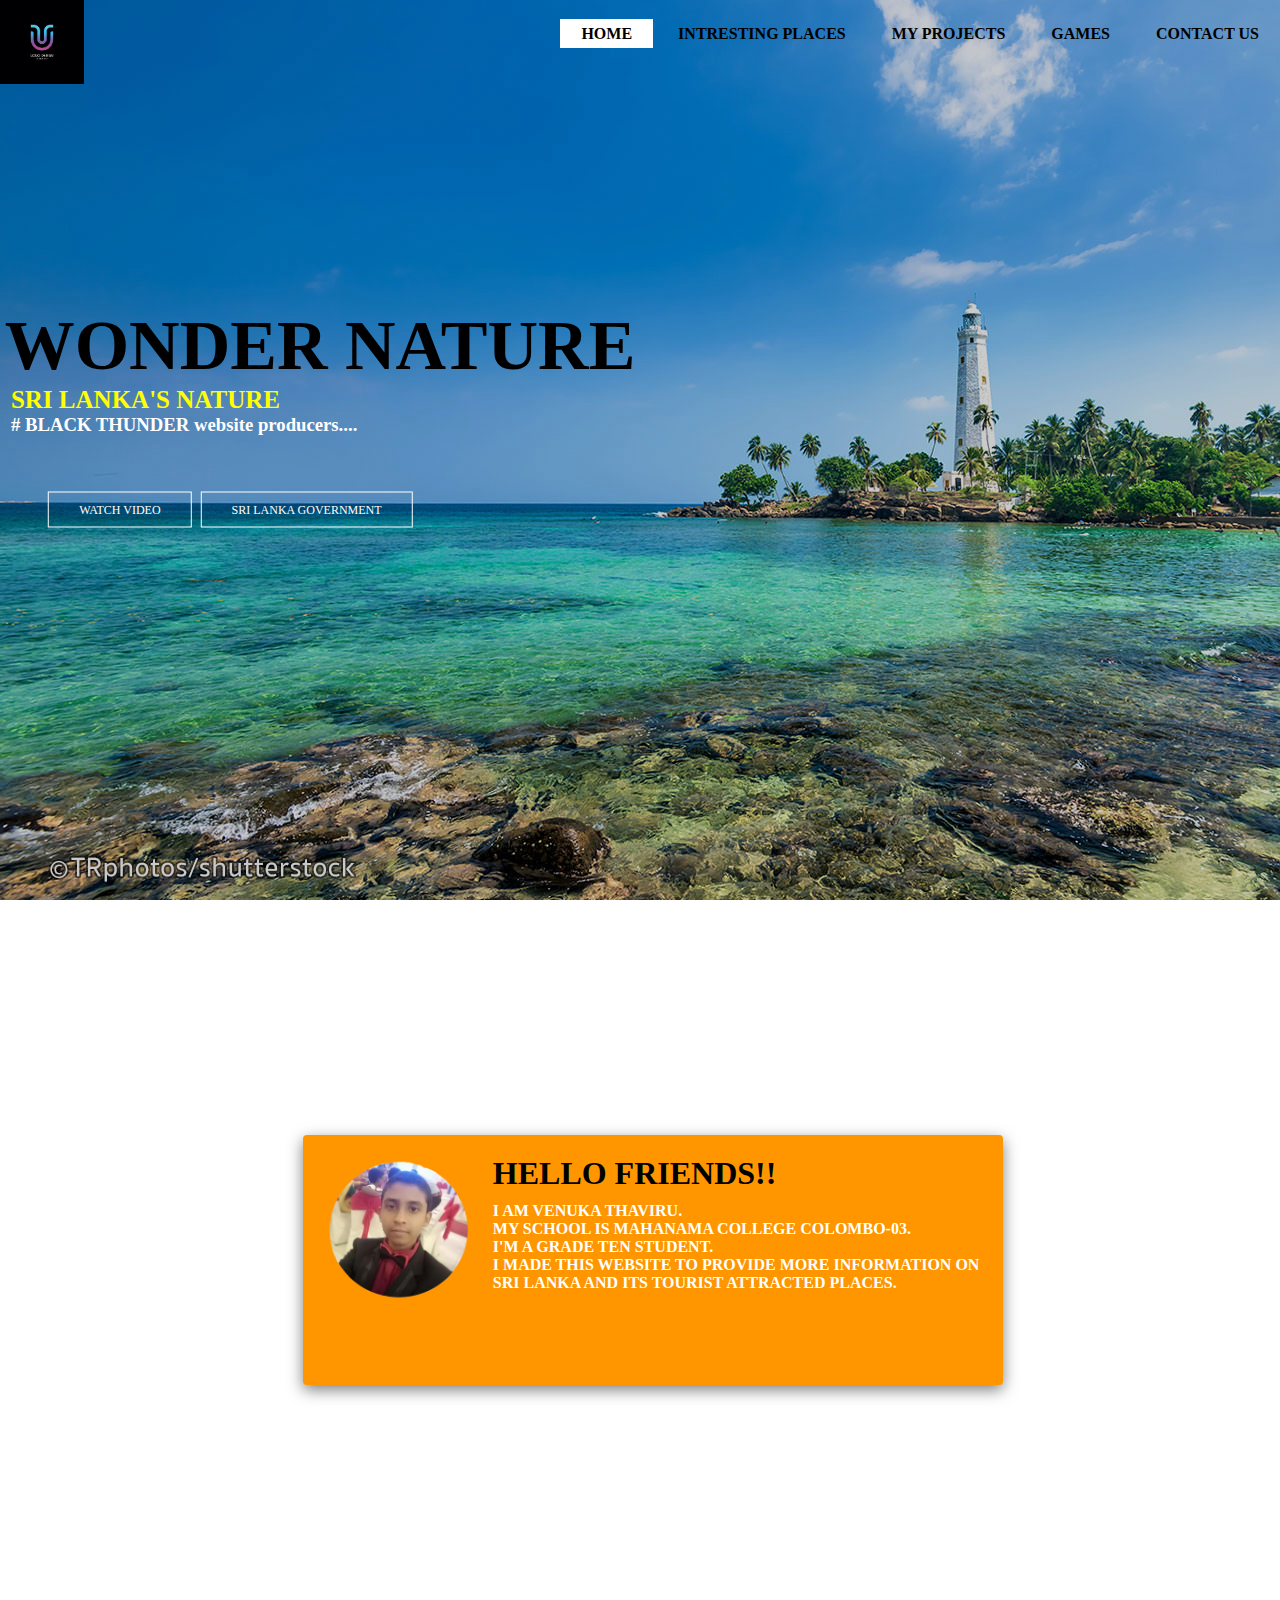
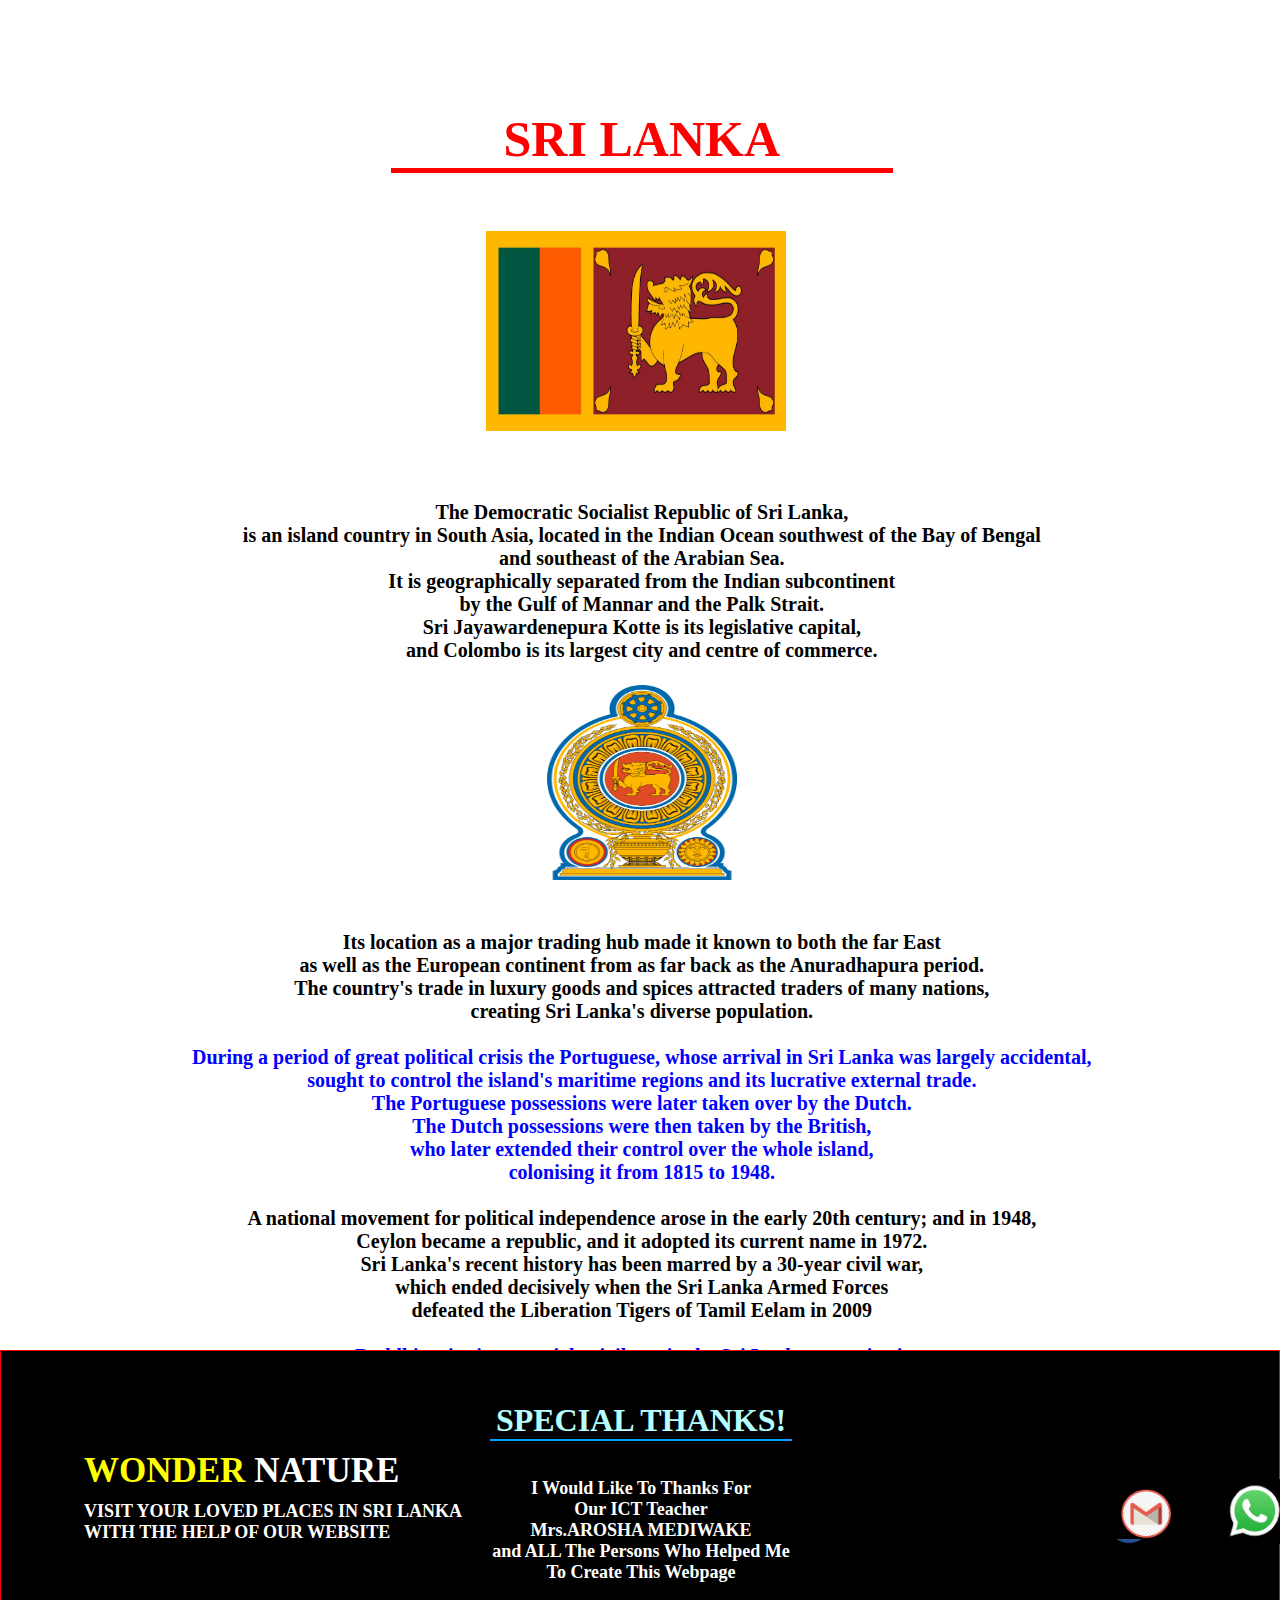
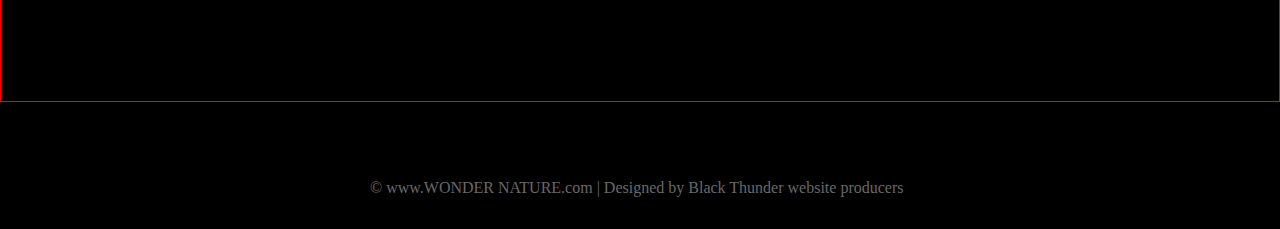
<file: index.html>
<!DOCTYPE html>

<html>


<head>
     <title>WONDER NATURE | HOME</title>
	 <link rel="stylesheet" type="text/css" href="css/style.css">
</head> 

<body>
 <body bgcolor="#fff">    
     <header>
	     <div class="main">
		     <div class="logo">
			     <img src="12345.jpg" border="2">
			 </div>	 
		     <ul>
			     <li class="active"><a href="index.html"><b>HOME</b></a></li>
				 <li><a href="int.html"><b>INTRESTING PLACES</b></a></li>
				 <li><a href="pro.html"><b> MY PROJECTS</b></a></li>
				 <li><a href="games.html"><b>GAMES</b></a></li>
				 <li><a href="contact1.html"><b>CONTACT US</b></a></li>			 
			 </ul>			 
         </div>
         <div class="title" >
             <h1>WONDER NATURE<h1>
			 <h2> &nbsp;SRI LANKA'S NATURE</h2>	 
			 <h3># BLACK THUNDER website producers....</h3>
         </div>
		 
		 <div class="button">
		     </br></br><a href="1234.mp4" class="btn">WATCH VIDEO</a>&nbsp;&nbsp;
			 <a href="https://www.gov.lk" class="btn">SRI LANKA GOVERNMENT</a>
		 </div>	 
         <div class="box">
		     <div class="imgBx">
			     <img src="logo1.jpg">
			 </div>
		 <div class="content">	 
			 <h1>HELLO FRIENDS!!</h1>
			 <p><b>I AM VENUKA THAVIRU.</br>MY SCHOOL IS MAHANAMA COLLEGE COLOMBO-03. 
			 </br>I'M A GRADE TEN STUDENT.</br>I MADE THIS WEBSITE TO PROVIDE MORE INFORMATION ON </br>SRI LANKA AND ITS TOURIST ATTRACTED PLACES.</b>
			 </p>
		 </div>
		 </div>


     <div class="text">
         <center><font color="red"><h5>SRI LANKA</font>
		 <hr width="500px" size="5px" color="red"></br>
		 <img src="81.jpg" width="300" height="200">&nbsp;</br></br>
		 <p><font color="black">The Democratic Socialist Republic of Sri Lanka, </br>is an island country in South Asia, 
		 located in the Indian Ocean southwest of the Bay of Bengal </br>and southeast of the Arabian Sea.</br>
		 It is geographically separated from the Indian subcontinent </br>by the Gulf of Mannar and the Palk Strait. </br>
		 Sri Jayawardenepura Kotte is its legislative capital, </br>and Colombo is its largest city and centre of commerce.</font></br></br><img src="12.png" width="190" height="195"></br>
         </br></br><font color="black">Its location as a major trading hub made it known to both the far East </br>as well as the European continent from as far back as the Anuradhapura period. </br>
         The country's trade in luxury goods and spices attracted traders of many nations,</br> creating Sri Lanka's diverse population.</font></br></br>During a period of great political crisis the Portuguese, 
         whose arrival in Sri Lanka was largely accidental, </br>sought to control the island's maritime regions and its lucrative external trade. </br>
         The Portuguese possessions were later taken over by the Dutch. </br>The Dutch possessions were then taken by the British, </br>
         who later extended their control over the whole island,</br> colonising it from 1815 to 1948.</br><font color="black"></br>
         A national movement for political independence arose in the early 20th century; and in 1948,</br> Ceylon became a republic, and it adopted its current name 
         in 1972.</br> Sri Lanka's recent history has been marred by a 30-year civil war, </br>which ended decisively when the Sri Lanka Armed Forces</br> defeated 
         the Liberation Tigers of Tamil Eelam in 2009</font></br></br>Buddhism is given special privileges in the Sri Lankan constitution.</br>
         Sri Lanka is home to many cultures, languages and ethnicities. </br>The majority of the population are from the Sinhalese ethnicity, </br>
         while a large minority of Tamils have also played an influential role in the island's history. </br>Moors, Burghers, Malays, Chinese, and the indigenous Vedda
         are also established groups.</br></br>
		 <font color="red">Officail Languages - </font><font color="black">Sinhala and Tamil&nbsp;&nbsp;&nbsp;&nbsp;&nbsp;&nbsp;&nbsp;&nbsp;&nbsp;&nbsp;</font></br>
		 <font color="red">Recognised Language - </font><font color="black">English&nbsp;&nbsp;&nbsp;&nbsp;&nbsp;&nbsp;&nbsp;&nbsp;
		 &nbsp;&nbsp;&nbsp;&nbsp;&nbsp;&nbsp;&nbsp;&nbsp;&nbsp;&nbsp;&nbsp;&nbsp;&nbsp;</font></br>
		 <font color="red">Ethnic groups - </font></font><font color="black">Sinhalese, Sri Lankan Tamils,&nbsp; </br>
		 &nbsp;&nbsp;&nbsp;&nbsp;&nbsp;&nbsp;&nbsp;&nbsp;&nbsp;&nbsp;&nbsp;&nbsp;
		 &nbsp;&nbsp;&nbsp;&nbsp;&nbsp;&nbsp;&nbsp;&nbsp;&nbsp;&nbsp;&nbsp;&nbsp;
		 &nbsp;&nbsp;&nbsp;&nbsp;&nbsp;&nbsp;Sri Lankan Moors, Indian Tamils, 
		 </br>&nbsp;&nbsp;&nbsp;&nbsp;&nbsp;&nbsp;&nbsp;&nbsp;&nbsp;&nbsp;&nbsp;&nbsp;&nbsp;&nbsp;
		 &nbsp;&nbsp;&nbsp;&nbsp;&nbsp;&nbsp;&nbsp;&nbsp;&nbsp;&nbsp;&nbsp;&nbsp;&nbsp;&nbsp;&nbsp;&nbsp;&nbsp;&nbsp;&nbsp;
		 &nbsp;&nbsp;&nbsp;&nbsp;&nbsp;&nbsp;&nbsp;&nbsp;&nbsp;&nbsp;&nbsp;&nbsp;&nbsp;&nbsp;&nbsp;&nbsp;&nbsp;&nbsp;&nbsp;
		 &nbsp;&nbsp;&nbsp;&nbsp;&nbsp;&nbsp;&nbsp;&nbsp;&nbsp;&nbsp;&nbsp;&nbsp;Others (Burghers, Malays, Veddas, Chinese, Indians)</font></br>
		 <font color="red">&nbsp;&nbsp;&nbsp;&nbsp;&nbsp;&nbsp;&nbsp;&nbsp;&nbsp;Religions - </font>
		 <font color="black"> Buddhism, Hinduism, Islam, Christianity</font></br>
         </p></h5></center>
	 </div> 
  <!-- footer -->   
	 <div class="footer">
	     <div class="footer-content">
		     <h1><font color="yellow"> WONDER </font><font color="white">NATURE</font></h1>
			 <h2><font color="white"> VISIT YOUR LOVED PLACES IN SRI LANKA</br>WITH THE HELP OF OUR WEBSITE</font></h2>
			 <img src="601.jpg" width="110" height="70">
			 <h6><img src="600.jpg" width="90" height="50"></h6>
			 <h3><img src="1.png" width="65" height="65"></h3>
		     <center><h3><font color="#b6feff">SPECIAL THANKS!</font><hr color="#00a2ff" width="300">
			 </br><p><font color="white">I Would Like To Thanks For </br>Our ICT Teacher </br>Mrs.AROSHA MEDIWAKE </br>and
			 ALL The Persons Who Helped Me </br>To Create This Webpage</font></p></h3></center>
		 </div>

         <div class="footer-bottom">
		     &copy; www.WONDER NATURE.com | Designed by Black Thunder website producers
         </div> 		  
	 </div>
   <!-- // footer --> 
	 
</body>
</html>
</file>
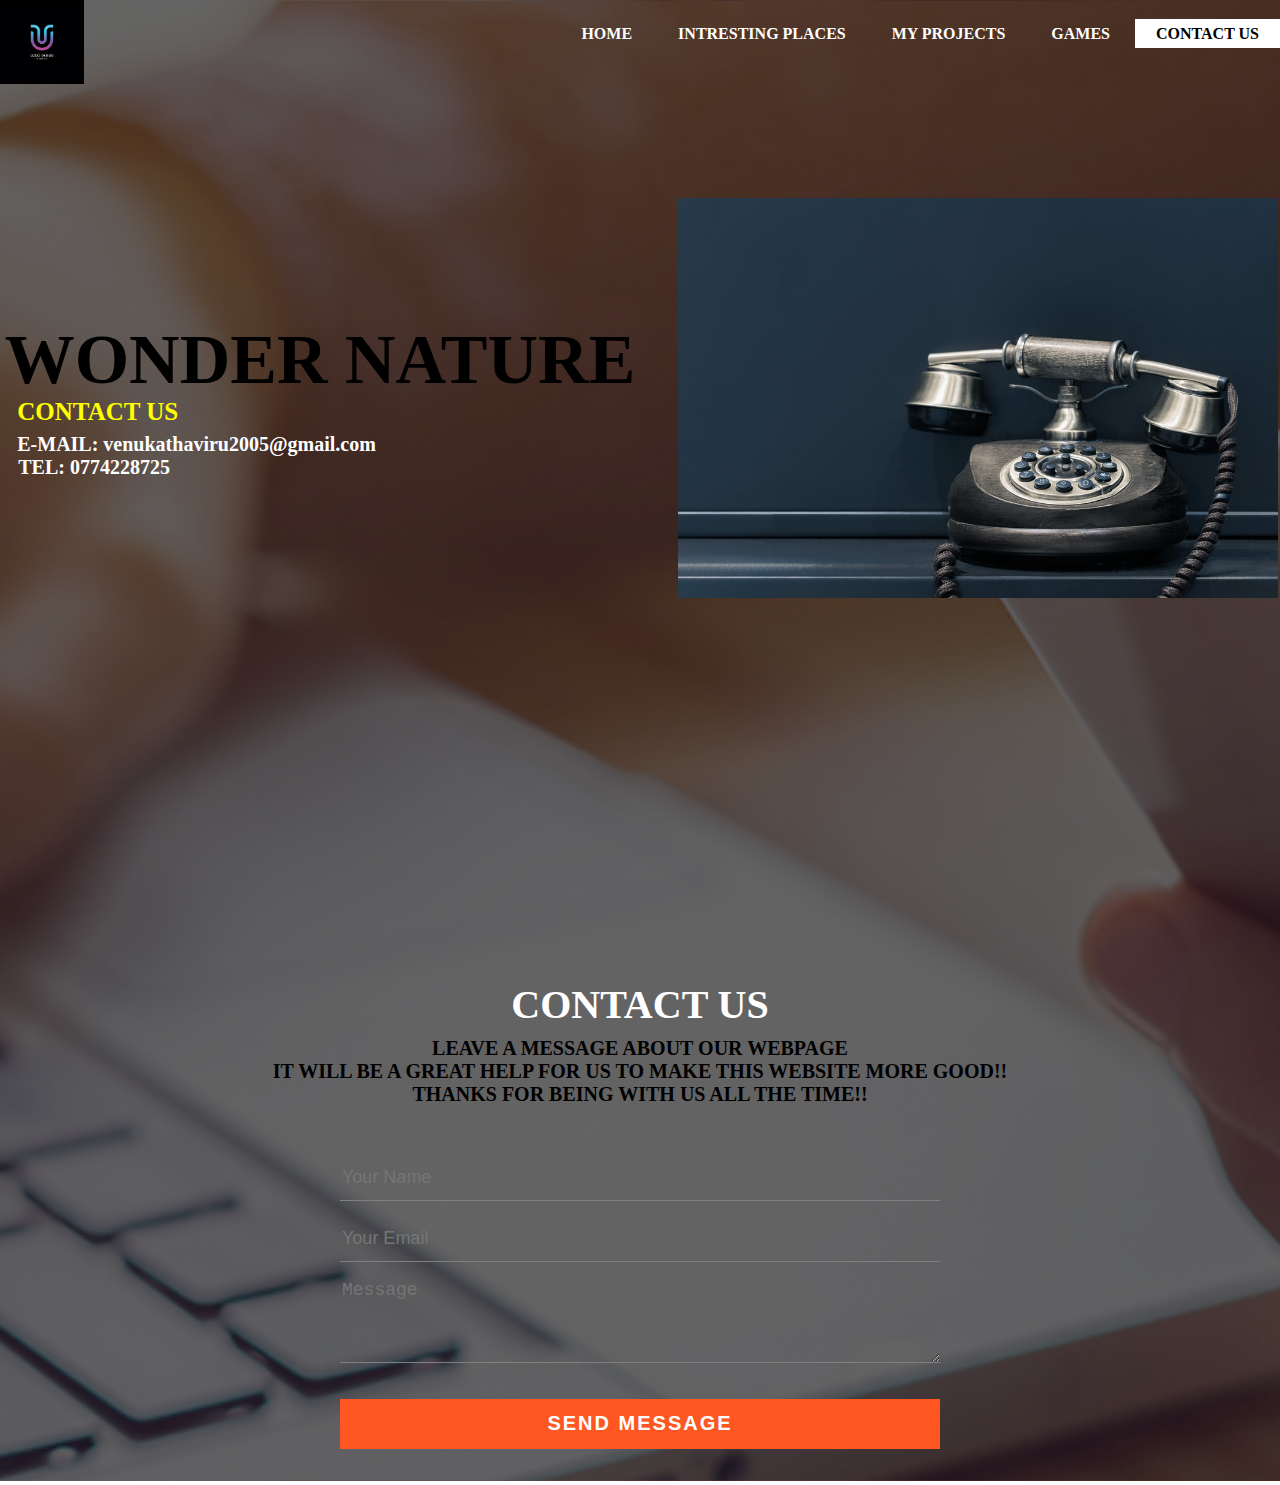
<file: contact1.html>
<html>
     <head>
         <title>WONDER NATURE | CONTACT</title>
		 <link rel="stylesheet" type="text/css" href="css/style5.css">
     </head>
     <body>
	     <header>
		 <div class="main">
		     <div class="logo">
			     <img src="12345.jpg" border="2">
			 </div>	 
		     <ul>
			     <li><a href="index.html"><b>HOME</b></a></li>
				 <li><a href="int.html"><b>INTRESTING PLACES</b></a></li>
				 <li><a href="pro.html"><b> MY PROJECTS</b></a></li>
				 <li><a href="games.html"><b>GAMES</b></a></li>
				 <li class="active"><a href="contact1.html"><b>CONTACT US</b></a></li>	
			 </ul>			 
         </div>
		 </header>
	     <div class="title">
		     <h3>WONDER NATURE</h3>
			 <h4>CONTACT US</h4>
			 <h5>E-MAIL: venukathaviru2005@gmail.com</br>TEL: 0774228725&nbsp;&nbsp;&nbsp;&nbsp;&nbsp;&nbsp;&nbsp;&nbsp;&nbsp;
			 &nbsp;&nbsp;&nbsp;&nbsp;&nbsp;&nbsp;&nbsp;&nbsp;&nbsp;&nbsp;&nbsp;&nbsp;&nbsp;&nbsp;&nbsp;&nbsp;&nbsp;&nbsp;&nbsp;
			 &nbsp;&nbsp;&nbsp;&nbsp;&nbsp;&nbsp;&nbsp;&nbsp;&nbsp;&nbsp;&nbsp;</h5>
	     </div>
		 
		 <div class="wrapper">
		     <img src="1543.gif" width="200" height="200">
		 </div>
		 <div class="image">
		     <img src="66.jpg" width="600" height="400">
		 </div>
		 
	     <div class="contact-title"> 
             <h1>CONTACT US</h1>
             <h2>LEAVE A MESSAGE ABOUT OUR WEBPAGE</br>IT WILL BE A GREAT HELP FOR US TO MAKE THIS WEBSITE MORE GOOD!!</br>THANKS FOR BEING WITH US ALL THE TIME!!</h2>			 
         </div>
<?php
     $name = $_POST['name'];
	 $visitor_email = $_POST['email'];
	 $message = $_POST['message'];
	 
	 
	 $email_from = 'EasyTutorial@avinashkar.com';
	 
	 $email_subject = "New Form Submission from WONDER NATURE.com";
	 
	 $email_body = "User Name: $name.\n".
	                  "User Email: $visitor_email.\n".
					      "User Message: $message.\n";


     $to = "venukathaviru2005@gmail.com";

     $headers = "From: $email_from \r\n";

     $headers = "Reply-To: $visitor_email \r\n";

     mail($to,$email_subject,$email_body,$headers);

     header("Location: contact1.php?mailsend");	 


?>		 
		 <div class="contact-form">
		 
		     <form id="contact-form" method="post" action="contact-form-handler.php">
			     <input name="name" type="text" class="form-control" placeholder="Your Name" required></br>
				 
				 <input name="email" type="email" class="form-control" placeholder="Your Email" required></br>
				  
				 <textarea name="message" class="form-control" placeholder="Message" rows="4" required></textarea></br>
				   
				 <input type="submit" class="form-control submit" value="SEND MESSAGE">
				    
	         </form>
			 
	     </div>		 
	 </body>
</html>
</file>
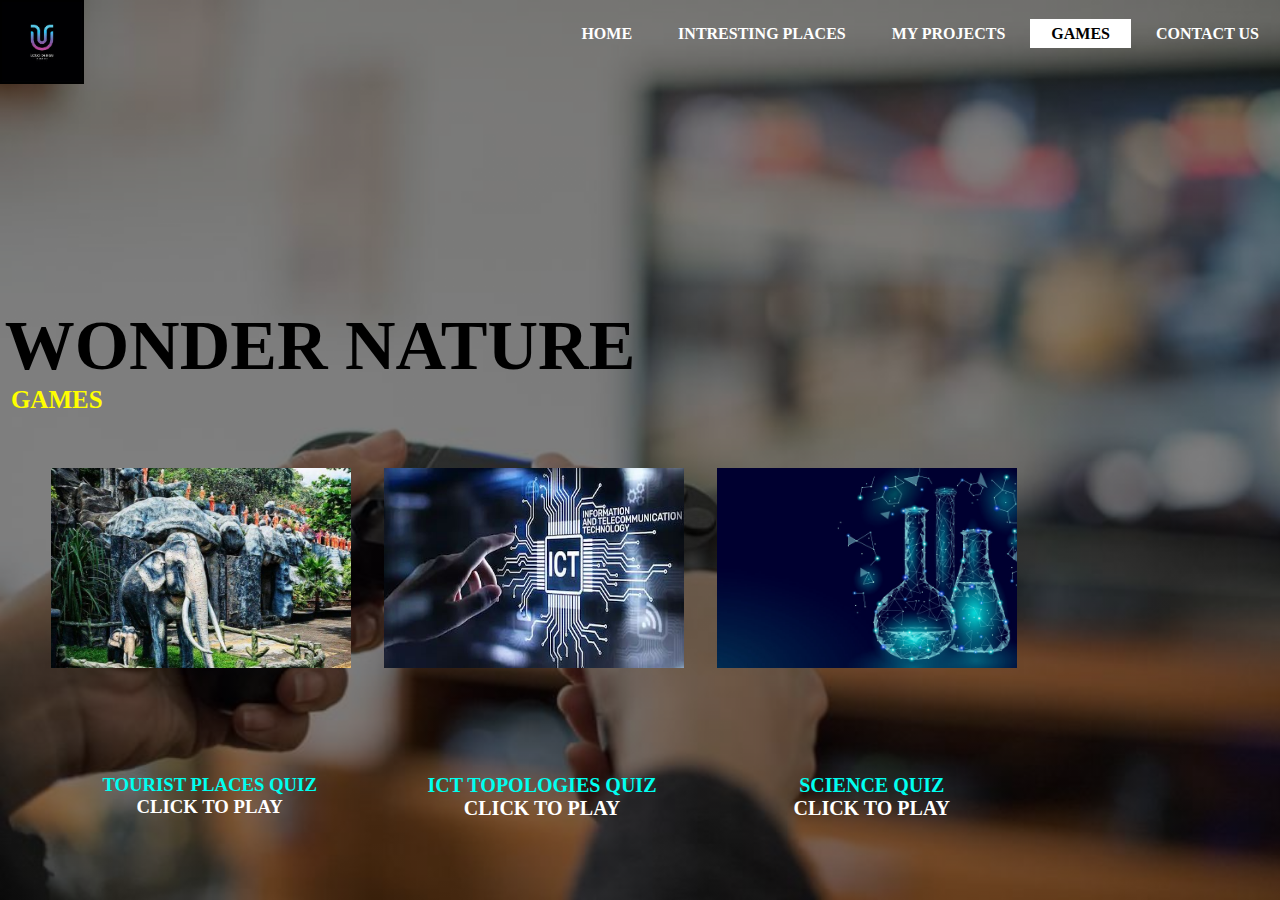
<file: games.html>
<!DOCTYPE html>
<html>


<head>
     <title>WONDER NATURE | GAMES</title>
	 <link rel="stylesheet" type="text/css" href="css/style4.css">
</head> 

<body>
     <header>
	     <div class="main">
		     <div class="logo">
			     <img src="12345.jpg" border="2">
			 </div>	
		     <ul>
			     <li><a href="index.html"><b>HOME</b></a></li>
				 <li><a href="int.html"><b>INTRESTING PLACES</b></a></li>
				 <li><a href="pro.html"><b> MY PROJECTS</b></a></li>
				 <li class="active"><a href="games.html"><b>GAMES</b></a></li>
				 <li><a href="contact1.html"><b>CONTACT US</b></a></li>	
			 </ul>			 
         </div>
         <div class="title" >
             <h1>WONDER NATURE<h1>
			 <h2> &nbsp;GAMES</h2>
         </div>
		 <div class="wrapper">
		 <a href="srilanka.html"> <img src="200.jpg" width="300" height="200"><h3><center><font color="#00fff0">TOURIST PLACES QUIZ</font></br>CLICK TO PLAY</center></h3></a>
         </div>
		 <div class="image">
		 <a href="srilanka1.html"> <img src="603.jpg" width="300" height="200"><h4><center><font color="#00fff0">ICT TOPOLOGIES QUIZ</font></br>CLICK TO PLAY</center></h4></a>
         </div>
		 <div class="form">
		 <a href="srilanka5.html"> <img src="34.jpg" width="300" height="200"><h5><center><font color="#00fff0">SCIENCE QUIZ</font></br>CLICK TO PLAY</center></h5></a>
         </div>
</body>		 

</html>
</file>
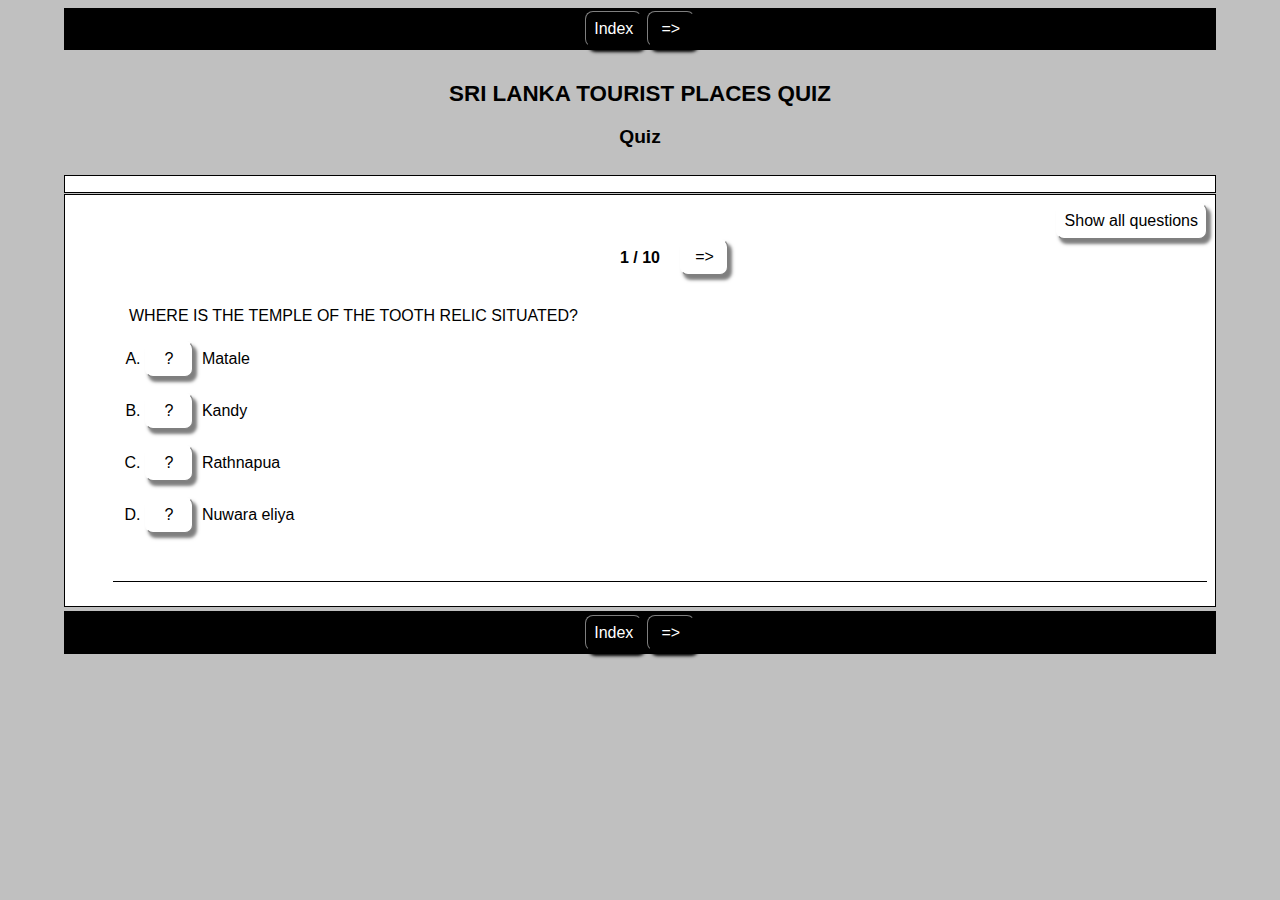
<file: srilanka.html>
<!DOCTYPE html>
<html xmlns="http://www.w3.org/1999/xhtml" lang="en" xml:lang="en" prefix="dc: http://purl.org/dc/elements/1.1/">
<head><meta name="author" content="Created with Hot Potatoes by Half-Baked Software, registered to black thunder."/><meta name="keywords" content="Hot Potatoes, Hot Potatoes, Half-Baked Software, Windows, University of Victoria"/>
<meta http-equiv="Content-Type" content="text/html; charset=UTF-8"/>

<meta name="dc:creator" content="black thunder" />
<meta name="dc:title" content="SRI LANKA TOURIST PLACES QUIZ" />



<title>
SRI LANKA TOURIST PLACES QUIZ
</title>

<!-- Made with executable version 7.0 Release 2 Build 0 -->

<!-- The following insertion allows you to add your own code directly to this head tag from the configuration screen -->



<style>


/* This is the CSS stylesheet used in the exercise. */
/* Elements in square brackets are replaced by data based on configuration settings when the exercise is built. */

/* BeginCorePageCSS */

/* Made with executable version 7.0 Release 2 Build 0 */



/* CSS variables for colours. */
:root{
	--strFontFace:       Geneva,Arial,sans-serif;
	--strFontSize:       medium;
	--strTextColor:      #000000;
	--strTitleColor:     #000000;

	--strFuncLightColor: #ffffff;
	--strFuncShadeColor: #7f7f7f;
	--strLinkColor:      #0000FF;
	--strVLinkColor:     #0000CC;
	
	--strNavBarColor:    #000000;
	--strNavLightColor:  #7f7f7f;
	--strNavShadeColor:  #000000;
	--strNavTextColor:   #ffffff;
	
	--strPageBGColor:    #C0C0C0;
	--strExBGColor:      #FFFFFF;
}

body{
	font-family: var(--strFontFace);
	background-color: var(--strPageBGColor);
	color: var(--strTextColor);
 
	margin-right: 5%;
	margin-left: 5%;
	font-size: var(--strFontSize);
	padding-bottom: 0.5em;
}

p{
	text-align: left;
	margin: 0px;
	font-size: 1em;
}

table,div,span,td{
	font-size: 1em;
	color: var(--strTextColor);
}

div.Titles{
	padding: 0.5em;;
	text-align: center;
	color: var(--strTitleColor);
}

button{
	font-family: var(--strFontFace);
	font-size: 1em;
	display: inline;
}

.ExerciseTitle{
	font-size: 140%;
	color: var(--strTitleColor);
}

.ExerciseSubtitle{
	font-size: 120%;
	color: var(--strTitleColor);
}

div.StdDiv, div.ExerciseContainer, div.ReadingContainer{
	background-color: var(--strExBGColor);
	text-align: center;
	font-size: 1em;
	color: var(--strTextColor);
	padding: 0.5em;
	border-style: solid;
	border-width: 1px 1px 1px 1px;
	border-color: var(--strTextColor);
	margin-bottom: 1px;
}

div.ReadingContainer, div.ExerciseContainer{
	min-width: 15em;
	flex-grow: 1;
	flex-basis: 0;
	margin: 1px;
}

div#ContainerDiv{
	margin: -1px;
	padding: 0;
	border: none;
	display: flex;
	flex-direction: row;
	flex-wrap: wrap;
	justify-content: space-between;
}

/* EndCorePageCSS */

.RTLText{
	text-align: right;
	font-size: 150%;
	direction: rtl;
	font-family: "Simplified Arabic", "Traditional Arabic", "Times New Roman", var(--strFontFace); 
}

.CentredRTLText{
	text-align: center;
	font-size: 150%;
	direction: rtl;
	font-family: "Simplified Arabic", "Traditional Arabic", "Times New Roman", var(--strFontFace); 
}

button p.RTLText{
	text-align: center;
}

.RTLGapBox{
	text-align: right;
	font-size: 150%;
	direction: rtl;
	font-family: "Times New Roman", var(--strFontFace);
}

.Guess{
	font-weight: bold;
}

.CorrectAnswer{
	font-weight: bold;
}

div#Timer{
	padding: 0.25em;
	margin-left: auto;
	margin-right: auto;
	text-align: center;
	color: var(--strTitleColor);
}

span#TimerText{
	padding: 0.25em;
	border-width: 1px;
	border-style: solid;
	font-weight: bold;
	display: none;
	color: var(--strTitleColor);
}

span.Instructions{

}

div.ExerciseText{

}

.FeedbackText, .FeedbackText span.CorrectAnswer, .FeedbackText span.Guess, .FeedbackText span.Answer{
	color: var(--strTitleColor);
}

.LeftItem{
	font-size: 1em;
	color: var(--strTextColor);
	text-align: left;
}

.RightItem{
	font-weight: bold;
	font-size: 1em;
	color: var(--strTextColor);
	text-align: left;
}

span.CorrectMark{

}

input, textarea{
	font-family: var(--strFontFace);
	font-size: 120%;
}

select{
	font-size: 1em;
}

div.Feedback {
	background-color: var(--strPageBGColor);
	left: 33%;
	width: 34%;
	top: 33%;
	z-index: 1;
	border-style: solid;
	border-width: 1px;
	padding: 5px;
	text-align: center;
	color: var(--strTitleColor);
	position: absolute;
	display: none;
	font-size: 1em;
}




div.ExerciseDiv{
	color: var(--strTextColor);
}

/* JMatch standard output table. */
table.MatchTable{
	margin: 2em auto; 
	border-width: 0;
}

/* JMatch flashcard styles */
table.FlashcardTable{
	background-color: transparent;
	color: var(--strTextColor);
	border-color: var(--strTextColor);
	margin-left: auto;
	margin-right: auto;
	margin-top: 2em;
	margin-bottom: 2em;
	/*width: 90%;*/
	position: relative;
	text-align: center;
	padding: 0px;
}

table.FlashcardTable tr{
	border-style: none;
	margin: 0px;
	padding: 0px;
	background-color: var(--strExBGColor);
}

table.FlashcardTable td.Showing{
	font-size: 140%;
	text-align: center;
	width: 50%;
	display: table-cell;
	padding: 2em;
	margin: 0px;
	border-style: solid;
	border-width: 1px;
	border-radius: 0.5em;
	color: var(--strTextColor);
	box-shadow: 0.2em 0.3em 0.2em var(--strNavShadeColor);
	background-color: var(--strPageBGColor);
}

table.FlashcardTable td.Hidden{
	display: none;
}

/* JMix styles */
div.JMixDrag, div.JMatchDrag{
	padding: 0;
	background-color: var(--strPageBGColor);
	border-style: none;
}

div#GuessDiv{
	padding: 0.5em;
	margin-bottom: 2em;
}

div#SegmentDiv{
	margin-top: 2em;
	margin-bottom: 2em;
	text-align: center;
}

a.ExSegment{
	font-size: 120%;
	font-weight: bold;
	text-decoration: none;
	color: var(--strTextColor);
	display: inline-block;
	padding: 0.5em;
	border: solid 1pt gray;
	margin-bottom: 0.5em;
}

span.RemainingWordList{
	font-style: italic;
}

div.DropLine {
	position: absolute;
	text-align: left;
	border-bottom-style: solid;
	border-bottom-width: 1px;
	border-bottom-color: var(--strTitleColor);
	width: 80%;
	left: 10%;
}

/* JCloze styles */

.ClozeWordList{
	text-align: center;
	font-weight: bold;
}

div.ClozeBody{
	text-align: left;
	margin-top: 2em;
	margin-bottom: 2em;
	line-height: 2.0
}

span.GapSpan{
	font-weight: bold;
}

/* JCross styles */

table.CrosswordGrid{
	margin: auto auto 1em auto;
	border-collapse: collapse;
	padding: 0px;
	background-color: #000000;
}

table.CrosswordGrid tbody tr td{
	width: 1.5em;
	height: 1.5em;
	text-align: center;
	vertical-align: middle;
	font-size: 140%;
	padding: 1px;
	margin: 0px;
	border-style: solid;
	border-width: 1px;
	border-color: #000000;
	color: #000000;
}

table.CrosswordGrid span{
	color: #000000;
}

table.CrosswordGrid td.BlankCell{
	background-color: #000000;
	color: #000000;
}

table.CrosswordGrid td.LetterOnlyCell{
	text-align: center;
	vertical-align: middle;
	background-color: #ffffff;
	color: #000000;
	font-weight: bold;
}

table.CrosswordGrid td.NumLetterCell{
	text-align: left;
	vertical-align: top;
	background-color: #ffffff;
	color: #000000;
	padding: 1px;
	font-weight: bold;
}

.NumLetterCellText{
	cursor: pointer;
	color: #000000;
}

.GridNum{
	vertical-align: super;
	font-size: 66%;
	font-weight: bold;
	text-decoration: none;
	color: #000000;
}

.GridNum:hover, .GridNum:visited{
	color: #000000;
}

table#Clues{
	margin: auto;
	vertical-align: top;
}

table#Clues td{
	vertical-align: top;
}

table.ClueList{
  margin: auto;
}

td.ClueNum{
	text-align: right;
	font-weight: bold;
	vertical-align: top;
}

td.Clue{
	text-align: left;
}

div#ClueEntry{
	text-align: left;
	margin-bottom: 1em;
}

/* Keypad styles */

div.Keypad{
	text-align: center;
	display: none; /* initially hidden, shown if needed */
	margin-bottom: 0.5em;
}

div.Keypad button{
	font-family: var(--strFontFace);
	font-size: 120%;
	background-color: #ffffff;
	color: #000000;
	width: 2em;
	border-style: solid;
	border-width: 1px;
	border-radius: 0.5em;
	color: var(--strTextColor);
	box-shadow: 0.2em 0.3em 0.2em var(--strTextColor);
}

/* JQuiz styles */

div.QuestionNavigation{
	text-align: center;
}

.QNum{
	margin: 0em 1em 0.5em 1em;
	font-weight: bold;
	vertical-align: middle;
}

textarea{
	font-family: var(--strFontFace);
}

.QuestionText{
	text-align: left;
	margin: 0px;
	font-size: 1em;
}

.Answer{
	font-size: 120%;
}

.PartialAnswer{
	font-size: 120%;
	letter-spacing: 0.1em;
	color: var(--strTitleColor);
}

.Highlight{
	color: #000000;
	background-color: #ffff00;
	font-weight: bold;
	font-size: 120%;
}

ol.QuizQuestions{
	text-align: left;
	list-style-type: none;
}

li.QuizQuestion{
	padding: 1em;
	border-style: solid;
	border-width: 0px 0px 1px 0px;
}

ol.MCAnswers{
	text-align: left;
	list-style-type: upper-alpha;
	padding: 1em;
}

ol.MCAnswers li{
	margin-bottom: 1em;
}

ol.MSelAnswers{
	text-align: left;
	list-style-type: lower-alpha;
	padding: 1em;
}

div.ShortAnswer{
	padding: 1em;
}

.FuncButton {
	border-style: solid;
	border-radius: 0.5em;
	padding: 0.5em;
	min-width: 3em;

	border-left-color: var(--strFuncLightColor);
	border-top-color: var(--strFuncLightColor);
	border-right-color: var(--strFuncShadeColor);
	border-bottom-color: var(--strFuncShadeColor);
	color: var(--strTextColor);
	background-color: var(--strExBGColor);

	border-width: 1pt;
	cursor: pointer;	
	box-shadow: 0.2em 0.3em 0.2em var(--strFuncShadeColor);
}

.FuncButton:active {
	box-shadow: none;
}

.FuncButton:hover{
	color: var(--strExBGColor);
	background-color: var(--strTextColor);
}

/*BeginNavBarStyle*/

div.NavButtonBar{
	background-color: var(--strNavBarColor);
	text-align: center;
	margin: 0.25rem 0;
	clear: both;
	font-size: 1em;
	padding: 0.2em;
	box-sizing: border-box;
}

.NavButton {
	border-style: solid;
	border-radius: 0.5em;
	padding: 0.5em;
	min-width: 3em;
	
	border-left-color: var(--strNavLightColor);
	border-top-color: var(--strNavLightColor);
	border-right-color: var(--strNavShadeColor);
	border-bottom-color: var(--strNavShadeColor); 
	background-color: var(--strNavBarColor);
	color: var(--strNavTextColor);

	border-width: 1pt;
	cursor: pointer;	
	box-shadow: 0.2em 0.3em 0.2em var(--strNavShadeColor);
}

.NavButton:active {
	box-shadow: none;
}

.NavButton:hover{
	color: var(--strNavBarColor);
	background-color: var(--strNavTextColor);
}

/*EndNavBarStyle*/

a{
	color: var(--strLinkColor);
}

a:visited{
	color: var(--strVLinkColor);
}

a:hover{
	color: var(--strLinkColor);
}

div.CardStyle {
	position: absolute;
	font-family: var(--strFontFace);
	font-size: 1em;
	border-style: solid;
	border-radius: 0.5em;
	padding: 0.5em;
	min-width: 2em;
	border-width: 1pt;
	color: var(--strTextColor);
	box-shadow: 0.2em 0.3em 0.2em var(--strTextColor);
	background-color: var(--strExBGColor);
	left: -50px;
	top: -50px;
	overflow: visible;
	touch-action: none;
	user-select: none;
	box-sizing: border-box;
}

div.CardStyleCentered{
	text-align: center;
}

.rtl{
	text-align: right;
	font-size: 140%;
}


</style>

<script>

//<![CDATA[

<!--




//CODE FOR HANDLING NAV BUTTONS AND FUNCTION BUTTONS

function FocusAButton(){
	if (document.getElementById('CheckButton1') != null){
		document.getElementById('CheckButton1').focus();
	}
	else{
		if (document.getElementById('CheckButton2') != null){
			document.getElementById('CheckButton2').focus();
		}
		else{
			document.getElementsByTagName('button')[0].focus();
		}
	}
}




//CODE FOR HANDLING DISPLAY OF POPUP FEEDBACK BOX

var topZ = 1000;

function ShowMessage(Feedback){
	var Output = Feedback + '<br /><br />';
	document.getElementById('FeedbackContent').innerHTML = Output;
	var FDiv = document.getElementById('FeedbackDiv');
	topZ++;
	FDiv.style.zIndex = topZ;
	FDiv.style.top = TopSettingWithScrollOffset(30) + 'px';

	FDiv.style.display = 'block';

	ShowElements(false, 'input');
	ShowElements(false, 'select');
	ShowElements(false, 'object');
	ShowElements(true, 'object', 'FeedbackContent');

//Focus the OK button
	setTimeout("document.getElementById('FeedbackOKButton').focus()", 50);
	
//
}

function ShowElements(Show, TagName, ContainerToReverse){
// added third argument to allow objects in the feedback box to appear
//IE bug -- hide all the form elements that will show through the popup
//FF on Mac bug : doesn't redisplay objects whose visibility is set to visible
//unless the object's display property is changed

	//get container object (by Id passed in, or use document otherwise)
	TopNode = document.getElementById(ContainerToReverse);
	var Els;
	if (TopNode != null) {
		Els = TopNode.getElementsByTagName(TagName);
	} else {
		Els = document.getElementsByTagName(TagName);
	}

	for (var i=0; i<Els.length; i++){
		if (TagName == "object") {
			//manipulate object elements in all browsers
			if (Show == true){
				Els[i].style.visibility = 'visible';
			}
			else{
				Els[i].style.visibility = 'hidden';
			}
		} 
	}
}



function HideFeedback(){
	document.getElementById('FeedbackDiv').style.display = 'none';
	ShowElements(true, 'input');
	ShowElements(true, 'select');
	ShowElements(true, 'object');
}


//GENERAL UTILITY FUNCTIONS AND VARIABLES

//PAGE DIMENSION FUNCTIONS
function PageDim(){
//Get the page width and height
	this.W = 600;
	this.H = 400;
	this.W = document.getElementsByTagName('body')[0].offsetWidth;
	this.H = document.getElementsByTagName('body')[0].offsetHeight;
}

var pg = null;

function GetPageXY(El) {
	var XY = {x: 0, y: 0};
	while(El){
		XY.x += El.offsetLeft;
		XY.y += El.offsetTop;
		El = El.offsetParent;
	}
	return XY;
}

function GetScrollTop(){
	if (typeof(window.pageYOffset) == 'number'){
		return window.pageYOffset;
	}
	else{
		if ((document.body)&&(document.body.scrollTop)){
			return document.body.scrollTop;
		}
		else{
			if ((document.documentElement)&&(document.documentElement.scrollTop)){
				return document.documentElement.scrollTop;
			}
			else{
				return 0;
			}
		}
	}
}

function GetViewportHeight(){
	if (typeof window.innerHeight != 'undefined'){
		return window.innerHeight;
	}
	else{
		if (((typeof document.documentElement != 'undefined')&&(typeof document.documentElement.clientHeight !=
     'undefined'))&&(document.documentElement.clientHeight != 0)){
			return document.documentElement.clientHeight;
		}
		else{
			return document.getElementsByTagName('body')[0].clientHeight;
		}
	}
}

function TopSettingWithScrollOffset(TopPercent){
	var T = Math.floor(GetViewportHeight() * (TopPercent/100));
	return GetScrollTop() + T; 
}

//CODE FOR AVOIDING LOSS OF DATA WHEN BACKSPACE KEY INVOKES history.back()
var InTextBox = false;

function SuppressBackspace(e){ 
	if (InTextBox == true){return;}
	thisKey = e.keyCode;

	var Suppress = false;

	if (thisKey == 8) {
		Suppress = true;
		e.preventDefault();
	}
}

window.addEventListener('keypress',SuppressBackspace,false);

function ReduceItems(InArray, ReduceToSize){
	var ItemToDump=0;
	var j=0;
	while (InArray.length > ReduceToSize){
		ItemToDump = Math.floor(InArray.length*Math.random());
		InArray.splice(ItemToDump, 1);
	}
}

function Shuffle(InArray){
	var Num;
	var Temp = new Array();
	var Len = InArray.length;

	var j = Len;

	for (var i=0; i<Len; i++){
		Temp[i] = InArray[i];
	}

	for (i=0; i<Len; i++){
		Num = Math.floor(j  *  Math.random());
		InArray[i] = Temp[Num];

		for (var k=Num; k < (j-1); k++) {
			Temp[k] = Temp[k+1];
		}
		j--;
	}
	return InArray;
}

function WriteToInstructions(Feedback) {
	document.getElementById('InstructionsDiv').innerHTML = Feedback;

}




function EscapeDoubleQuotes(InString){
	return InString.replace(/"/g, '&quot;')
}

function TrimString(InString){
        var x = 0;

        if (InString.length != 0) {
                while ((InString.charAt(InString.length - 1) == '\u0020') || (InString.charAt(InString.length - 1) == '\u000A') || (InString.charAt(InString.length - 1) == '\u000D')){
                        InString = InString.substring(0, InString.length - 1)
                }

                while ((InString.charAt(0) == '\u0020') || (InString.charAt(0) == '\u000A') || (InString.charAt(0) == '\u000D')){
                        InString = InString.substring(1, InString.length)
                }

                while (InString.indexOf('  ') != -1) {
                        x = InString.indexOf('  ')
                        InString = InString.substring(0, x) + InString.substring(x+1, InString.length)
                 }

                return InString;
        }

        else {
                return '';
        }
}

function FindLongest(InArray){
	if (InArray.length < 1){return -1;}

	var Longest = 0;
	for (var i=1; i<InArray.length; i++){
		if (InArray[i].length > InArray[Longest].length){
			Longest = i;
		}
	}
	return Longest;
}

//SELECTION OBJECT FOR TYPING WITH KEYPAD
var selObj = null;
            
SelObj = function(box){
	this.box = box;
	this.selStart = this.box.selectionStart;
	this.selEnd = this.box.selectionEnd;
	this.selText = this.box.value.substring(this.selStart, this.selEnd);
	return this;
}

function setSelText(newText){
	var caretPos = this.selStart + newText.length;
	var newValue = this.box.value.substring(0, this.selStart);
	newValue += newText;
	newValue += this.box.value.substring(this.selEnd, this.box.value.length);
	this.box.value = newValue;
	this.box.setSelectionRange(caretPos, caretPos);
	this.box.focus();
}
SelObj.prototype.setSelText = setSelText;

function setSelSelectionRange(start, end){
	this.box.setSelectionRange(start, end);
}
SelObj.prototype.setSelSelectionRange = setSelSelectionRange;

//UNICODE CHARACTER FUNCTIONS
function IsCombiningDiacritic(CharNum){
	var Result = (((CharNum >= 0x0300)&&(CharNum <= 0x370))||((CharNum >= 0x20d0)&&(CharNum <= 0x20ff)));
	Result = Result || (((CharNum >= 0x3099)&&(CharNum <= 0x309a))||((CharNum >= 0xfe20)&&(CharNum <= 0xfe23)));
	return Result;
}

function IsCJK(CharNum){
	return ((CharNum >= 0x3000)&&(CharNum < 0xd800));
}

//SETUP FUNCTIONS
//BROWSER WILL REFILL TEXT BOXES FROM CACHE IF NOT PREVENTED
function ClearTextBoxes(){
	var NList = document.getElementsByTagName('input');
	for (var i=0; i<NList.length; i++){
		if ((NList[i].id.indexOf('Guess') > -1)||(NList[i].id.indexOf('Gap') > -1)){
			NList[i].value = '';
		}
		if (NList[i].id.indexOf('Chk') > -1){
			NList[i].checked = '';
		}
	}
}







//JQUIZ CORE JAVASCRIPT CODE

var CurrQNum = 0;
var CorrectIndicator = '&#x2714;';
var IncorrectIndicator = '&#x2718;';
var YourScoreIs = 'Your score is ';

//New for 6.2.2.0
var CompletedSoFar = 'Questions completed so far: ';
var ExerciseCompleted = 'You have completed the exercise.';
var ShowCompletedSoFar = true;

var ContinuousScoring = true;
var CorrectFirstTime = 'Questions answered correctly first time: ';
var ShowCorrectFirstTime = true;
var ShuffleQs = false;
var ShuffleAs = false;
var DefaultRight = 'Correct!';
var DefaultWrong = 'Sorry! Try again.';
var QsToShow = 10;
var Score = 0;
var Finished = false;
var Qs = null;
var QArray = new Array();
var ShowingAllQuestions = false;
var ShowAllQuestionsCaption = 'Show all questions';
var ShowOneByOneCaption = 'Show questions one by one';
var State = new Array();
var Feedback = '';
var TimeOver = false;
var strInstructions = '';
var Locked = false;

//The following variable can be used to add a message explaining that
//the question is finished, so no further marking will take place.
var strQuestionFinished = '';

function CompleteEmptyFeedback(){
	var QNum, ANum;
	for (QNum=0; QNum<I.length; QNum++){
//Only do this if not multi-select
		if (I[QNum][2] != '3'){
  		for (ANum = 0; ANum<I[QNum][3].length; ANum++){
  			if (I[QNum][3][ANum][1].length < 1){
  				if (I[QNum][3][ANum][2] > 0){
  					I[QNum][3][ANum][1] = DefaultRight;
  				}
  				else{
  					I[QNum][3][ANum][1] = DefaultWrong;
  				}
  			}
  		}
		}
	}
}

function SetUpQuestions(){
	var AList = new Array(); 
	var QList = new Array();
	var i, j;
	Qs = document.getElementById('Questions');
	while (Qs.getElementsByTagName('li').length > 0){
		QList.push(Qs.removeChild(Qs.getElementsByTagName('li')[0]));
	}
	var DumpItem = 0;
	if (QsToShow > QList.length){
		QsToShow = QList.length;
	}
	while (QsToShow < QList.length){
		DumpItem = Math.floor(QList.length*Math.random());
		for (j=DumpItem; j<(QList.length-1); j++){
			QList[j] = QList[j+1];
		}
		QList.length = QList.length-1;
	}
	if (ShuffleQs == true){
		QList = Shuffle(QList);
	}
	if (ShuffleAs == true){
		var As;
		for (var i=0; i<QList.length; i++){
			As = QList[i].getElementsByTagName('ol')[0];
			if (As != null){
  			AList.length = 0;
				while (As.getElementsByTagName('li').length > 0){
					AList.push(As.removeChild(As.getElementsByTagName('li')[0]));
				}
				AList = Shuffle(AList);
				for (j=0; j<AList.length; j++){
					As.appendChild(AList[j]);
				}
			}
		}
	}
	
	for (i=0; i<QList.length; i++){
		Qs.appendChild(QList[i]);
		QArray[QArray.length] = QList[i];
	}

//Show the first item
	QArray[0].style.display = '';
	
//Now hide all except the first item
	for (i=1; i<QArray.length; i++){
		QArray[i].style.display = 'none';
	}		
	SetQNumReadout();
	
	SetFocusToTextbox();
}

function SetFocusToTextbox(){
//if there's a textbox, set the focus in it
	if (QArray[CurrQNum].getElementsByTagName('input')[0] != null){
		QArray[CurrQNum].getElementsByTagName('input')[0].focus();
//and show a keypad if there is one
		if (document.getElementById('CharacterKeypad') != null){
			document.getElementById('CharacterKeypad').style.display = 'block';
		}
	}
	else{
  	if (QArray[CurrQNum].getElementsByTagName('textarea')[0] != null){
  		QArray[CurrQNum].getElementsByTagName('textarea')[0].focus();	
//and show a keypad if there is one
			if (document.getElementById('CharacterKeypad') != null){
				document.getElementById('CharacterKeypad').style.display = 'block';
			}
		}
//This added for 6.0.4.11: hide accented character buttons if no textbox
		else{
			if (document.getElementById('CharacterKeypad') != null){
				document.getElementById('CharacterKeypad').style.display = 'none';
			}
		}
	}
}

function ChangeQ(ChangeBy){
//The following line prevents moving to another question until the current
//question is answered correctly. Uncomment it to enable this behaviour. 
//	if (State[CurrQNum][0] == -1){return;}
	if (((CurrQNum + ChangeBy) < 0)||((CurrQNum + ChangeBy) >= QArray.length)){return;}
	QArray[CurrQNum].style.display = 'none';
	CurrQNum += ChangeBy;
	QArray[CurrQNum].style.display = '';
//Undocumented function added 10/12/2004
	ShowSpecialReadingForQuestion();
	SetQNumReadout();
	SetFocusToTextbox();
}

var HiddenReadingShown = false;
function ShowSpecialReadingForQuestion(){
//Undocumented function for showing specific reading text elements which change with each question
//Added on 10/12/2004
	if (document.getElementById('ReadingDiv') != null){
		if (HiddenReadingShown == true){
			document.getElementById('ReadingDiv').innerHTML = '';
		}
		if (QArray[CurrQNum] != null){
//Fix for 6.0.4.25
			var Children = QArray[CurrQNum].getElementsByTagName('div');
			for (var i=0; i<Children.length; i++){
			if (Children[i].className=="HiddenReading"){
					document.getElementById('ReadingDiv').innerHTML = Children[i].innerHTML;
					HiddenReadingShown = true;
//Hide the ShowAllQuestions button to avoid confusion
					if (document.getElementById('ShowMethodButton') != null){
						document.getElementById('ShowMethodButton').style.display = 'none';
					}
				}
			}	
		}
	}
}

function SetQNumReadout(){
	document.getElementById('QNumReadout').innerHTML = (CurrQNum+1) + ' / ' + QArray.length;
	if ((CurrQNum+1) >= QArray.length){
		if (document.getElementById('NextQButton') != null){
			document.getElementById('NextQButton').style.visibility = 'hidden';
		}
	}
	else{
		if (document.getElementById('NextQButton') != null){
			document.getElementById('NextQButton').style.visibility = 'visible';
		}
	}
	if (CurrQNum <= 0){
		if (document.getElementById('PrevQButton') != null){
			document.getElementById('PrevQButton').style.visibility = 'hidden';
		}
	}
	else{
		if (document.getElementById('PrevQButton') != null){
			document.getElementById('PrevQButton').style.visibility = 'visible';
		}
	}
}

var I=new Array();
I[0]=new Array();I[0][0]=100;
I[0][1]='';
I[0][2]='0';
I[0][3]=new Array();
I[0][3][0]=new Array('Matale','',0,0,1);
I[0][3][1]=new Array('Kandy','',1,100,1);
I[0][3][2]=new Array('Rathnapua','',0,0,1);
I[0][3][3]=new Array('Nuwara eliya','',0,0,1);
I[1]=new Array();I[1][0]=100;
I[1][1]='';
I[1][2]='0';
I[1][3]=new Array();
I[1][3][0]=new Array('Sigiriya','',1,100,1);
I[1][3][1]=new Array('Dambulla Temple cave','',0,0,1);
I[1][3][2]=new Array('Adam\'s peak','',0,0,1);
I[1][3][3]=new Array('Hortan Plain','',0,0,1);
I[2]=new Array();I[2][0]=100;
I[2][1]='';
I[2][2]='0';
I[2][3]=new Array();
I[2][3][0]=new Array('55km','',0,0,1);
I[2][3][1]=new Array('3,254m','',0,0,1);
I[2][3][2]=new Array('2,243m','',1,100,1);
I[2][3][3]=new Array('1,520m','',0,0,1);
I[3]=new Array();I[3][0]=100;
I[3][1]='';
I[3][2]='0';
I[3][3]=new Array();
I[3][3][0]=new Array('By King Vijaya','',0,0,1);
I[3][3][1]=new Array('By Dutugamunu','',0,0,1);
I[3][3][2]=new Array('By Parakramabahu','',0,0,1);
I[3][3][3]=new Array('By Kashyapa','',1,100,1);
I[4]=new Array();I[4][0]=100;
I[4][1]='';
I[4][2]='0';
I[4][3]=new Array();
I[4][3][0]=new Array('Easren and Southern Provinces','',0,0,1);
I[4][3][1]=new Array('Sabaragamuwa and Southern Provinces','',1,100,1);
I[4][3][2]=new Array('Western and Southern Provinces','',0,0,1);
I[4][3][3]=new Array('Uwa and Southern Provinces','',0,0,1);
I[5]=new Array();I[5][0]=100;
I[5][1]='';
I[5][2]='0';
I[5][3]=new Array();
I[5][3][0]=new Array('Habarana Forest','',0,0,1);
I[5][3][1]=new Array('Badagamuwa Forest','',0,0,1);
I[5][3][2]=new Array('Yala Forest','',0,0,1);
I[5][3][3]=new Array('Sinharaja Forest','',1,100,1);
I[6]=new Array();I[6][0]=100;
I[6][1]='';
I[6][2]='0';
I[6][3]=new Array();
I[6][3][0]=new Array('Adhisham Hall','',1,100,1);
I[6][3][1]=new Array('Adhishamania','',0,0,1);
I[6][3][2]=new Array('Adhisham Resort','',0,0,1);
I[6][3][3]=new Array('Adhisham sort','',0,0,1);
I[7]=new Array();I[7][0]=100;
I[7][1]='';
I[7][2]='0';
I[7][3]=new Array();
I[7][3][0]=new Array('Rathnapura District','',0,0,1);
I[7][3][1]=new Array('Monaragala District','',0,0,1);
I[7][3][2]=new Array('Hambanthota District','',0,0,1);
I[7][3][3]=new Array('Badulla District','',1,100,1);
I[8]=new Array();I[8][0]=100;
I[8][1]='';
I[8][2]='0';
I[8][3]=new Array();
I[8][3][0]=new Array('3250 feet above sea','',0,0,1);
I[8][3][1]=new Array('4000 feet above sea','',0,0,1);
I[8][3][2]=new Array('5000 feet above sea','',1,100,1);
I[8][3][3]=new Array('5200 feet above sea','',0,0,1);
I[9]=new Array();I[9][0]=100;
I[9][1]='';
I[9][2]='0';
I[9][3]=new Array();
I[9][3][0]=new Array('Catholic church in Sri Lanka','',1,100,1);
I[9][3][1]=new Array('Catholic Methodist church of Sri Lanka','',0,0,1);
I[9][3][2]=new Array('Government of Sri Lanka','',0,0,1);
I[9][3][3]=new Array('Methodist church of Sri Lanka','',0,0,1);


function StartUp(){

//If there's only one question, no need for question navigation controls
	if (QsToShow < 2){
		document.getElementById('QNav').style.display = 'none';
	}
	
//Stash the instructions so they can be redisplayed
	strInstructions = document.getElementById('InstructionsDiv').innerHTML;
	

	

	

	
	CompleteEmptyFeedback();

	SetUpQuestions();
	ClearTextBoxes();
	CreateStatusArray();
	

	
//Check search string for q parameter
	if (document.location.search.length > 0){
		if (ShuffleQs == false){
			var JumpTo = parseInt(document.location.search.substring(1,document.location.search.length))-1;
			if (JumpTo <= QsToShow){
				ChangeQ(JumpTo);
			}
		}
	}
//Undocumented function added 10/12/2004
	ShowSpecialReadingForQuestion();
}

function ShowHideQuestions(){
	document.getElementById('ShowMethodButton').style.display = 'none';
	if (ShowingAllQuestions == false){
		for (var i=0; i<QArray.length; i++){
				QArray[i].style.display = '';
			}
		document.getElementById('Questions').style.listStyleType = 'decimal';
		document.getElementById('OneByOneReadout').style.display = 'none';
		document.getElementById('ShowMethodButton').innerHTML = ShowOneByOneCaption;
		ShowingAllQuestions = true;
	}
	else{
		for (var i=0; i<QArray.length; i++){
				if (i != CurrQNum){
					QArray[i].style.display = 'none';
				}
			}
		document.getElementById('Questions').style.listStyleType = 'none';
		document.getElementById('OneByOneReadout').style.display = '';
		document.getElementById('ShowMethodButton').innerHTML = ShowAllQuestionsCaption;
		ShowingAllQuestions = false;	
	}
	document.getElementById('ShowMethodButton').style.display = 'inline';
}

function CreateStatusArray(){
	var QNum, ANum;
//For each item in the item array
	for (QNum=0; QNum<I.length; QNum++){
//Check if the question still exists (hasn't been nuked by showing a random selection)
		if (document.getElementById('Q_' + QNum) != null){
			State[QNum] = new Array();
			State[QNum][0] = -1; //Score for this q; -1 shows question not done yet
			State[QNum][1] = new Array(); //answers
			for (ANum = 0; ANum<I[QNum][3].length; ANum++){
				State[QNum][1][ANum] = 0; //answer not chosen yet; when chosen, will store its position in the series of choices
			}
			State[QNum][2] = 0; //tries at this q so far
			State[QNum][3] = 0; //incrementing percent-correct values of selected answers
			State[QNum][4] = 0; //penalties incurred for hints
			State[QNum][5] = ''; //Sequence of answers chosen by number
		}
		else{
			State[QNum] = null;
		}
	}
}



function CheckMCAnswer(QNum, ANum, Btn){
//if question doesn't exist, bail
	if (State[QNum].length < 1){return;}
	
//Get the feedback
	Feedback = I[QNum][3][ANum][1];
	
//Now show feedback and bail if question already complete
	if (State[QNum][0] > -1){
//Add an extra message explaining that the question
// is finished if defined by the user
		if (strQuestionFinished.length > 0){Feedback += '<br />' + strQuestionFinished;}
//Show the feedback
		ShowMessage(Feedback);
//New for 6.2.2.1: If you want to mark an answer as correct even when it's the final choice, uncomment this line.
//		if (I[QNum][3][ANum][2] >= 1){Btn.innerHTML = CorrectIndicator;}else{Btn.innerHTML = IncorrectIndicator;}	
		return;
	}
	
//Hide the button while processing
	Btn.style.display = 'none';

//Increment the number of tries
	State[QNum][2]++;
	
//Add the percent-correct value of this answer
	State[QNum][3] += I[QNum][3][ANum][3];
	
//Store the try number in the answer part of the State array, for tracking purposes
	State[QNum][1][ANum] = State[QNum][2];
	if (State[QNum][5].length > 0){State[QNum][5] += ' | ';}
	State[QNum][5] += String.fromCharCode(65+ANum);
	
//Should this answer be accepted as correct?
	if (I[QNum][3][ANum][2] < 1){
//It's wrong

//Mark the answer
		Btn.innerHTML = IncorrectIndicator;
		
//Remove any previous score unless exercise is finished (6.0.3.8+)
		if (Finished == false){
			WriteToInstructions(strInstructions);
		}	
		
//Check whether this leaves just one MC answer unselected, in which case the Q is terminated
		var RemainingAnswer = FinalAnswer(QNum);
		if (RemainingAnswer > -1){
//Behave as if the last answer had been selected, but give no credit for it
//Increment the number of tries
			State[QNum][2]++;		
		
//Calculate the score for this question
			CalculateMCQuestionScore(QNum);
			
//Get the overall score and add it to the feedback
			CalculateOverallScore();
//New for 6.2.2.1
			var QsDone = CheckQuestionsCompleted();
			if ((ContinuousScoring == true)||(Finished == true)){
				Feedback += '<br />' + YourScoreIs + ' ' + Score + '%.' + '<br />' + QsDone;
				WriteToInstructions(YourScoreIs + ' ' + Score + '%.' + '<br />' + QsDone);
			}
			else{
				WriteToInstructions(QsDone);
			}
		}
	}
	else{
//It's right
//Mark the answer
		Btn.innerHTML = CorrectIndicator;
				
//Calculate the score for this question
		CalculateMCQuestionScore(QNum);
		
//New for 6.2.2.0
		var QsDone = CheckQuestionsCompleted();

//Get the overall score and add it to the feedback
		if (ContinuousScoring == true){
			CalculateOverallScore();
			if ((ContinuousScoring == true)||(Finished == true)){
				Feedback += '<br />' + YourScoreIs + ' ' + Score + '%.' + '<br />' + QsDone;
				WriteToInstructions(YourScoreIs + ' ' + Score + '%.' + '<br />' + QsDone);
			}
		}
		else{
			WriteToInstructions(QsDone);
		}
	}
	
//Show the button again
	Btn.style.display = 'inline';
	
//Finally, show the feedback	
	ShowMessage(Feedback);
	
//Check whether all questions are now done
	CheckFinished();
}

function CalculateMCQuestionScore(QNum){
	var Tries = State[QNum][2] + State[QNum][4]; //include tries and hint penalties
	var PercentCorrect = State[QNum][3];
	var TotAns = GetTotalMCAnswers(QNum);
	var HintPenalties = State[QNum][4];
	
//Make sure it's not already complete

	if (State[QNum][0] < 0){
//Allow for Hybrids
		if (HintPenalties >= 1){
			State[QNum][0] = 0;
		}
		else{
//This line calculates the score for this question
			if (TotAns == 1){
				State[QNum][0] = 1;
			}
			else{
				State[QNum][0] = ((TotAns-((Tries*100)/State[QNum][3]))/(TotAns-1));
			}
		}
//Fix for Safari bug added for version 6.0.3.42 (negative infinity problem)
		if ((State[QNum][0] < 0)||(State[QNum][0] == Number.NEGATIVE_INFINITY)){
			State[QNum][0] = 0;
		}
	}
}

function GetTotalMCAnswers(QNum){
	var Result = 0;
	for (var ANum=0; ANum<I[QNum][3].length; ANum++){
		if (I[QNum][3][ANum][4] == 1){ //This is an MC answer
			Result++;
		}
	}
	return Result;
}

function FinalAnswer(QNum){
	var UnchosenAnswers = 0;
	var FinalAnswer = -1;
	for (var ANum=0; ANum<I[QNum][3].length; ANum++){
		if (I[QNum][3][ANum][4] == 1){ //This is an MC answer
			if (State[QNum][1][ANum] < 1){ //This answer hasn't been chosen yet
				UnchosenAnswers++;
				FinalAnswer = ANum;
			}
		}
	}
	if (UnchosenAnswers == 1){
		return FinalAnswer;
	}
	else{
		return -1;
	}
}





function CalculateOverallScore(){
	var TotalWeighting = 0;
	var TotalScore = 0;
	
	for (var QNum=0; QNum<State.length; QNum++){
		if (State[QNum] != null){
			if (State[QNum][0] > -1){
				TotalWeighting += I[QNum][0];
				TotalScore += (I[QNum][0] * State[QNum][0]);
			}
		}
	}
	if (TotalWeighting > 0){
		Score = Math.floor((TotalScore/TotalWeighting)*100);
	}
	else{
//if TotalWeighting is 0, no questions so far have any value, so 
//no penalty should be shown.
		Score = 100; 
	}
}

//New for 6.2.2.0
function CheckQuestionsCompleted(){
	if (ShowCompletedSoFar == false){return '';}
	var QsCompleted = 0;
	for (var QNum=0; QNum<State.length; QNum++){
		if (State[QNum] != null){
			if (State[QNum][0] >= 0){
				QsCompleted++;
			}
		}
	}
//Fixes for 6.2.2.2
	if (QsCompleted >= QArray.length){
		return ExerciseCompleted;
	}
	else{
		return CompletedSoFar + ' ' + QsCompleted + '/' + QArray.length + '.';
	}
}

function CheckFinished(){
	var FB = '';
	var AllDone = true;
	for (var QNum=0; QNum<State.length; QNum++){
		if (State[QNum] != null){
			if (State[QNum][0] < 0){
				AllDone = false;
			}
		}
	}
	if (AllDone == true){
	
//Report final score and submit if necessary
		CalculateOverallScore();
		FB = YourScoreIs + ' ' + Score + '%.';
		if (ShowCorrectFirstTime == true){
			var CFT = 0;
			for (QNum=0; QNum<State.length; QNum++){
				if (State[QNum] != null){
					if (State[QNum][0] >= 1){
						CFT++;
					}
				}
			}
			FB += '<br />' + CorrectFirstTime + ' ' + CFT + '/' + QsToShow;
		}
		
//New for 6.2.2.0
		FB += '<br />' + ExerciseCompleted;
		
		WriteToInstructions(FB);
		
		Finished == true;




		TimeOver = true;
		Locked = true;
		


		Finished = true;
		Detail = '<?xml version="1.0"?><hpnetresult><fields>';
		for (QNum=0; QNum<State.length; QNum++){
			if (State[QNum] != null){
				if (State[QNum][5].length > 0){
					Detail += '<field><fieldname>Question #' + (QNum+1) + '</fieldname><fieldtype>question-tracking</fieldtype><fieldlabel>Q ' + (QNum+1) + '</fieldlabel><fieldlabelid>QuestionTrackingField</fieldlabelid><fielddata>' + State[QNum][5] + '</fielddata></field>';
				}
			}
		}
		Detail += '</fields></hpnetresult>';
	}

}










//-->

//]]>

</script>


</head>

<body onload="StartUp()" id="TheBody" >

<!-- BeginTopNavButtons -->


<div class="NavButtonBar" id="TopNavBar">




<button class="NavButton" onclick="location='contents.htm'; return false;"> Index </button>



<button class="NavButton" onclick="location='nextpage.htm'; return false;">=&gt;</button>


</div>



<!-- EndTopNavButtons -->

<div class="Titles">
	<h2 class="ExerciseTitle">SRI LANKA TOURIST PLACES QUIZ</h2>

	<h3 class="ExerciseSubtitle">Quiz</h3>



</div>

<div id="InstructionsDiv" class="StdDiv">
	<div id="Instructions"></div>
</div>


<div id="ContainerDiv">



<div class="ExerciseContainer">

<div id="QNav" class="QuestionNavigation">

<p style="text-align: right;">
<button id="ShowMethodButton" class="FuncButton" onclick="ShowHideQuestions(); return false;">Show all questions</button>
</p>

<div id="OneByOneReadout">
<button id="PrevQButton" class="FuncButton" onclick="ChangeQ(-1); return false;">&lt;=</button>

<span id="QNumReadout" class="QNum">&#160;</span>

<button id="NextQButton" class="FuncButton" onclick="ChangeQ(1); return false;">=&gt;</button>
<br />
</div>

</div>
 
<ol class="QuizQuestions" id="Questions">
<li class="QuizQuestion" id="Q_0" style="display: none;"><div class="QuestionText">WHERE IS THE TEMPLE OF THE TOOTH RELIC SITUATED?</div><ol class="MCAnswers"><li id="Q_0_0"><button class="FuncButton" id="Q_0_0_Btn" onclick="CheckMCAnswer(0,0,this)">&nbsp;&nbsp;?&nbsp;&nbsp;</button>&nbsp;&nbsp;Matale</li><li id="Q_0_1"><button class="FuncButton" id="Q_0_1_Btn" onclick="CheckMCAnswer(0,1,this)">&nbsp;&nbsp;?&nbsp;&nbsp;</button>&nbsp;&nbsp;Kandy</li><li id="Q_0_2"><button class="FuncButton" id="Q_0_2_Btn" onclick="CheckMCAnswer(0,2,this)">&nbsp;&nbsp;?&nbsp;&nbsp;</button>&nbsp;&nbsp;Rathnapua</li><li id="Q_0_3"><button class="FuncButton" id="Q_0_3_Btn" onclick="CheckMCAnswer(0,3,this)">&nbsp;&nbsp;?&nbsp;&nbsp;</button>&nbsp;&nbsp;Nuwara eliya</li></ol></li>
<li class="QuizQuestion" id="Q_1" style="display: none;"><div class="QuestionText">THIS PLACE IS AN WORLD HERITAGE SITE IN SRI LANKA</div><ol class="MCAnswers"><li id="Q_1_0"><button class="FuncButton" id="Q_1_0_Btn" onclick="CheckMCAnswer(1,0,this)">&nbsp;&nbsp;?&nbsp;&nbsp;</button>&nbsp;&nbsp;Sigiriya</li><li id="Q_1_1"><button class="FuncButton" id="Q_1_1_Btn" onclick="CheckMCAnswer(1,1,this)">&nbsp;&nbsp;?&nbsp;&nbsp;</button>&nbsp;&nbsp;Dambulla Temple cave</li><li id="Q_1_2"><button class="FuncButton" id="Q_1_2_Btn" onclick="CheckMCAnswer(1,2,this)">&nbsp;&nbsp;?&nbsp;&nbsp;</button>&nbsp;&nbsp;Adam's peak</li><li id="Q_1_3"><button class="FuncButton" id="Q_1_3_Btn" onclick="CheckMCAnswer(1,3,this)">&nbsp;&nbsp;?&nbsp;&nbsp;</button>&nbsp;&nbsp;Hortan Plain</li></ol></li>
<li class="QuizQuestion" id="Q_2" style="display: none;"><div class="QuestionText">THE HEIGHT OF THE ADAM'S PEAK IS,</div><ol class="MCAnswers"><li id="Q_2_0"><button class="FuncButton" id="Q_2_0_Btn" onclick="CheckMCAnswer(2,0,this)">&nbsp;&nbsp;?&nbsp;&nbsp;</button>&nbsp;&nbsp;55km</li><li id="Q_2_1"><button class="FuncButton" id="Q_2_1_Btn" onclick="CheckMCAnswer(2,1,this)">&nbsp;&nbsp;?&nbsp;&nbsp;</button>&nbsp;&nbsp;3,254m</li><li id="Q_2_2"><button class="FuncButton" id="Q_2_2_Btn" onclick="CheckMCAnswer(2,2,this)">&nbsp;&nbsp;?&nbsp;&nbsp;</button>&nbsp;&nbsp;2,243m</li><li id="Q_2_3"><button class="FuncButton" id="Q_2_3_Btn" onclick="CheckMCAnswer(2,3,this)">&nbsp;&nbsp;?&nbsp;&nbsp;</button>&nbsp;&nbsp;1,520m</li></ol></li>
<li class="QuizQuestion" id="Q_3" style="display: none;"><div class="QuestionText">SIGIRIYA WAS BUILT BY WHOM?</div><ol class="MCAnswers"><li id="Q_3_0"><button class="FuncButton" id="Q_3_0_Btn" onclick="CheckMCAnswer(3,0,this)">&nbsp;&nbsp;?&nbsp;&nbsp;</button>&nbsp;&nbsp;By King Vijaya</li><li id="Q_3_1"><button class="FuncButton" id="Q_3_1_Btn" onclick="CheckMCAnswer(3,1,this)">&nbsp;&nbsp;?&nbsp;&nbsp;</button>&nbsp;&nbsp;By Dutugamunu</li><li id="Q_3_2"><button class="FuncButton" id="Q_3_2_Btn" onclick="CheckMCAnswer(3,2,this)">&nbsp;&nbsp;?&nbsp;&nbsp;</button>&nbsp;&nbsp;By Parakramabahu</li><li id="Q_3_3"><button class="FuncButton" id="Q_3_3_Btn" onclick="CheckMCAnswer(3,3,this)">&nbsp;&nbsp;?&nbsp;&nbsp;</button>&nbsp;&nbsp;By Kashyapa</li></ol></li>
<li class="QuizQuestion" id="Q_4" style="display: none;"><div class="QuestionText">SINHARAJA RAIN FOREST BELONGS TO WHICH PROVINCES?</div><ol class="MCAnswers"><li id="Q_4_0"><button class="FuncButton" id="Q_4_0_Btn" onclick="CheckMCAnswer(4,0,this)">&nbsp;&nbsp;?&nbsp;&nbsp;</button>&nbsp;&nbsp;Easren and Southern Provinces</li><li id="Q_4_1"><button class="FuncButton" id="Q_4_1_Btn" onclick="CheckMCAnswer(4,1,this)">&nbsp;&nbsp;?&nbsp;&nbsp;</button>&nbsp;&nbsp;Sabaragamuwa and Southern Provinces</li><li id="Q_4_2"><button class="FuncButton" id="Q_4_2_Btn" onclick="CheckMCAnswer(4,2,this)">&nbsp;&nbsp;?&nbsp;&nbsp;</button>&nbsp;&nbsp;Western and Southern Provinces</li><li id="Q_4_3"><button class="FuncButton" id="Q_4_3_Btn" onclick="CheckMCAnswer(4,3,this)">&nbsp;&nbsp;?&nbsp;&nbsp;</button>&nbsp;&nbsp;Uwa and Southern Provinces</li></ol></li>
<li class="QuizQuestion" id="Q_5" style="display: none;"><div class="QuestionText">WHAT IS THE FOREST WHICH IS NAMED AS A WORLD HERITAGE SITE BY UNESCO IN SRI LANKA?</div><ol class="MCAnswers"><li id="Q_5_0"><button class="FuncButton" id="Q_5_0_Btn" onclick="CheckMCAnswer(5,0,this)">&nbsp;&nbsp;?&nbsp;&nbsp;</button>&nbsp;&nbsp;Habarana Forest</li><li id="Q_5_1"><button class="FuncButton" id="Q_5_1_Btn" onclick="CheckMCAnswer(5,1,this)">&nbsp;&nbsp;?&nbsp;&nbsp;</button>&nbsp;&nbsp;Badagamuwa Forest</li><li id="Q_5_2"><button class="FuncButton" id="Q_5_2_Btn" onclick="CheckMCAnswer(5,2,this)">&nbsp;&nbsp;?&nbsp;&nbsp;</button>&nbsp;&nbsp;Yala Forest</li><li id="Q_5_3"><button class="FuncButton" id="Q_5_3_Btn" onclick="CheckMCAnswer(5,3,this)">&nbsp;&nbsp;?&nbsp;&nbsp;</button>&nbsp;&nbsp;Sinharaja Forest</li></ol></li>
<li class="QuizQuestion" id="Q_6" style="display: none;"><div class="QuestionText">A FORMER NAME OF ADHISHAM BANGALOW</div><ol class="MCAnswers"><li id="Q_6_0"><button class="FuncButton" id="Q_6_0_Btn" onclick="CheckMCAnswer(6,0,this)">&nbsp;&nbsp;?&nbsp;&nbsp;</button>&nbsp;&nbsp;Adhisham Hall</li><li id="Q_6_1"><button class="FuncButton" id="Q_6_1_Btn" onclick="CheckMCAnswer(6,1,this)">&nbsp;&nbsp;?&nbsp;&nbsp;</button>&nbsp;&nbsp;Adhishamania</li><li id="Q_6_2"><button class="FuncButton" id="Q_6_2_Btn" onclick="CheckMCAnswer(6,2,this)">&nbsp;&nbsp;?&nbsp;&nbsp;</button>&nbsp;&nbsp;Adhisham Resort</li><li id="Q_6_3"><button class="FuncButton" id="Q_6_3_Btn" onclick="CheckMCAnswer(6,3,this)">&nbsp;&nbsp;?&nbsp;&nbsp;</button>&nbsp;&nbsp;Adhisham sort</li></ol></li>
<li class="QuizQuestion" id="Q_7" style="display: none;"><div class="QuestionText">IN WHICH DISTRICT DOES AHISHAM HALL SITUATED?</div><ol class="MCAnswers"><li id="Q_7_0"><button class="FuncButton" id="Q_7_0_Btn" onclick="CheckMCAnswer(7,0,this)">&nbsp;&nbsp;?&nbsp;&nbsp;</button>&nbsp;&nbsp;Rathnapura District</li><li id="Q_7_1"><button class="FuncButton" id="Q_7_1_Btn" onclick="CheckMCAnswer(7,1,this)">&nbsp;&nbsp;?&nbsp;&nbsp;</button>&nbsp;&nbsp;Monaragala District</li><li id="Q_7_2"><button class="FuncButton" id="Q_7_2_Btn" onclick="CheckMCAnswer(7,2,this)">&nbsp;&nbsp;?&nbsp;&nbsp;</button>&nbsp;&nbsp;Hambanthota District</li><li id="Q_7_3"><button class="FuncButton" id="Q_7_3_Btn" onclick="CheckMCAnswer(7,3,this)">&nbsp;&nbsp;?&nbsp;&nbsp;</button>&nbsp;&nbsp;Badulla District</li></ol></li>
<li class="QuizQuestion" id="Q_8" style="display: none;"><div class="QuestionText">ELEVATION OF THE ADHISHAM BANGALOW IS,</div><ol class="MCAnswers"><li id="Q_8_0"><button class="FuncButton" id="Q_8_0_Btn" onclick="CheckMCAnswer(8,0,this)">&nbsp;&nbsp;?&nbsp;&nbsp;</button>&nbsp;&nbsp;3250 feet above sea</li><li id="Q_8_1"><button class="FuncButton" id="Q_8_1_Btn" onclick="CheckMCAnswer(8,1,this)">&nbsp;&nbsp;?&nbsp;&nbsp;</button>&nbsp;&nbsp;4000 feet above sea</li><li id="Q_8_2"><button class="FuncButton" id="Q_8_2_Btn" onclick="CheckMCAnswer(8,2,this)">&nbsp;&nbsp;?&nbsp;&nbsp;</button>&nbsp;&nbsp;5000 feet above sea</li><li id="Q_8_3"><button class="FuncButton" id="Q_8_3_Btn" onclick="CheckMCAnswer(8,3,this)">&nbsp;&nbsp;?&nbsp;&nbsp;</button>&nbsp;&nbsp;5200 feet above sea</li></ol></li>
<li class="QuizQuestion" id="Q_9" style="display: none;"><div class="QuestionText">WHO IS THE OWNER OF THE ADHISHAM BANGALOW NOW?</div><ol class="MCAnswers"><li id="Q_9_0"><button class="FuncButton" id="Q_9_0_Btn" onclick="CheckMCAnswer(9,0,this)">&nbsp;&nbsp;?&nbsp;&nbsp;</button>&nbsp;&nbsp;Catholic church in Sri Lanka</li><li id="Q_9_1"><button class="FuncButton" id="Q_9_1_Btn" onclick="CheckMCAnswer(9,1,this)">&nbsp;&nbsp;?&nbsp;&nbsp;</button>&nbsp;&nbsp;Catholic Methodist church of Sri Lanka</li><li id="Q_9_2"><button class="FuncButton" id="Q_9_2_Btn" onclick="CheckMCAnswer(9,2,this)">&nbsp;&nbsp;?&nbsp;&nbsp;</button>&nbsp;&nbsp;Government of Sri Lanka</li><li id="Q_9_3"><button class="FuncButton" id="Q_9_3_Btn" onclick="CheckMCAnswer(9,3,this)">&nbsp;&nbsp;?&nbsp;&nbsp;</button>&nbsp;&nbsp;Methodist church of Sri Lanka</li></ol></li></ol>



</div>

</div>

<div class="Feedback" id="FeedbackDiv">
<div class="FeedbackText" id="FeedbackContent"></div>
<button id="FeedbackOKButton" class="FuncButton" onclick="HideFeedback(); return false;">&#160;OK&#160;</button>
</div>

<!-- BeginBottomNavButtons -->


<div class="NavButtonBar" id="BottomNavBar">




<button class="NavButton" onclick="location='contents.htm'; return false;"> Index </button>



<button class="NavButton" onclick="location='nextpage.htm'; return false;">=&gt;</button>


</div>



<!-- EndBottomNavButtons -->

<!-- BeginSubmissionForm -->

<!-- EndSubmissionForm -->

</body>

</html>
</file>
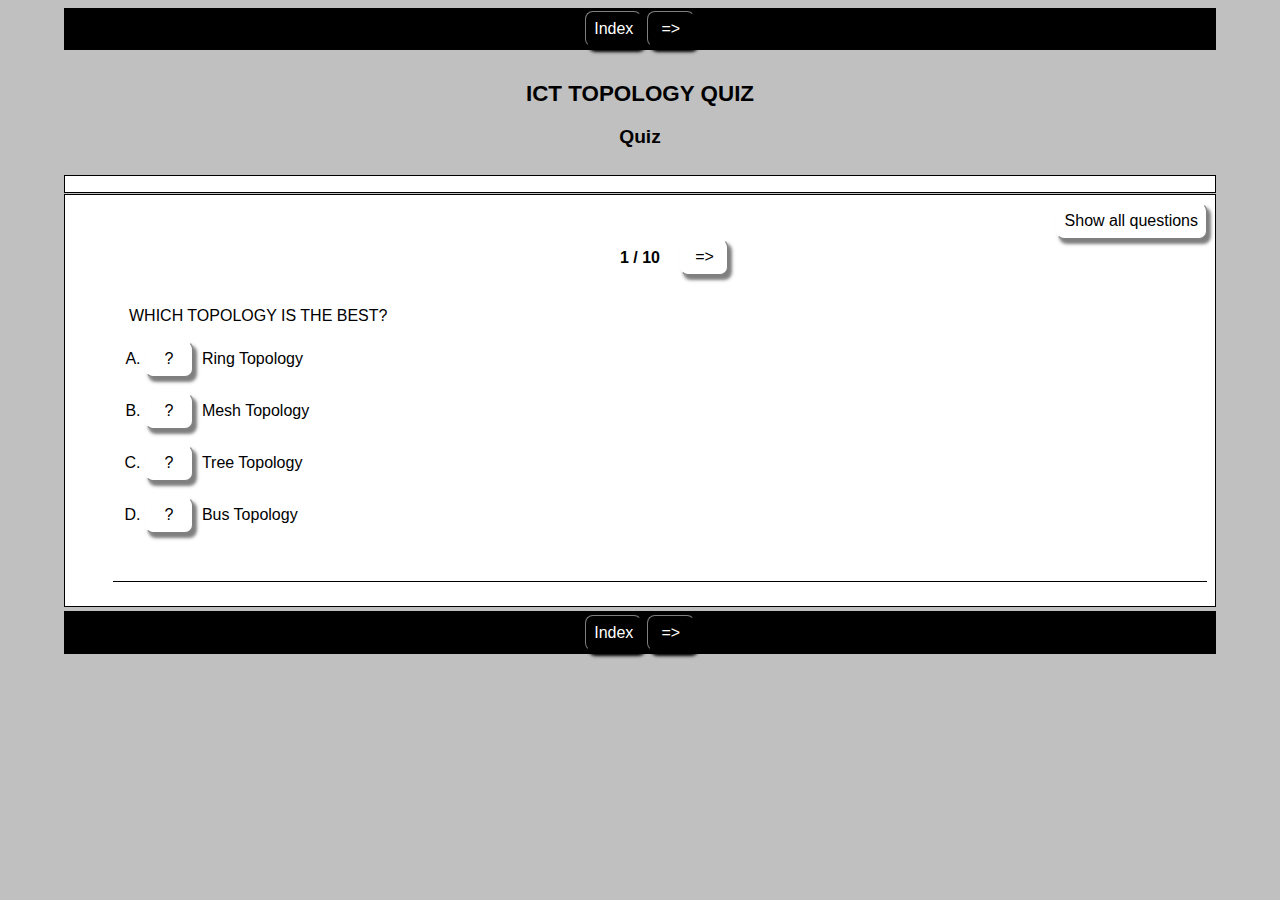
<file: srilanka1.html>
<!DOCTYPE html>
<html xmlns="http://www.w3.org/1999/xhtml" lang="en" xml:lang="en" prefix="dc: http://purl.org/dc/elements/1.1/">
<head><meta name="author" content="Created with Hot Potatoes by Half-Baked Software, registered to black thunder."/><meta name="keywords" content="Hot Potatoes, Hot Potatoes, Half-Baked Software, Windows, University of Victoria"/>
<meta http-equiv="Content-Type" content="text/html; charset=UTF-8"/>

<meta name="dc:creator" content="black thunder" />
<meta name="dc:title" content="ICT TOPOLOGY QUIZ" />



<title>
ICT TOPOLOGY QUIZ
</title>

<!-- Made with executable version 7.0 Release 2 Build 0 -->

<!-- The following insertion allows you to add your own code directly to this head tag from the configuration screen -->



<style>


/* This is the CSS stylesheet used in the exercise. */
/* Elements in square brackets are replaced by data based on configuration settings when the exercise is built. */

/* BeginCorePageCSS */

/* Made with executable version 7.0 Release 2 Build 0 */



/* CSS variables for colours. */
:root{
	--strFontFace:       Geneva,Arial,sans-serif;
	--strFontSize:       medium;
	--strTextColor:      #000000;
	--strTitleColor:     #000000;

	--strFuncLightColor: #ffffff;
	--strFuncShadeColor: #7f7f7f;
	--strLinkColor:      #0000FF;
	--strVLinkColor:     #0000CC;
	
	--strNavBarColor:    #000000;
	--strNavLightColor:  #7f7f7f;
	--strNavShadeColor:  #000000;
	--strNavTextColor:   #ffffff;
	
	--strPageBGColor:    #C0C0C0;
	--strExBGColor:      #FFFFFF;
}

body{
	font-family: var(--strFontFace);
	background-color: var(--strPageBGColor);
	color: var(--strTextColor);
 
	margin-right: 5%;
	margin-left: 5%;
	font-size: var(--strFontSize);
	padding-bottom: 0.5em;
}

p{
	text-align: left;
	margin: 0px;
	font-size: 1em;
}

table,div,span,td{
	font-size: 1em;
	color: var(--strTextColor);
}

div.Titles{
	padding: 0.5em;;
	text-align: center;
	color: var(--strTitleColor);
}

button{
	font-family: var(--strFontFace);
	font-size: 1em;
	display: inline;
}

.ExerciseTitle{
	font-size: 140%;
	color: var(--strTitleColor);
}

.ExerciseSubtitle{
	font-size: 120%;
	color: var(--strTitleColor);
}

div.StdDiv, div.ExerciseContainer, div.ReadingContainer{
	background-color: var(--strExBGColor);
	text-align: center;
	font-size: 1em;
	color: var(--strTextColor);
	padding: 0.5em;
	border-style: solid;
	border-width: 1px 1px 1px 1px;
	border-color: var(--strTextColor);
	margin-bottom: 1px;
}

div.ReadingContainer, div.ExerciseContainer{
	min-width: 15em;
	flex-grow: 1;
	flex-basis: 0;
	margin: 1px;
}

div#ContainerDiv{
	margin: -1px;
	padding: 0;
	border: none;
	display: flex;
	flex-direction: row;
	flex-wrap: wrap;
	justify-content: space-between;
}

/* EndCorePageCSS */

.RTLText{
	text-align: right;
	font-size: 150%;
	direction: rtl;
	font-family: "Simplified Arabic", "Traditional Arabic", "Times New Roman", var(--strFontFace); 
}

.CentredRTLText{
	text-align: center;
	font-size: 150%;
	direction: rtl;
	font-family: "Simplified Arabic", "Traditional Arabic", "Times New Roman", var(--strFontFace); 
}

button p.RTLText{
	text-align: center;
}

.RTLGapBox{
	text-align: right;
	font-size: 150%;
	direction: rtl;
	font-family: "Times New Roman", var(--strFontFace);
}

.Guess{
	font-weight: bold;
}

.CorrectAnswer{
	font-weight: bold;
}

div#Timer{
	padding: 0.25em;
	margin-left: auto;
	margin-right: auto;
	text-align: center;
	color: var(--strTitleColor);
}

span#TimerText{
	padding: 0.25em;
	border-width: 1px;
	border-style: solid;
	font-weight: bold;
	display: none;
	color: var(--strTitleColor);
}

span.Instructions{

}

div.ExerciseText{

}

.FeedbackText, .FeedbackText span.CorrectAnswer, .FeedbackText span.Guess, .FeedbackText span.Answer{
	color: var(--strTitleColor);
}

.LeftItem{
	font-size: 1em;
	color: var(--strTextColor);
	text-align: left;
}

.RightItem{
	font-weight: bold;
	font-size: 1em;
	color: var(--strTextColor);
	text-align: left;
}

span.CorrectMark{

}

input, textarea{
	font-family: var(--strFontFace);
	font-size: 120%;
}

select{
	font-size: 1em;
}

div.Feedback {
	background-color: var(--strPageBGColor);
	left: 33%;
	width: 34%;
	top: 33%;
	z-index: 1;
	border-style: solid;
	border-width: 1px;
	padding: 5px;
	text-align: center;
	color: var(--strTitleColor);
	position: absolute;
	display: none;
	font-size: 1em;
}




div.ExerciseDiv{
	color: var(--strTextColor);
}

/* JMatch standard output table. */
table.MatchTable{
	margin: 2em auto; 
	border-width: 0;
}

/* JMatch flashcard styles */
table.FlashcardTable{
	background-color: transparent;
	color: var(--strTextColor);
	border-color: var(--strTextColor);
	margin-left: auto;
	margin-right: auto;
	margin-top: 2em;
	margin-bottom: 2em;
	/*width: 90%;*/
	position: relative;
	text-align: center;
	padding: 0px;
}

table.FlashcardTable tr{
	border-style: none;
	margin: 0px;
	padding: 0px;
	background-color: var(--strExBGColor);
}

table.FlashcardTable td.Showing{
	font-size: 140%;
	text-align: center;
	width: 50%;
	display: table-cell;
	padding: 2em;
	margin: 0px;
	border-style: solid;
	border-width: 1px;
	border-radius: 0.5em;
	color: var(--strTextColor);
	box-shadow: 0.2em 0.3em 0.2em var(--strNavShadeColor);
	background-color: var(--strPageBGColor);
}

table.FlashcardTable td.Hidden{
	display: none;
}

/* JMix styles */
div.JMixDrag, div.JMatchDrag{
	padding: 0;
	background-color: var(--strPageBGColor);
	border-style: none;
}

div#GuessDiv{
	padding: 0.5em;
	margin-bottom: 2em;
}

div#SegmentDiv{
	margin-top: 2em;
	margin-bottom: 2em;
	text-align: center;
}

a.ExSegment{
	font-size: 120%;
	font-weight: bold;
	text-decoration: none;
	color: var(--strTextColor);
	display: inline-block;
	padding: 0.5em;
	border: solid 1pt gray;
	margin-bottom: 0.5em;
}

span.RemainingWordList{
	font-style: italic;
}

div.DropLine {
	position: absolute;
	text-align: left;
	border-bottom-style: solid;
	border-bottom-width: 1px;
	border-bottom-color: var(--strTitleColor);
	width: 80%;
	left: 10%;
}

/* JCloze styles */

.ClozeWordList{
	text-align: center;
	font-weight: bold;
}

div.ClozeBody{
	text-align: left;
	margin-top: 2em;
	margin-bottom: 2em;
	line-height: 2.0
}

span.GapSpan{
	font-weight: bold;
}

/* JCross styles */

table.CrosswordGrid{
	margin: auto auto 1em auto;
	border-collapse: collapse;
	padding: 0px;
	background-color: #000000;
}

table.CrosswordGrid tbody tr td{
	width: 1.5em;
	height: 1.5em;
	text-align: center;
	vertical-align: middle;
	font-size: 140%;
	padding: 1px;
	margin: 0px;
	border-style: solid;
	border-width: 1px;
	border-color: #000000;
	color: #000000;
}

table.CrosswordGrid span{
	color: #000000;
}

table.CrosswordGrid td.BlankCell{
	background-color: #000000;
	color: #000000;
}

table.CrosswordGrid td.LetterOnlyCell{
	text-align: center;
	vertical-align: middle;
	background-color: #ffffff;
	color: #000000;
	font-weight: bold;
}

table.CrosswordGrid td.NumLetterCell{
	text-align: left;
	vertical-align: top;
	background-color: #ffffff;
	color: #000000;
	padding: 1px;
	font-weight: bold;
}

.NumLetterCellText{
	cursor: pointer;
	color: #000000;
}

.GridNum{
	vertical-align: super;
	font-size: 66%;
	font-weight: bold;
	text-decoration: none;
	color: #000000;
}

.GridNum:hover, .GridNum:visited{
	color: #000000;
}

table#Clues{
	margin: auto;
	vertical-align: top;
}

table#Clues td{
	vertical-align: top;
}

table.ClueList{
  margin: auto;
}

td.ClueNum{
	text-align: right;
	font-weight: bold;
	vertical-align: top;
}

td.Clue{
	text-align: left;
}

div#ClueEntry{
	text-align: left;
	margin-bottom: 1em;
}

/* Keypad styles */

div.Keypad{
	text-align: center;
	display: none; /* initially hidden, shown if needed */
	margin-bottom: 0.5em;
}

div.Keypad button{
	font-family: var(--strFontFace);
	font-size: 120%;
	background-color: #ffffff;
	color: #000000;
	width: 2em;
	border-style: solid;
	border-width: 1px;
	border-radius: 0.5em;
	color: var(--strTextColor);
	box-shadow: 0.2em 0.3em 0.2em var(--strTextColor);
}

/* JQuiz styles */

div.QuestionNavigation{
	text-align: center;
}

.QNum{
	margin: 0em 1em 0.5em 1em;
	font-weight: bold;
	vertical-align: middle;
}

textarea{
	font-family: var(--strFontFace);
}

.QuestionText{
	text-align: left;
	margin: 0px;
	font-size: 1em;
}

.Answer{
	font-size: 120%;
}

.PartialAnswer{
	font-size: 120%;
	letter-spacing: 0.1em;
	color: var(--strTitleColor);
}

.Highlight{
	color: #000000;
	background-color: #ffff00;
	font-weight: bold;
	font-size: 120%;
}

ol.QuizQuestions{
	text-align: left;
	list-style-type: none;
}

li.QuizQuestion{
	padding: 1em;
	border-style: solid;
	border-width: 0px 0px 1px 0px;
}

ol.MCAnswers{
	text-align: left;
	list-style-type: upper-alpha;
	padding: 1em;
}

ol.MCAnswers li{
	margin-bottom: 1em;
}

ol.MSelAnswers{
	text-align: left;
	list-style-type: lower-alpha;
	padding: 1em;
}

div.ShortAnswer{
	padding: 1em;
}

.FuncButton {
	border-style: solid;
	border-radius: 0.5em;
	padding: 0.5em;
	min-width: 3em;

	border-left-color: var(--strFuncLightColor);
	border-top-color: var(--strFuncLightColor);
	border-right-color: var(--strFuncShadeColor);
	border-bottom-color: var(--strFuncShadeColor);
	color: var(--strTextColor);
	background-color: var(--strExBGColor);

	border-width: 1pt;
	cursor: pointer;	
	box-shadow: 0.2em 0.3em 0.2em var(--strFuncShadeColor);
}

.FuncButton:active {
	box-shadow: none;
}

.FuncButton:hover{
	color: var(--strExBGColor);
	background-color: var(--strTextColor);
}

/*BeginNavBarStyle*/

div.NavButtonBar{
	background-color: var(--strNavBarColor);
	text-align: center;
	margin: 0.25rem 0;
	clear: both;
	font-size: 1em;
	padding: 0.2em;
	box-sizing: border-box;
}

.NavButton {
	border-style: solid;
	border-radius: 0.5em;
	padding: 0.5em;
	min-width: 3em;
	
	border-left-color: var(--strNavLightColor);
	border-top-color: var(--strNavLightColor);
	border-right-color: var(--strNavShadeColor);
	border-bottom-color: var(--strNavShadeColor); 
	background-color: var(--strNavBarColor);
	color: var(--strNavTextColor);

	border-width: 1pt;
	cursor: pointer;	
	box-shadow: 0.2em 0.3em 0.2em var(--strNavShadeColor);
}

.NavButton:active {
	box-shadow: none;
}

.NavButton:hover{
	color: var(--strNavBarColor);
	background-color: var(--strNavTextColor);
}

/*EndNavBarStyle*/

a{
	color: var(--strLinkColor);
}

a:visited{
	color: var(--strVLinkColor);
}

a:hover{
	color: var(--strLinkColor);
}

div.CardStyle {
	position: absolute;
	font-family: var(--strFontFace);
	font-size: 1em;
	border-style: solid;
	border-radius: 0.5em;
	padding: 0.5em;
	min-width: 2em;
	border-width: 1pt;
	color: var(--strTextColor);
	box-shadow: 0.2em 0.3em 0.2em var(--strTextColor);
	background-color: var(--strExBGColor);
	left: -50px;
	top: -50px;
	overflow: visible;
	touch-action: none;
	user-select: none;
	box-sizing: border-box;
}

div.CardStyleCentered{
	text-align: center;
}

.rtl{
	text-align: right;
	font-size: 140%;
}


</style>

<script>

//<![CDATA[

<!--




//CODE FOR HANDLING NAV BUTTONS AND FUNCTION BUTTONS

function FocusAButton(){
	if (document.getElementById('CheckButton1') != null){
		document.getElementById('CheckButton1').focus();
	}
	else{
		if (document.getElementById('CheckButton2') != null){
			document.getElementById('CheckButton2').focus();
		}
		else{
			document.getElementsByTagName('button')[0].focus();
		}
	}
}




//CODE FOR HANDLING DISPLAY OF POPUP FEEDBACK BOX

var topZ = 1000;

function ShowMessage(Feedback){
	var Output = Feedback + '<br /><br />';
	document.getElementById('FeedbackContent').innerHTML = Output;
	var FDiv = document.getElementById('FeedbackDiv');
	topZ++;
	FDiv.style.zIndex = topZ;
	FDiv.style.top = TopSettingWithScrollOffset(30) + 'px';

	FDiv.style.display = 'block';

	ShowElements(false, 'input');
	ShowElements(false, 'select');
	ShowElements(false, 'object');
	ShowElements(true, 'object', 'FeedbackContent');

//Focus the OK button
	setTimeout("document.getElementById('FeedbackOKButton').focus()", 50);
	
//
}

function ShowElements(Show, TagName, ContainerToReverse){
// added third argument to allow objects in the feedback box to appear
//IE bug -- hide all the form elements that will show through the popup
//FF on Mac bug : doesn't redisplay objects whose visibility is set to visible
//unless the object's display property is changed

	//get container object (by Id passed in, or use document otherwise)
	TopNode = document.getElementById(ContainerToReverse);
	var Els;
	if (TopNode != null) {
		Els = TopNode.getElementsByTagName(TagName);
	} else {
		Els = document.getElementsByTagName(TagName);
	}

	for (var i=0; i<Els.length; i++){
		if (TagName == "object") {
			//manipulate object elements in all browsers
			if (Show == true){
				Els[i].style.visibility = 'visible';
			}
			else{
				Els[i].style.visibility = 'hidden';
			}
		} 
	}
}



function HideFeedback(){
	document.getElementById('FeedbackDiv').style.display = 'none';
	ShowElements(true, 'input');
	ShowElements(true, 'select');
	ShowElements(true, 'object');
}


//GENERAL UTILITY FUNCTIONS AND VARIABLES

//PAGE DIMENSION FUNCTIONS
function PageDim(){
//Get the page width and height
	this.W = 600;
	this.H = 400;
	this.W = document.getElementsByTagName('body')[0].offsetWidth;
	this.H = document.getElementsByTagName('body')[0].offsetHeight;
}

var pg = null;

function GetPageXY(El) {
	var XY = {x: 0, y: 0};
	while(El){
		XY.x += El.offsetLeft;
		XY.y += El.offsetTop;
		El = El.offsetParent;
	}
	return XY;
}

function GetScrollTop(){
	if (typeof(window.pageYOffset) == 'number'){
		return window.pageYOffset;
	}
	else{
		if ((document.body)&&(document.body.scrollTop)){
			return document.body.scrollTop;
		}
		else{
			if ((document.documentElement)&&(document.documentElement.scrollTop)){
				return document.documentElement.scrollTop;
			}
			else{
				return 0;
			}
		}
	}
}

function GetViewportHeight(){
	if (typeof window.innerHeight != 'undefined'){
		return window.innerHeight;
	}
	else{
		if (((typeof document.documentElement != 'undefined')&&(typeof document.documentElement.clientHeight !=
     'undefined'))&&(document.documentElement.clientHeight != 0)){
			return document.documentElement.clientHeight;
		}
		else{
			return document.getElementsByTagName('body')[0].clientHeight;
		}
	}
}

function TopSettingWithScrollOffset(TopPercent){
	var T = Math.floor(GetViewportHeight() * (TopPercent/100));
	return GetScrollTop() + T; 
}

//CODE FOR AVOIDING LOSS OF DATA WHEN BACKSPACE KEY INVOKES history.back()
var InTextBox = false;

function SuppressBackspace(e){ 
	if (InTextBox == true){return;}
	thisKey = e.keyCode;

	var Suppress = false;

	if (thisKey == 8) {
		Suppress = true;
		e.preventDefault();
	}
}

window.addEventListener('keypress',SuppressBackspace,false);

function ReduceItems(InArray, ReduceToSize){
	var ItemToDump=0;
	var j=0;
	while (InArray.length > ReduceToSize){
		ItemToDump = Math.floor(InArray.length*Math.random());
		InArray.splice(ItemToDump, 1);
	}
}

function Shuffle(InArray){
	var Num;
	var Temp = new Array();
	var Len = InArray.length;

	var j = Len;

	for (var i=0; i<Len; i++){
		Temp[i] = InArray[i];
	}

	for (i=0; i<Len; i++){
		Num = Math.floor(j  *  Math.random());
		InArray[i] = Temp[Num];

		for (var k=Num; k < (j-1); k++) {
			Temp[k] = Temp[k+1];
		}
		j--;
	}
	return InArray;
}

function WriteToInstructions(Feedback) {
	document.getElementById('InstructionsDiv').innerHTML = Feedback;

}




function EscapeDoubleQuotes(InString){
	return InString.replace(/"/g, '&quot;')
}

function TrimString(InString){
        var x = 0;

        if (InString.length != 0) {
                while ((InString.charAt(InString.length - 1) == '\u0020') || (InString.charAt(InString.length - 1) == '\u000A') || (InString.charAt(InString.length - 1) == '\u000D')){
                        InString = InString.substring(0, InString.length - 1)
                }

                while ((InString.charAt(0) == '\u0020') || (InString.charAt(0) == '\u000A') || (InString.charAt(0) == '\u000D')){
                        InString = InString.substring(1, InString.length)
                }

                while (InString.indexOf('  ') != -1) {
                        x = InString.indexOf('  ')
                        InString = InString.substring(0, x) + InString.substring(x+1, InString.length)
                 }

                return InString;
        }

        else {
                return '';
        }
}

function FindLongest(InArray){
	if (InArray.length < 1){return -1;}

	var Longest = 0;
	for (var i=1; i<InArray.length; i++){
		if (InArray[i].length > InArray[Longest].length){
			Longest = i;
		}
	}
	return Longest;
}

//SELECTION OBJECT FOR TYPING WITH KEYPAD
var selObj = null;
            
SelObj = function(box){
	this.box = box;
	this.selStart = this.box.selectionStart;
	this.selEnd = this.box.selectionEnd;
	this.selText = this.box.value.substring(this.selStart, this.selEnd);
	return this;
}

function setSelText(newText){
	var caretPos = this.selStart + newText.length;
	var newValue = this.box.value.substring(0, this.selStart);
	newValue += newText;
	newValue += this.box.value.substring(this.selEnd, this.box.value.length);
	this.box.value = newValue;
	this.box.setSelectionRange(caretPos, caretPos);
	this.box.focus();
}
SelObj.prototype.setSelText = setSelText;

function setSelSelectionRange(start, end){
	this.box.setSelectionRange(start, end);
}
SelObj.prototype.setSelSelectionRange = setSelSelectionRange;

//UNICODE CHARACTER FUNCTIONS
function IsCombiningDiacritic(CharNum){
	var Result = (((CharNum >= 0x0300)&&(CharNum <= 0x370))||((CharNum >= 0x20d0)&&(CharNum <= 0x20ff)));
	Result = Result || (((CharNum >= 0x3099)&&(CharNum <= 0x309a))||((CharNum >= 0xfe20)&&(CharNum <= 0xfe23)));
	return Result;
}

function IsCJK(CharNum){
	return ((CharNum >= 0x3000)&&(CharNum < 0xd800));
}

//SETUP FUNCTIONS
//BROWSER WILL REFILL TEXT BOXES FROM CACHE IF NOT PREVENTED
function ClearTextBoxes(){
	var NList = document.getElementsByTagName('input');
	for (var i=0; i<NList.length; i++){
		if ((NList[i].id.indexOf('Guess') > -1)||(NList[i].id.indexOf('Gap') > -1)){
			NList[i].value = '';
		}
		if (NList[i].id.indexOf('Chk') > -1){
			NList[i].checked = '';
		}
	}
}







//JQUIZ CORE JAVASCRIPT CODE

var CurrQNum = 0;
var CorrectIndicator = '&#x2714;';
var IncorrectIndicator = '&#x2718;';
var YourScoreIs = 'Your score is ';

//New for 6.2.2.0
var CompletedSoFar = 'Questions completed so far: ';
var ExerciseCompleted = 'You have completed the exercise.';
var ShowCompletedSoFar = true;

var ContinuousScoring = true;
var CorrectFirstTime = 'Questions answered correctly first time: ';
var ShowCorrectFirstTime = true;
var ShuffleQs = false;
var ShuffleAs = false;
var DefaultRight = 'Correct!';
var DefaultWrong = 'Sorry! Try again.';
var QsToShow = 10;
var Score = 0;
var Finished = false;
var Qs = null;
var QArray = new Array();
var ShowingAllQuestions = false;
var ShowAllQuestionsCaption = 'Show all questions';
var ShowOneByOneCaption = 'Show questions one by one';
var State = new Array();
var Feedback = '';
var TimeOver = false;
var strInstructions = '';
var Locked = false;

//The following variable can be used to add a message explaining that
//the question is finished, so no further marking will take place.
var strQuestionFinished = '';

function CompleteEmptyFeedback(){
	var QNum, ANum;
	for (QNum=0; QNum<I.length; QNum++){
//Only do this if not multi-select
		if (I[QNum][2] != '3'){
  		for (ANum = 0; ANum<I[QNum][3].length; ANum++){
  			if (I[QNum][3][ANum][1].length < 1){
  				if (I[QNum][3][ANum][2] > 0){
  					I[QNum][3][ANum][1] = DefaultRight;
  				}
  				else{
  					I[QNum][3][ANum][1] = DefaultWrong;
  				}
  			}
  		}
		}
	}
}

function SetUpQuestions(){
	var AList = new Array(); 
	var QList = new Array();
	var i, j;
	Qs = document.getElementById('Questions');
	while (Qs.getElementsByTagName('li').length > 0){
		QList.push(Qs.removeChild(Qs.getElementsByTagName('li')[0]));
	}
	var DumpItem = 0;
	if (QsToShow > QList.length){
		QsToShow = QList.length;
	}
	while (QsToShow < QList.length){
		DumpItem = Math.floor(QList.length*Math.random());
		for (j=DumpItem; j<(QList.length-1); j++){
			QList[j] = QList[j+1];
		}
		QList.length = QList.length-1;
	}
	if (ShuffleQs == true){
		QList = Shuffle(QList);
	}
	if (ShuffleAs == true){
		var As;
		for (var i=0; i<QList.length; i++){
			As = QList[i].getElementsByTagName('ol')[0];
			if (As != null){
  			AList.length = 0;
				while (As.getElementsByTagName('li').length > 0){
					AList.push(As.removeChild(As.getElementsByTagName('li')[0]));
				}
				AList = Shuffle(AList);
				for (j=0; j<AList.length; j++){
					As.appendChild(AList[j]);
				}
			}
		}
	}
	
	for (i=0; i<QList.length; i++){
		Qs.appendChild(QList[i]);
		QArray[QArray.length] = QList[i];
	}

//Show the first item
	QArray[0].style.display = '';
	
//Now hide all except the first item
	for (i=1; i<QArray.length; i++){
		QArray[i].style.display = 'none';
	}		
	SetQNumReadout();
	
	SetFocusToTextbox();
}

function SetFocusToTextbox(){
//if there's a textbox, set the focus in it
	if (QArray[CurrQNum].getElementsByTagName('input')[0] != null){
		QArray[CurrQNum].getElementsByTagName('input')[0].focus();
//and show a keypad if there is one
		if (document.getElementById('CharacterKeypad') != null){
			document.getElementById('CharacterKeypad').style.display = 'block';
		}
	}
	else{
  	if (QArray[CurrQNum].getElementsByTagName('textarea')[0] != null){
  		QArray[CurrQNum].getElementsByTagName('textarea')[0].focus();	
//and show a keypad if there is one
			if (document.getElementById('CharacterKeypad') != null){
				document.getElementById('CharacterKeypad').style.display = 'block';
			}
		}
//This added for 6.0.4.11: hide accented character buttons if no textbox
		else{
			if (document.getElementById('CharacterKeypad') != null){
				document.getElementById('CharacterKeypad').style.display = 'none';
			}
		}
	}
}

function ChangeQ(ChangeBy){
//The following line prevents moving to another question until the current
//question is answered correctly. Uncomment it to enable this behaviour. 
//	if (State[CurrQNum][0] == -1){return;}
	if (((CurrQNum + ChangeBy) < 0)||((CurrQNum + ChangeBy) >= QArray.length)){return;}
	QArray[CurrQNum].style.display = 'none';
	CurrQNum += ChangeBy;
	QArray[CurrQNum].style.display = '';
//Undocumented function added 10/12/2004
	ShowSpecialReadingForQuestion();
	SetQNumReadout();
	SetFocusToTextbox();
}

var HiddenReadingShown = false;
function ShowSpecialReadingForQuestion(){
//Undocumented function for showing specific reading text elements which change with each question
//Added on 10/12/2004
	if (document.getElementById('ReadingDiv') != null){
		if (HiddenReadingShown == true){
			document.getElementById('ReadingDiv').innerHTML = '';
		}
		if (QArray[CurrQNum] != null){
//Fix for 6.0.4.25
			var Children = QArray[CurrQNum].getElementsByTagName('div');
			for (var i=0; i<Children.length; i++){
			if (Children[i].className=="HiddenReading"){
					document.getElementById('ReadingDiv').innerHTML = Children[i].innerHTML;
					HiddenReadingShown = true;
//Hide the ShowAllQuestions button to avoid confusion
					if (document.getElementById('ShowMethodButton') != null){
						document.getElementById('ShowMethodButton').style.display = 'none';
					}
				}
			}	
		}
	}
}

function SetQNumReadout(){
	document.getElementById('QNumReadout').innerHTML = (CurrQNum+1) + ' / ' + QArray.length;
	if ((CurrQNum+1) >= QArray.length){
		if (document.getElementById('NextQButton') != null){
			document.getElementById('NextQButton').style.visibility = 'hidden';
		}
	}
	else{
		if (document.getElementById('NextQButton') != null){
			document.getElementById('NextQButton').style.visibility = 'visible';
		}
	}
	if (CurrQNum <= 0){
		if (document.getElementById('PrevQButton') != null){
			document.getElementById('PrevQButton').style.visibility = 'hidden';
		}
	}
	else{
		if (document.getElementById('PrevQButton') != null){
			document.getElementById('PrevQButton').style.visibility = 'visible';
		}
	}
}

var I=new Array();
I[0]=new Array();I[0][0]=100;
I[0][1]='';
I[0][2]='0';
I[0][3]=new Array();
I[0][3][0]=new Array('Ring Topology','',0,0,1);
I[0][3][1]=new Array('Mesh Topology','',1,100,1);
I[0][3][2]=new Array('Tree Topology','',0,0,1);
I[0][3][3]=new Array('Bus Topology','',0,0,1);
I[1]=new Array();I[1][0]=100;
I[1][1]='';
I[1][2]='0';
I[1][3]=new Array();
I[1][3][0]=new Array('Can\'t connect the cables properly','',0,0,1);
I[1][3][1]=new Array('Can\'t control the network system properly','',0,0,1);
I[1][3][2]=new Array('If one computer breakdown the whole network system will break','',1,100,1);
I[1][3][3]=new Array('Must have a technical assistent to opperate the network system','',0,0,1);
I[2]=new Array();I[2][0]=100;
I[2][1]='';
I[2][2]='0';
I[2][3]=new Array();
I[2][3][0]=new Array('Because, it is easy to connect','',0,0,1);
I[2][3][1]=new Array('Because, it doesn\'t need much space','',0,0,1);
I[2][3][2]=new Array('Because, it is more friendly to the user','',0,0,1);
I[2][3][3]=new Array('Because, it transport messages to relevant device only','',1,100,1);
I[3]=new Array();I[3][0]=100;
I[3][1]='';
I[3][2]='0';
I[3][3]=new Array();
I[3][3][0]=new Array('Easy to wire and remove parts','',1,100,1);
I[3][3][1]=new Array('Eassy to control','',0,0,1);
I[3][3][2]=new Array('Cheaper than other topologies','',0,0,1);
I[3][3][3]=new Array('The best topology when considering about other topologies','',0,0,1);
I[4]=new Array();I[4][0]=100;
I[4][1]='';
I[4][2]='0';
I[4][3]=new Array();
I[4][3][0]=new Array('Has no central cable','',0,0,1);
I[4][3][1]=new Array('A combination of tree and mesh topology','',0,0,1);
I[4][3][2]=new Array('Can connect more number of computers','',0,0,1);
I[4][3][3]=new Array('Requires less cable length than a star topology.','',1,100,1);
I[5]=new Array();I[5][0]=100;
I[5][1]='';
I[5][2]='0';
I[5][3]=new Array();
I[5][3][0]=new Array('Mesh Topology','',0,0,1);
I[5][3][1]=new Array('Ring Topology','',0,0,1);
I[5][3][2]=new Array('Tree Topology','',1,100,1);
I[5][3][3]=new Array('No such Topology','',0,0,1);
I[6]=new Array();I[6][0]=100;
I[6][1]='';
I[6][2]='0';
I[6][3]=new Array();
I[6][3][0]=new Array('HUB','',0,0,1);
I[6][3][1]=new Array('USB Drive','',1,100,1);
I[6][3][2]=new Array('Router','',0,0,1);
I[6][3][3]=new Array('Modem','',0,0,1);
I[7]=new Array();I[7][0]=100;
I[7][1]='';
I[7][2]='0';
I[7][3]=new Array();
I[7][3][0]=new Array('To USB Port','',0,0,1);
I[7][3][1]=new Array('To RJ45 Port','',1,100,1);
I[7][3][2]=new Array('To HDMI Port','',0,0,1);
I[7][3][3]=new Array('To PS/2 Port','',0,0,1);
I[8]=new Array();I[8][0]=100;
I[8][1]='';
I[8][2]='0';
I[8][3]=new Array();
I[8][3][0]=new Array('Do not get affected by Viruses','',0,0,1);
I[8][3][1]=new Array('More secure','',0,0,1);
I[8][3][2]=new Array('Data and Information can be shared between computers','',1,100,1);
I[8][3][3]=new Array('If a computer break down, still the networking process can be do properly','',0,0,1);
I[9]=new Array();I[9][0]=100;
I[9][1]='';
I[9][2]='0';
I[9][3]=new Array();
I[9][3][0]=new Array('Can be attacked by viruses','',1,100,1);
I[9][3][1]=new Array('Can share data and information','',0,0,1);
I[9][3][2]=new Array('Can access from anywhere, anytime','',0,0,1);
I[9][3][3]=new Array('Ability to control central softwares','',0,0,1);


function StartUp(){

//If there's only one question, no need for question navigation controls
	if (QsToShow < 2){
		document.getElementById('QNav').style.display = 'none';
	}
	
//Stash the instructions so they can be redisplayed
	strInstructions = document.getElementById('InstructionsDiv').innerHTML;
	

	

	

	
	CompleteEmptyFeedback();

	SetUpQuestions();
	ClearTextBoxes();
	CreateStatusArray();
	

	
//Check search string for q parameter
	if (document.location.search.length > 0){
		if (ShuffleQs == false){
			var JumpTo = parseInt(document.location.search.substring(1,document.location.search.length))-1;
			if (JumpTo <= QsToShow){
				ChangeQ(JumpTo);
			}
		}
	}
//Undocumented function added 10/12/2004
	ShowSpecialReadingForQuestion();
}

function ShowHideQuestions(){
	document.getElementById('ShowMethodButton').style.display = 'none';
	if (ShowingAllQuestions == false){
		for (var i=0; i<QArray.length; i++){
				QArray[i].style.display = '';
			}
		document.getElementById('Questions').style.listStyleType = 'decimal';
		document.getElementById('OneByOneReadout').style.display = 'none';
		document.getElementById('ShowMethodButton').innerHTML = ShowOneByOneCaption;
		ShowingAllQuestions = true;
	}
	else{
		for (var i=0; i<QArray.length; i++){
				if (i != CurrQNum){
					QArray[i].style.display = 'none';
				}
			}
		document.getElementById('Questions').style.listStyleType = 'none';
		document.getElementById('OneByOneReadout').style.display = '';
		document.getElementById('ShowMethodButton').innerHTML = ShowAllQuestionsCaption;
		ShowingAllQuestions = false;	
	}
	document.getElementById('ShowMethodButton').style.display = 'inline';
}

function CreateStatusArray(){
	var QNum, ANum;
//For each item in the item array
	for (QNum=0; QNum<I.length; QNum++){
//Check if the question still exists (hasn't been nuked by showing a random selection)
		if (document.getElementById('Q_' + QNum) != null){
			State[QNum] = new Array();
			State[QNum][0] = -1; //Score for this q; -1 shows question not done yet
			State[QNum][1] = new Array(); //answers
			for (ANum = 0; ANum<I[QNum][3].length; ANum++){
				State[QNum][1][ANum] = 0; //answer not chosen yet; when chosen, will store its position in the series of choices
			}
			State[QNum][2] = 0; //tries at this q so far
			State[QNum][3] = 0; //incrementing percent-correct values of selected answers
			State[QNum][4] = 0; //penalties incurred for hints
			State[QNum][5] = ''; //Sequence of answers chosen by number
		}
		else{
			State[QNum] = null;
		}
	}
}



function CheckMCAnswer(QNum, ANum, Btn){
//if question doesn't exist, bail
	if (State[QNum].length < 1){return;}
	
//Get the feedback
	Feedback = I[QNum][3][ANum][1];
	
//Now show feedback and bail if question already complete
	if (State[QNum][0] > -1){
//Add an extra message explaining that the question
// is finished if defined by the user
		if (strQuestionFinished.length > 0){Feedback += '<br />' + strQuestionFinished;}
//Show the feedback
		ShowMessage(Feedback);
//New for 6.2.2.1: If you want to mark an answer as correct even when it's the final choice, uncomment this line.
//		if (I[QNum][3][ANum][2] >= 1){Btn.innerHTML = CorrectIndicator;}else{Btn.innerHTML = IncorrectIndicator;}	
		return;
	}
	
//Hide the button while processing
	Btn.style.display = 'none';

//Increment the number of tries
	State[QNum][2]++;
	
//Add the percent-correct value of this answer
	State[QNum][3] += I[QNum][3][ANum][3];
	
//Store the try number in the answer part of the State array, for tracking purposes
	State[QNum][1][ANum] = State[QNum][2];
	if (State[QNum][5].length > 0){State[QNum][5] += ' | ';}
	State[QNum][5] += String.fromCharCode(65+ANum);
	
//Should this answer be accepted as correct?
	if (I[QNum][3][ANum][2] < 1){
//It's wrong

//Mark the answer
		Btn.innerHTML = IncorrectIndicator;
		
//Remove any previous score unless exercise is finished (6.0.3.8+)
		if (Finished == false){
			WriteToInstructions(strInstructions);
		}	
		
//Check whether this leaves just one MC answer unselected, in which case the Q is terminated
		var RemainingAnswer = FinalAnswer(QNum);
		if (RemainingAnswer > -1){
//Behave as if the last answer had been selected, but give no credit for it
//Increment the number of tries
			State[QNum][2]++;		
		
//Calculate the score for this question
			CalculateMCQuestionScore(QNum);
			
//Get the overall score and add it to the feedback
			CalculateOverallScore();
//New for 6.2.2.1
			var QsDone = CheckQuestionsCompleted();
			if ((ContinuousScoring == true)||(Finished == true)){
				Feedback += '<br />' + YourScoreIs + ' ' + Score + '%.' + '<br />' + QsDone;
				WriteToInstructions(YourScoreIs + ' ' + Score + '%.' + '<br />' + QsDone);
			}
			else{
				WriteToInstructions(QsDone);
			}
		}
	}
	else{
//It's right
//Mark the answer
		Btn.innerHTML = CorrectIndicator;
				
//Calculate the score for this question
		CalculateMCQuestionScore(QNum);
		
//New for 6.2.2.0
		var QsDone = CheckQuestionsCompleted();

//Get the overall score and add it to the feedback
		if (ContinuousScoring == true){
			CalculateOverallScore();
			if ((ContinuousScoring == true)||(Finished == true)){
				Feedback += '<br />' + YourScoreIs + ' ' + Score + '%.' + '<br />' + QsDone;
				WriteToInstructions(YourScoreIs + ' ' + Score + '%.' + '<br />' + QsDone);
			}
		}
		else{
			WriteToInstructions(QsDone);
		}
	}
	
//Show the button again
	Btn.style.display = 'inline';
	
//Finally, show the feedback	
	ShowMessage(Feedback);
	
//Check whether all questions are now done
	CheckFinished();
}

function CalculateMCQuestionScore(QNum){
	var Tries = State[QNum][2] + State[QNum][4]; //include tries and hint penalties
	var PercentCorrect = State[QNum][3];
	var TotAns = GetTotalMCAnswers(QNum);
	var HintPenalties = State[QNum][4];
	
//Make sure it's not already complete

	if (State[QNum][0] < 0){
//Allow for Hybrids
		if (HintPenalties >= 1){
			State[QNum][0] = 0;
		}
		else{
//This line calculates the score for this question
			if (TotAns == 1){
				State[QNum][0] = 1;
			}
			else{
				State[QNum][0] = ((TotAns-((Tries*100)/State[QNum][3]))/(TotAns-1));
			}
		}
//Fix for Safari bug added for version 6.0.3.42 (negative infinity problem)
		if ((State[QNum][0] < 0)||(State[QNum][0] == Number.NEGATIVE_INFINITY)){
			State[QNum][0] = 0;
		}
	}
}

function GetTotalMCAnswers(QNum){
	var Result = 0;
	for (var ANum=0; ANum<I[QNum][3].length; ANum++){
		if (I[QNum][3][ANum][4] == 1){ //This is an MC answer
			Result++;
		}
	}
	return Result;
}

function FinalAnswer(QNum){
	var UnchosenAnswers = 0;
	var FinalAnswer = -1;
	for (var ANum=0; ANum<I[QNum][3].length; ANum++){
		if (I[QNum][3][ANum][4] == 1){ //This is an MC answer
			if (State[QNum][1][ANum] < 1){ //This answer hasn't been chosen yet
				UnchosenAnswers++;
				FinalAnswer = ANum;
			}
		}
	}
	if (UnchosenAnswers == 1){
		return FinalAnswer;
	}
	else{
		return -1;
	}
}





function CalculateOverallScore(){
	var TotalWeighting = 0;
	var TotalScore = 0;
	
	for (var QNum=0; QNum<State.length; QNum++){
		if (State[QNum] != null){
			if (State[QNum][0] > -1){
				TotalWeighting += I[QNum][0];
				TotalScore += (I[QNum][0] * State[QNum][0]);
			}
		}
	}
	if (TotalWeighting > 0){
		Score = Math.floor((TotalScore/TotalWeighting)*100);
	}
	else{
//if TotalWeighting is 0, no questions so far have any value, so 
//no penalty should be shown.
		Score = 100; 
	}
}

//New for 6.2.2.0
function CheckQuestionsCompleted(){
	if (ShowCompletedSoFar == false){return '';}
	var QsCompleted = 0;
	for (var QNum=0; QNum<State.length; QNum++){
		if (State[QNum] != null){
			if (State[QNum][0] >= 0){
				QsCompleted++;
			}
		}
	}
//Fixes for 6.2.2.2
	if (QsCompleted >= QArray.length){
		return ExerciseCompleted;
	}
	else{
		return CompletedSoFar + ' ' + QsCompleted + '/' + QArray.length + '.';
	}
}

function CheckFinished(){
	var FB = '';
	var AllDone = true;
	for (var QNum=0; QNum<State.length; QNum++){
		if (State[QNum] != null){
			if (State[QNum][0] < 0){
				AllDone = false;
			}
		}
	}
	if (AllDone == true){
	
//Report final score and submit if necessary
		CalculateOverallScore();
		FB = YourScoreIs + ' ' + Score + '%.';
		if (ShowCorrectFirstTime == true){
			var CFT = 0;
			for (QNum=0; QNum<State.length; QNum++){
				if (State[QNum] != null){
					if (State[QNum][0] >= 1){
						CFT++;
					}
				}
			}
			FB += '<br />' + CorrectFirstTime + ' ' + CFT + '/' + QsToShow;
		}
		
//New for 6.2.2.0
		FB += '<br />' + ExerciseCompleted;
		
		WriteToInstructions(FB);
		
		Finished == true;




		TimeOver = true;
		Locked = true;
		


		Finished = true;
		Detail = '<?xml version="1.0"?><hpnetresult><fields>';
		for (QNum=0; QNum<State.length; QNum++){
			if (State[QNum] != null){
				if (State[QNum][5].length > 0){
					Detail += '<field><fieldname>Question #' + (QNum+1) + '</fieldname><fieldtype>question-tracking</fieldtype><fieldlabel>Q ' + (QNum+1) + '</fieldlabel><fieldlabelid>QuestionTrackingField</fieldlabelid><fielddata>' + State[QNum][5] + '</fielddata></field>';
				}
			}
		}
		Detail += '</fields></hpnetresult>';
	}

}










//-->

//]]>

</script>


</head>

<body onload="StartUp()" id="TheBody" >

<!-- BeginTopNavButtons -->


<div class="NavButtonBar" id="TopNavBar">




<button class="NavButton" onclick="location='contents.htm'; return false;"> Index </button>



<button class="NavButton" onclick="location='nextpage.htm'; return false;">=&gt;</button>


</div>



<!-- EndTopNavButtons -->

<div class="Titles">
	<h2 class="ExerciseTitle">ICT TOPOLOGY QUIZ</h2>

	<h3 class="ExerciseSubtitle">Quiz</h3>



</div>

<div id="InstructionsDiv" class="StdDiv">
	<div id="Instructions"></div>
</div>


<div id="ContainerDiv">



<div class="ExerciseContainer">

<div id="QNav" class="QuestionNavigation">

<p style="text-align: right;">
<button id="ShowMethodButton" class="FuncButton" onclick="ShowHideQuestions(); return false;">Show all questions</button>
</p>

<div id="OneByOneReadout">
<button id="PrevQButton" class="FuncButton" onclick="ChangeQ(-1); return false;">&lt;=</button>

<span id="QNumReadout" class="QNum">&#160;</span>

<button id="NextQButton" class="FuncButton" onclick="ChangeQ(1); return false;">=&gt;</button>
<br />
</div>

</div>
 
<ol class="QuizQuestions" id="Questions">
<li class="QuizQuestion" id="Q_0" style="display: none;"><div class="QuestionText">WHICH TOPOLOGY IS THE BEST?</div><ol class="MCAnswers"><li id="Q_0_0"><button class="FuncButton" id="Q_0_0_Btn" onclick="CheckMCAnswer(0,0,this)">&nbsp;&nbsp;?&nbsp;&nbsp;</button>&nbsp;&nbsp;Ring Topology</li><li id="Q_0_1"><button class="FuncButton" id="Q_0_1_Btn" onclick="CheckMCAnswer(0,1,this)">&nbsp;&nbsp;?&nbsp;&nbsp;</button>&nbsp;&nbsp;Mesh Topology</li><li id="Q_0_2"><button class="FuncButton" id="Q_0_2_Btn" onclick="CheckMCAnswer(0,2,this)">&nbsp;&nbsp;?&nbsp;&nbsp;</button>&nbsp;&nbsp;Tree Topology</li><li id="Q_0_3"><button class="FuncButton" id="Q_0_3_Btn" onclick="CheckMCAnswer(0,3,this)">&nbsp;&nbsp;?&nbsp;&nbsp;</button>&nbsp;&nbsp;Bus Topology</li></ol></li>
<li class="QuizQuestion" id="Q_1" style="display: none;"><div class="QuestionText">A MAIN DISADVANTAGE OF THE RING TOPOLOGY IS,</div><ol class="MCAnswers"><li id="Q_1_0"><button class="FuncButton" id="Q_1_0_Btn" onclick="CheckMCAnswer(1,0,this)">&nbsp;&nbsp;?&nbsp;&nbsp;</button>&nbsp;&nbsp;Can't connect the cables properly</li><li id="Q_1_1"><button class="FuncButton" id="Q_1_1_Btn" onclick="CheckMCAnswer(1,1,this)">&nbsp;&nbsp;?&nbsp;&nbsp;</button>&nbsp;&nbsp;Can't control the network system properly</li><li id="Q_1_2"><button class="FuncButton" id="Q_1_2_Btn" onclick="CheckMCAnswer(1,2,this)">&nbsp;&nbsp;?&nbsp;&nbsp;</button>&nbsp;&nbsp;If one computer breakdown the whole network system will break</li><li id="Q_1_3"><button class="FuncButton" id="Q_1_3_Btn" onclick="CheckMCAnswer(1,3,this)">&nbsp;&nbsp;?&nbsp;&nbsp;</button>&nbsp;&nbsp;Must have a technical assistent to opperate the network system</li></ol></li>
<li class="QuizQuestion" id="Q_2" style="display: none;"><div class="QuestionText">WHY SWITCH IS BETTER THAN A HUB FOR A NETWORK SYSTEM?</div><ol class="MCAnswers"><li id="Q_2_0"><button class="FuncButton" id="Q_2_0_Btn" onclick="CheckMCAnswer(2,0,this)">&nbsp;&nbsp;?&nbsp;&nbsp;</button>&nbsp;&nbsp;Because, it is easy to connect</li><li id="Q_2_1"><button class="FuncButton" id="Q_2_1_Btn" onclick="CheckMCAnswer(2,1,this)">&nbsp;&nbsp;?&nbsp;&nbsp;</button>&nbsp;&nbsp;Because, it doesn't need much space</li><li id="Q_2_2"><button class="FuncButton" id="Q_2_2_Btn" onclick="CheckMCAnswer(2,2,this)">&nbsp;&nbsp;?&nbsp;&nbsp;</button>&nbsp;&nbsp;Because, it is more friendly to the user</li><li id="Q_2_3"><button class="FuncButton" id="Q_2_3_Btn" onclick="CheckMCAnswer(2,3,this)">&nbsp;&nbsp;?&nbsp;&nbsp;</button>&nbsp;&nbsp;Because, it transport messages to relevant device only</li></ol></li>
<li class="QuizQuestion" id="Q_3" style="display: none;"><div class="QuestionText">WHAT IS AN ADVANYAGE OF STAR TOPOLOGY</div><ol class="MCAnswers"><li id="Q_3_0"><button class="FuncButton" id="Q_3_0_Btn" onclick="CheckMCAnswer(3,0,this)">&nbsp;&nbsp;?&nbsp;&nbsp;</button>&nbsp;&nbsp;Easy to wire and remove parts</li><li id="Q_3_1"><button class="FuncButton" id="Q_3_1_Btn" onclick="CheckMCAnswer(3,1,this)">&nbsp;&nbsp;?&nbsp;&nbsp;</button>&nbsp;&nbsp;Eassy to control</li><li id="Q_3_2"><button class="FuncButton" id="Q_3_2_Btn" onclick="CheckMCAnswer(3,2,this)">&nbsp;&nbsp;?&nbsp;&nbsp;</button>&nbsp;&nbsp;Cheaper than other topologies</li><li id="Q_3_3"><button class="FuncButton" id="Q_3_3_Btn" onclick="CheckMCAnswer(3,3,this)">&nbsp;&nbsp;?&nbsp;&nbsp;</button>&nbsp;&nbsp;The best topology when considering about other topologies</li></ol></li>
<li class="QuizQuestion" id="Q_4" style="display: none;"><div class="QuestionText">WHICH IS A FEATURE OF BUS TOPOLOGY?</div><ol class="MCAnswers"><li id="Q_4_0"><button class="FuncButton" id="Q_4_0_Btn" onclick="CheckMCAnswer(4,0,this)">&nbsp;&nbsp;?&nbsp;&nbsp;</button>&nbsp;&nbsp;Has no central cable</li><li id="Q_4_1"><button class="FuncButton" id="Q_4_1_Btn" onclick="CheckMCAnswer(4,1,this)">&nbsp;&nbsp;?&nbsp;&nbsp;</button>&nbsp;&nbsp;A combination of tree and mesh topology</li><li id="Q_4_2"><button class="FuncButton" id="Q_4_2_Btn" onclick="CheckMCAnswer(4,2,this)">&nbsp;&nbsp;?&nbsp;&nbsp;</button>&nbsp;&nbsp;Can connect more number of computers</li><li id="Q_4_3"><button class="FuncButton" id="Q_4_3_Btn" onclick="CheckMCAnswer(4,3,this)">&nbsp;&nbsp;?&nbsp;&nbsp;</button>&nbsp;&nbsp;Requires less cable length than a star topology.</li></ol></li>
<li class="QuizQuestion" id="Q_5" style="display: none;"><div class="QuestionText">WHICH TOPOLOGY IS A COBINATION OF BUS AND STAR TOPOLOGIES?</div><ol class="MCAnswers"><li id="Q_5_0"><button class="FuncButton" id="Q_5_0_Btn" onclick="CheckMCAnswer(5,0,this)">&nbsp;&nbsp;?&nbsp;&nbsp;</button>&nbsp;&nbsp;Mesh Topology</li><li id="Q_5_1"><button class="FuncButton" id="Q_5_1_Btn" onclick="CheckMCAnswer(5,1,this)">&nbsp;&nbsp;?&nbsp;&nbsp;</button>&nbsp;&nbsp;Ring Topology</li><li id="Q_5_2"><button class="FuncButton" id="Q_5_2_Btn" onclick="CheckMCAnswer(5,2,this)">&nbsp;&nbsp;?&nbsp;&nbsp;</button>&nbsp;&nbsp;Tree Topology</li><li id="Q_5_3"><button class="FuncButton" id="Q_5_3_Btn" onclick="CheckMCAnswer(5,3,this)">&nbsp;&nbsp;?&nbsp;&nbsp;</button>&nbsp;&nbsp;No such Topology</li></ol></li>
<li class="QuizQuestion" id="Q_6" style="display: none;"><div class="QuestionText">THIS IS NOT AN COMPUTER NETWORK DEVICE</div><ol class="MCAnswers"><li id="Q_6_0"><button class="FuncButton" id="Q_6_0_Btn" onclick="CheckMCAnswer(6,0,this)">&nbsp;&nbsp;?&nbsp;&nbsp;</button>&nbsp;&nbsp;HUB</li><li id="Q_6_1"><button class="FuncButton" id="Q_6_1_Btn" onclick="CheckMCAnswer(6,1,this)">&nbsp;&nbsp;?&nbsp;&nbsp;</button>&nbsp;&nbsp;USB Drive</li><li id="Q_6_2"><button class="FuncButton" id="Q_6_2_Btn" onclick="CheckMCAnswer(6,2,this)">&nbsp;&nbsp;?&nbsp;&nbsp;</button>&nbsp;&nbsp;Router</li><li id="Q_6_3"><button class="FuncButton" id="Q_6_3_Btn" onclick="CheckMCAnswer(6,3,this)">&nbsp;&nbsp;?&nbsp;&nbsp;</button>&nbsp;&nbsp;Modem</li></ol></li>
<li class="QuizQuestion" id="Q_7" style="display: none;"><div class="QuestionText">TO WHICH PORT DOES ROUTER CONNECTED TO THE COMPUTER?</div><ol class="MCAnswers"><li id="Q_7_0"><button class="FuncButton" id="Q_7_0_Btn" onclick="CheckMCAnswer(7,0,this)">&nbsp;&nbsp;?&nbsp;&nbsp;</button>&nbsp;&nbsp;To USB Port</li><li id="Q_7_1"><button class="FuncButton" id="Q_7_1_Btn" onclick="CheckMCAnswer(7,1,this)">&nbsp;&nbsp;?&nbsp;&nbsp;</button>&nbsp;&nbsp;To RJ45 Port</li><li id="Q_7_2"><button class="FuncButton" id="Q_7_2_Btn" onclick="CheckMCAnswer(7,2,this)">&nbsp;&nbsp;?&nbsp;&nbsp;</button>&nbsp;&nbsp;To HDMI Port</li><li id="Q_7_3"><button class="FuncButton" id="Q_7_3_Btn" onclick="CheckMCAnswer(7,3,this)">&nbsp;&nbsp;?&nbsp;&nbsp;</button>&nbsp;&nbsp;To PS/2 Port</li></ol></li>
<li class="QuizQuestion" id="Q_8" style="display: none;"><div class="QuestionText">ADVATAGE OF NETWORKING IS,</div><ol class="MCAnswers"><li id="Q_8_0"><button class="FuncButton" id="Q_8_0_Btn" onclick="CheckMCAnswer(8,0,this)">&nbsp;&nbsp;?&nbsp;&nbsp;</button>&nbsp;&nbsp;Do not get affected by Viruses</li><li id="Q_8_1"><button class="FuncButton" id="Q_8_1_Btn" onclick="CheckMCAnswer(8,1,this)">&nbsp;&nbsp;?&nbsp;&nbsp;</button>&nbsp;&nbsp;More secure</li><li id="Q_8_2"><button class="FuncButton" id="Q_8_2_Btn" onclick="CheckMCAnswer(8,2,this)">&nbsp;&nbsp;?&nbsp;&nbsp;</button>&nbsp;&nbsp;Data and Information can be shared between computers</li><li id="Q_8_3"><button class="FuncButton" id="Q_8_3_Btn" onclick="CheckMCAnswer(8,3,this)">&nbsp;&nbsp;?&nbsp;&nbsp;</button>&nbsp;&nbsp;If a computer break down, still the networking process can be do properly</li></ol></li>
<li class="QuizQuestion" id="Q_9" style="display: none;"><div class="QuestionText">DISADVANTAGE OF NETWORKING IS?</div><ol class="MCAnswers"><li id="Q_9_0"><button class="FuncButton" id="Q_9_0_Btn" onclick="CheckMCAnswer(9,0,this)">&nbsp;&nbsp;?&nbsp;&nbsp;</button>&nbsp;&nbsp;Can be attacked by viruses</li><li id="Q_9_1"><button class="FuncButton" id="Q_9_1_Btn" onclick="CheckMCAnswer(9,1,this)">&nbsp;&nbsp;?&nbsp;&nbsp;</button>&nbsp;&nbsp;Can share data and information</li><li id="Q_9_2"><button class="FuncButton" id="Q_9_2_Btn" onclick="CheckMCAnswer(9,2,this)">&nbsp;&nbsp;?&nbsp;&nbsp;</button>&nbsp;&nbsp;Can access from anywhere, anytime</li><li id="Q_9_3"><button class="FuncButton" id="Q_9_3_Btn" onclick="CheckMCAnswer(9,3,this)">&nbsp;&nbsp;?&nbsp;&nbsp;</button>&nbsp;&nbsp;Ability to control central softwares</li></ol></li></ol>



</div>

</div>

<div class="Feedback" id="FeedbackDiv">
<div class="FeedbackText" id="FeedbackContent"></div>
<button id="FeedbackOKButton" class="FuncButton" onclick="HideFeedback(); return false;">&#160;OK&#160;</button>
</div>

<!-- BeginBottomNavButtons -->


<div class="NavButtonBar" id="BottomNavBar">




<button class="NavButton" onclick="location='contents.htm'; return false;"> Index </button>



<button class="NavButton" onclick="location='nextpage.htm'; return false;">=&gt;</button>


</div>



<!-- EndBottomNavButtons -->

<!-- BeginSubmissionForm -->

<!-- EndSubmissionForm -->

</body>

</html>
</file>
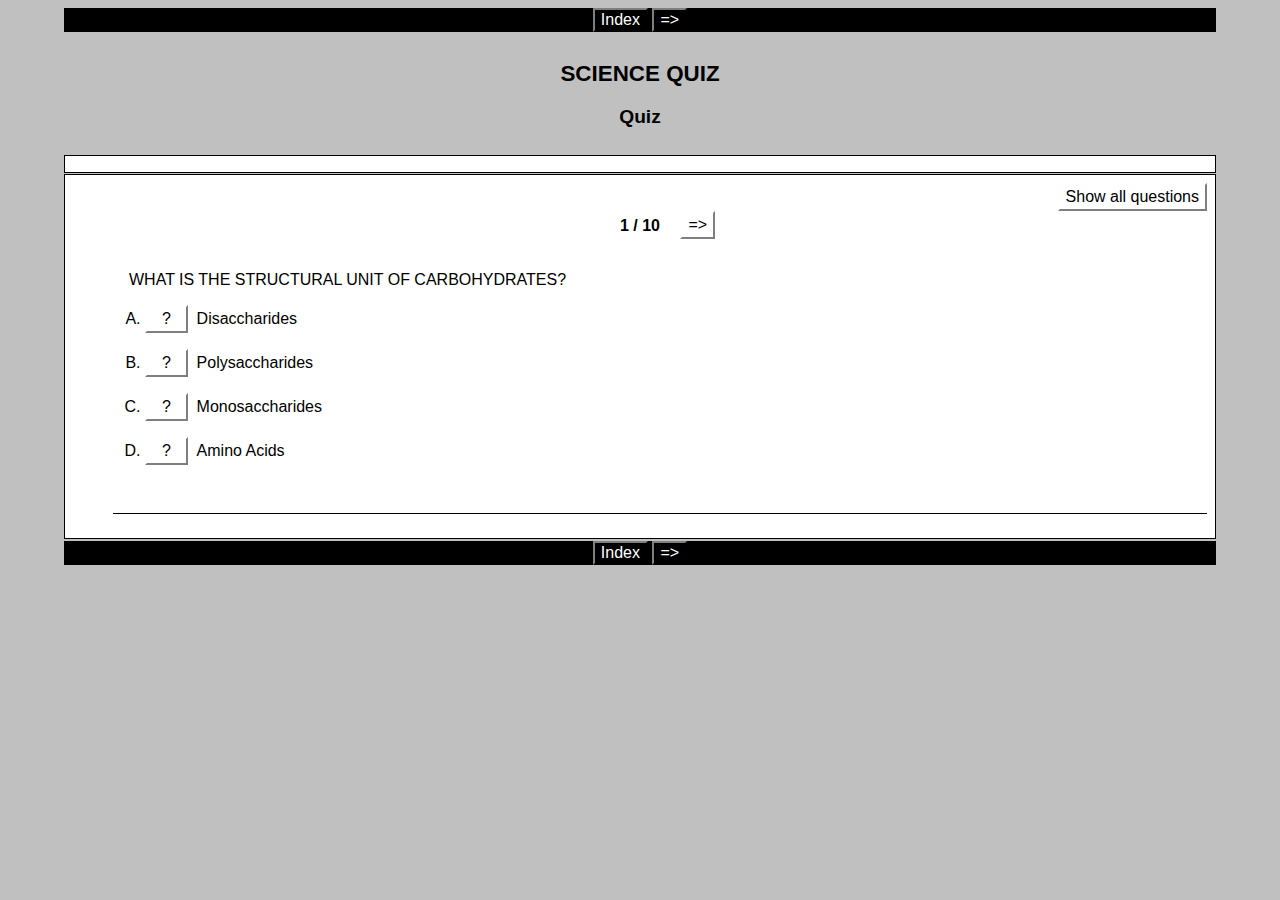
<file: srilanka5.html>
<?xml version="1.0"?>
       <!DOCTYPE html PUBLIC "-//W3C//DTD XHTML 1.1//EN" "xhtml11.dtd">
       <html xmlns="http://www.w3.org/1999/xhtml"
             xml:lang="en"><head><meta name="author" content="Created with Hot Potatoes by Half-Baked Software, registered to black thunder."></meta><meta name="keywords" content="Hot Potatoes, Hot Potatoes, Half-Baked Software, Windows, University of Victoria"></meta>

<link rel="schema.DC" href="http://purl.org/dc/elements/1.1/" />
<meta name="DC:Creator" content="black thunder" />
<meta name="DC:Title" content="SCIENCE QUIZ" />


<meta http-equiv="Content-Type" content="text/html; charset=iso-8859-1" /> 

<title>
SCIENCE QUIZ
</title>

<!-- Made with executable version 6.3 Release 0 Build 1 -->

<!-- The following insertion allows you to add your own code directly to this head tag from the configuration screen -->



<style type="text/css">


/* This is the CSS stylesheet used in the exercise. */
/* Elements in square brackets are replaced by data based on configuration settings when the exercise is built. */

/* BeginCorePageCSS */

/* Made with executable version 6.3 Release 0 Build 1 */


/* Hack to hide a nested Quicktime player from IE, which can't handle it. */
* html object.MediaPlayerNotForIE {
	display: none;
}

body{
	font-family: Geneva,Arial,sans-serif;
	background-color: #C0C0C0;
	color: #000000;
 
	margin-right: 5%;
	margin-left: 5%;
	font-size: medium;
}

p{
	text-align: left;
	margin: 0px;
	font-size: 100%;
}

table,div,span,td{
	font-size: 100%;
	color: #000000;
}

div.Titles{
	padding: 0.5em;;
	text-align: center;
	color: #000000;
}

button{
	font-family: Geneva,Arial,sans-serif;
	font-size: 100%;
	display: inline;
}

.ExerciseTitle{
	font-size: 140%;
	color: #000000;
}

.ExerciseSubtitle{
	font-size: 120%;
	color: #000000;
}

div.StdDiv{
	background-color: #FFFFFF;
	text-align: center;
	font-size: 100%;
	color: #000000;
	padding: 0.5em;
	border-style: solid;
	border-width: 1px 1px 1px 1px;
	border-color: #000000;
	margin-bottom: 1px;
}

/* EndCorePageCSS */

.RTLText{
	text-align: right;
	font-size: 150%;
	direction: rtl;
	font-family: "Simplified Arabic", "Traditional Arabic", "Times New Roman", Geneva,Arial,sans-serif; 
}

.CentredRTLText{
	text-align: center;
	font-size: 150%;
	direction: rtl;
	font-family: "Simplified Arabic", "Traditional Arabic", "Times New Roman", Geneva,Arial,sans-serif; 
}

button p.RTLText{
	text-align: center;
}

.RTLGapBox{
	text-align: right;
	font-size: 150%;
	direction: rtl;
	font-family: "Times New Roman", Geneva,Arial,sans-serif;
}

.Guess{
	font-weight: bold;
}

.CorrectAnswer{
	font-weight: bold;
}

div#Timer{
	padding: 0.25em;
	margin-left: auto;
	margin-right: auto;
	text-align: center;
	color: #000000;
}

span#TimerText{
	padding: 0.25em;
	border-width: 1px;
	border-style: solid;
	font-weight: bold;
	display: none;
	color: #000000;
}

span.Instructions{

}

div.ExerciseText{

}

.FeedbackText, .FeedbackText span.CorrectAnswer, .FeedbackText span.Guess, .FeedbackText span.Answer{
	color: #000000;
}

.LeftItem{
	font-size: 100%;
	color: #000000;
	text-align: left;
}

.RightItem{
	font-weight: bold;
	font-size: 100%;
	color: #000000;
}

span.CorrectMark{

}

input, textarea{
	font-family: Geneva,Arial,sans-serif;
	font-size: 120%;
}

select{
	font-size: 100%;
}

div.Feedback {
	background-color: #C0C0C0;
	left: 33%;
	width: 34%;
	top: 33%;
	z-index: 1;
	border-style: solid;
	border-width: 1px;
	padding: 5px;
	text-align: center;
	color: #000000;
	position: absolute;
	display: none;
	font-size: 100%;
}




div.ExerciseDiv{
	color: #000000;
}

/* JMatch flashcard styles */
table.FlashcardTable{
	background-color: transparent;
	color: #000000;
	border-color: #000000;
	margin-left: 5%;
	margin-right: 5%;
	margin-top: 2em;
	margin-bottom: 2em;
	width: 90%;
	position: relative;
	text-align: center;
	padding: 0px;
}

table.FlashcardTable tr{
	border-style: none;
	margin: 0px;
	padding: 0px;
	background-color: #FFFFFF;
}

table.FlashcardTable td.Showing{
	font-size: 140%;
	text-align: center;
	width: 50%;
	display: table-cell;
	padding: 2em;
	margin: 0px;
	border-style: solid;
	border-width: 1px;
	color: #000000;
	background-color: #FFFFFF;
}

table.FlashcardTable td.Hidden{
	display: none;
}

/* JMix styles */
div#SegmentDiv{
	margin-top: 2em;
	margin-bottom: 2em;
	text-align: center;
}

a.ExSegment{
	font-size: 120%;
	font-weight: bold;
	text-decoration: none;
	color: #000000;
}

span.RemainingWordList{
	font-style: italic;
}

div.DropLine {
	position: absolute;
	text-align: center;
	border-bottom-style: solid;
	border-bottom-width: 1px;
	border-bottom-color: #000000;
	width: 80%;
}

/* JCloze styles */

.ClozeWordList{
	text-align: center;
	font-weight: bold;
}

div.ClozeBody{
	text-align: left;
	margin-top: 2em;
	margin-bottom: 2em;
	line-height: 2.0
}

span.GapSpan{
	font-weight: bold;
}

/* JCross styles */

table.CrosswordGrid{
	margin: auto auto 1em auto;
	border-collapse: collapse;
	padding: 0px;
	background-color: #000000;
}

table.CrosswordGrid tbody tr td{
	width: 1.5em;
	height: 1.5em;
	text-align: center;
	vertical-align: middle;
	font-size: 140%;
	padding: 1px;
	margin: 0px;
	border-style: solid;
	border-width: 1px;
	border-color: #000000;
	color: #000000;
}

table.CrosswordGrid span{
	color: #000000;
}

table.CrosswordGrid td.BlankCell{
	background-color: #000000;
	color: #000000;
}

table.CrosswordGrid td.LetterOnlyCell{
	text-align: center;
	vertical-align: middle;
	background-color: #ffffff;
	color: #000000;
	font-weight: bold;
}

table.CrosswordGrid td.NumLetterCell{
	text-align: left;
	vertical-align: top;
	background-color: #ffffff;
	color: #000000;
	padding: 1px;
	font-weight: bold;
}

.NumLetterCellText{
	cursor: pointer;
	color: #000000;
}

.GridNum{
	vertical-align: super;
	font-size: 66%;
	font-weight: bold;
	text-decoration: none;
	color: #000000;
}

.GridNum:hover, .GridNum:visited{
	color: #000000;
}

table#Clues{
	margin: auto;
	vertical-align: top;
}

table#Clues td{
	vertical-align: top;
}

table.ClueList{
  margin: auto;
}

td.ClueNum{
	text-align: right;
	font-weight: bold;
	vertical-align: top;
}

td.Clue{
	text-align: left;
}

div#ClueEntry{
	text-align: left;
	margin-bottom: 1em;
}

/* Keypad styles */

div.Keypad{
	text-align: center;
	display: none; /* initially hidden, shown if needed */
	margin-bottom: 0.5em;
}

div.Keypad button{
	font-family: Geneva,Arial,sans-serif;
	font-size: 120%;
	background-color: #ffffff;
	color: #000000;
	width: 2em;
}

/* JQuiz styles */

div.QuestionNavigation{
	text-align: center;
}

.QNum{
	margin: 0em 1em 0.5em 1em;
	font-weight: bold;
	vertical-align: middle;
}

textarea{
	font-family: Geneva,Arial,sans-serif;
}

.QuestionText{
	text-align: left;
	margin: 0px;
	font-size: 100%;
}

.Answer{
	font-size: 120%;
	letter-spacing: 0.1em;
}

.PartialAnswer{
	font-size: 120%;
	letter-spacing: 0.1em;
	color: #000000;
}

.Highlight{
	color: #000000;
	background-color: #ffff00;
	font-weight: bold;
	font-size: 120%;
}

ol.QuizQuestions{
	text-align: left;
	list-style-type: none;
}

li.QuizQuestion{
	padding: 1em;
	border-style: solid;
	border-width: 0px 0px 1px 0px;
}

ol.MCAnswers{
	text-align: left;
	list-style-type: upper-alpha;
	padding: 1em;
}

ol.MCAnswers li{
	margin-bottom: 1em;
}

ol.MSelAnswers{
	text-align: left;
	list-style-type: lower-alpha;
	padding: 1em;
}

div.ShortAnswer{
	padding: 1em;
}

.FuncButton {
	text-align: center;
	border-style: solid;

	border-left-color: #ffffff;
	border-top-color: #ffffff;
	border-right-color: #7f7f7f;
	border-bottom-color: #7f7f7f;
	color: #000000;
	background-color: #FFFFFF;

	border-width: 2px;
	padding: 3px 6px 3px 6px;
	cursor: pointer;
}

.FuncButtonUp {
	color: #FFFFFF;
	text-align: center;
	border-style: solid;

	border-left-color: #ffffff;
	border-top-color: #ffffff;
	border-right-color: #7f7f7f;
	border-bottom-color: #7f7f7f;

	background-color: #000000;
	color: #FFFFFF;
	border-width: 2px;
	padding: 3px 6px 3px 6px;
	cursor: pointer;
}

.FuncButtonDown {
	color: #FFFFFF;
	text-align: center;
	border-style: solid;

	border-left-color: #7f7f7f;
	border-top-color: #7f7f7f;
	border-right-color: #ffffff;
	border-bottom-color: #ffffff;
	background-color: #000000;
	color: #FFFFFF;

	border-width: 2px;
	padding: 3px 6px 3px 6px;
	cursor: pointer;
}

/*BeginNavBarStyle*/

div.NavButtonBar{
	background-color: #000000;
	text-align: center;
	margin: 2px 0px 2px 0px;
	clear: both;
	font-size: 100%;
}

.NavButton {
	border-style: solid;
	
	border-left-color: #7f7f7f;
	border-top-color: #7f7f7f;
	border-right-color: #000000;
	border-bottom-color: #000000;
	background-color: #000000;
	color: #ffffff;

	border-width: 2px;
	cursor: pointer;	
}

.NavButtonUp {
	border-style: solid;

	border-left-color: #7f7f7f;
	border-top-color: #7f7f7f;
	border-right-color: #000000;
	border-bottom-color: #000000;
	color: #000000;
	background-color: #ffffff;

	border-width: 2px;
	cursor: pointer;	
}

.NavButtonDown {
	border-style: solid;

	border-left-color: #000000;
	border-top-color: #000000;
	border-right-color: #7f7f7f;
	border-bottom-color: #7f7f7f;
	color: #000000;
	background-color: #ffffff;

	border-width: 2px;
	cursor: pointer;	
}

/*EndNavBarStyle*/

a{
	color: #0000FF;
}

a:visited{
	color: #0000CC;
}

a:hover{
	color: #0000FF;
}

div.CardStyle {
	position: absolute;
	font-family: Geneva,Arial,sans-serif;
	font-size: 100%;
	padding: 5px;
	border-style: solid;
	border-width: 1px;
	color: #000000;
	background-color: #FFFFFF;
	left: -50px;
	top: -50px;
	overflow: visible;
}

.rtl{
	text-align: right;
	font-size: 140%;
}


</style>

<script type="text/javascript">

//<![CDATA[

<!--




function Client(){
//if not a DOM browser, hopeless
	this.min = false; if (document.getElementById){this.min = true;};

	this.ua = navigator.userAgent;
	this.name = navigator.appName;
	this.ver = navigator.appVersion;  

//Get data about the browser
	this.mac = (this.ver.indexOf('Mac') != -1);
	this.win = (this.ver.indexOf('Windows') != -1);

//Look for Gecko
	this.gecko = (this.ua.indexOf('Gecko') > 1);
	if (this.gecko){
		this.geckoVer = parseInt(this.ua.substring(this.ua.indexOf('Gecko')+6, this.ua.length));
		if (this.geckoVer < 20020000){this.min = false;}
	}
	
//Look for Firebird
	this.firebird = (this.ua.indexOf('Firebird') > 1);
	
//Look for Safari
	this.safari = (this.ua.indexOf('Safari') > 1);
	if (this.safari){
		this.gecko = false;
	}
	
//Look for IE
	this.ie = (this.ua.indexOf('MSIE') > 0);
	if (this.ie){
		this.ieVer = parseFloat(this.ua.substring(this.ua.indexOf('MSIE')+5, this.ua.length));
		if (this.ieVer < 5.5){this.min = false;}
	}
	
//Look for Opera
	this.opera = (this.ua.indexOf('Opera') > 0);
	if (this.opera){
		this.operaVer = parseFloat(this.ua.substring(this.ua.indexOf('Opera')+6, this.ua.length));
		if (this.operaVer < 7.04){this.min = false;}
	}
	if (this.min == false){
		alert('Your browser may not be able to handle this page.');
	}
	
//Special case for the horrible ie5mac
	this.ie5mac = (this.ie&&this.mac&&(this.ieVer<6));
}

var C = new Client();

//for (prop in C){
//	alert(prop + ': ' + C[prop]);
//}



//CODE FOR HANDLING NAV BUTTONS AND FUNCTION BUTTONS

//[strNavBarJS]
function NavBtnOver(Btn){
	if (Btn.className != 'NavButtonDown'){Btn.className = 'NavButtonUp';}
}

function NavBtnOut(Btn){
	Btn.className = 'NavButton';
}

function NavBtnDown(Btn){
	Btn.className = 'NavButtonDown';
}
//[/strNavBarJS]

function FuncBtnOver(Btn){
	if (Btn.className != 'FuncButtonDown'){Btn.className = 'FuncButtonUp';}
}

function FuncBtnOut(Btn){
	Btn.className = 'FuncButton';
}

function FuncBtnDown(Btn){
	Btn.className = 'FuncButtonDown';
}

function FocusAButton(){
	if (document.getElementById('CheckButton1') != null){
		document.getElementById('CheckButton1').focus();
	}
	else{
		if (document.getElementById('CheckButton2') != null){
			document.getElementById('CheckButton2').focus();
		}
		else{
			document.getElementsByTagName('button')[0].focus();
		}
	}
}




//CODE FOR HANDLING DISPLAY OF POPUP FEEDBACK BOX

var topZ = 1000;

function ShowMessage(Feedback){
	var Output = Feedback + '<br /><br />';
	document.getElementById('FeedbackContent').innerHTML = Output;
	var FDiv = document.getElementById('FeedbackDiv');
	topZ++;
	FDiv.style.zIndex = topZ;
	FDiv.style.top = TopSettingWithScrollOffset(30) + 'px';

	FDiv.style.display = 'block';

	ShowElements(false, 'input');
	ShowElements(false, 'select');
	ShowElements(false, 'object');
	ShowElements(true, 'object', 'FeedbackContent');

//Focus the OK button
	setTimeout("document.getElementById('FeedbackOKButton').focus()", 50);
	
//
}

function ShowElements(Show, TagName, ContainerToReverse){
// added third argument to allow objects in the feedback box to appear
//IE bug -- hide all the form elements that will show through the popup
//FF on Mac bug : doesn't redisplay objects whose visibility is set to visible
//unless the object's display property is changed

	//get container object (by Id passed in, or use document otherwise)
	TopNode = document.getElementById(ContainerToReverse);
	var Els;
	if (TopNode != null) {
		Els = TopNode.getElementsByTagName(TagName);
	} else {
		Els = document.getElementsByTagName(TagName);
	}

	for (var i=0; i<Els.length; i++){
		if (TagName == "object") {
			//manipulate object elements in all browsers
			if (Show == true){
				Els[i].style.visibility = 'visible';
				//get Mac FireFox to manipulate display, to force screen redraw
				if (C.mac && C.gecko) {Els[i].style.display = '';}
			}
			else{
				Els[i].style.visibility = 'hidden';
				if (C.mac && C.gecko) {Els[i].style.display = 'none';}
			}
		} 
		else {
			// tagName is either input or select (that is, Form Elements)
			// ie6 has a problem with Form elements, so manipulate those
			if (C.ie) {
				if (C.ieVer < 7) {
					if (Show == true){
						Els[i].style.visibility = 'visible';
					}
					else{
						Els[i].style.visibility = 'hidden';
					}
				}
			}
		}
	}
}



function HideFeedback(){
	document.getElementById('FeedbackDiv').style.display = 'none';
	ShowElements(true, 'input');
	ShowElements(true, 'select');
	ShowElements(true, 'object');
	if (Finished == true){
		Finish();
	}
}


//GENERAL UTILITY FUNCTIONS AND VARIABLES

//PAGE DIMENSION FUNCTIONS
function PageDim(){
//Get the page width and height
	this.W = 600;
	this.H = 400;
	this.W = document.getElementsByTagName('body')[0].clientWidth;
	this.H = document.getElementsByTagName('body')[0].clientHeight;
}

var pg = null;

function GetPageXY(El) {
	var XY = {x: 0, y: 0};
	while(El){
		XY.x += El.offsetLeft;
		XY.y += El.offsetTop;
		El = El.offsetParent;
	}
	return XY;
}

function GetScrollTop(){
	if (typeof(window.pageYOffset) == 'number'){
		return window.pageYOffset;
	}
	else{
		if ((document.body)&&(document.body.scrollTop)){
			return document.body.scrollTop;
		}
		else{
			if ((document.documentElement)&&(document.documentElement.scrollTop)){
				return document.documentElement.scrollTop;
			}
			else{
				return 0;
			}
		}
	}
}

function GetViewportHeight(){
	if (typeof window.innerHeight != 'undefined'){
		return window.innerHeight;
	}
	else{
		if (((typeof document.documentElement != 'undefined')&&(typeof document.documentElement.clientHeight !=
     'undefined'))&&(document.documentElement.clientHeight != 0)){
			return document.documentElement.clientHeight;
		}
		else{
			return document.getElementsByTagName('body')[0].clientHeight;
		}
	}
}

function TopSettingWithScrollOffset(TopPercent){
	var T = Math.floor(GetViewportHeight() * (TopPercent/100));
	return GetScrollTop() + T; 
}

//CODE FOR AVOIDING LOSS OF DATA WHEN BACKSPACE KEY INVOKES history.back()
var InTextBox = false;

function SuppressBackspace(e){ 
	if (InTextBox == true){return;}
	if (C.ie) {
		thisKey = window.event.keyCode;
	}
	else {
		thisKey = e.keyCode;
	}

	var Suppress = false;

	if (thisKey == 8) {
		Suppress = true;
	}

	if (Suppress == true){
		if (C.ie){
			window.event.returnValue = false;	
			window.event.cancelBubble = true;
		}
		else{
			e.preventDefault();
		}
	}
}

if (C.ie){
	document.attachEvent('onkeydown',SuppressBackspace);
	window.attachEvent('onkeydown',SuppressBackspace);
}
else{
	if (window.addEventListener){
		window.addEventListener('keypress',SuppressBackspace,false);
	}
}

function ReduceItems(InArray, ReduceToSize){
	var ItemToDump=0;
	var j=0;
	while (InArray.length > ReduceToSize){
		ItemToDump = Math.floor(InArray.length*Math.random());
		InArray.splice(ItemToDump, 1);
	}
}

function Shuffle(InArray){
	var Num;
	var Temp = new Array();
	var Len = InArray.length;

	var j = Len;

	for (var i=0; i<Len; i++){
		Temp[i] = InArray[i];
	}

	for (i=0; i<Len; i++){
		Num = Math.floor(j  *  Math.random());
		InArray[i] = Temp[Num];

		for (var k=Num; k < (j-1); k++) {
			Temp[k] = Temp[k+1];
		}
		j--;
	}
	return InArray;
}

function WriteToInstructions(Feedback) {
	document.getElementById('InstructionsDiv').innerHTML = Feedback;

}




function EscapeDoubleQuotes(InString){
	return InString.replace(/"/g, '&quot;')
}

function TrimString(InString){
        var x = 0;

        if (InString.length != 0) {
                while ((InString.charAt(InString.length - 1) == '\u0020') || (InString.charAt(InString.length - 1) == '\u000A') || (InString.charAt(InString.length - 1) == '\u000D')){
                        InString = InString.substring(0, InString.length - 1)
                }

                while ((InString.charAt(0) == '\u0020') || (InString.charAt(0) == '\u000A') || (InString.charAt(0) == '\u000D')){
                        InString = InString.substring(1, InString.length)
                }

                while (InString.indexOf('  ') != -1) {
                        x = InString.indexOf('  ')
                        InString = InString.substring(0, x) + InString.substring(x+1, InString.length)
                 }

                return InString;
        }

        else {
                return '';
        }
}

function FindLongest(InArray){
	if (InArray.length < 1){return -1;}

	var Longest = 0;
	for (var i=1; i<InArray.length; i++){
		if (InArray[i].length > InArray[Longest].length){
			Longest = i;
		}
	}
	return Longest;
}

//UNICODE CHARACTER FUNCTIONS
function IsCombiningDiacritic(CharNum){
	var Result = (((CharNum >= 0x0300)&&(CharNum <= 0x370))||((CharNum >= 0x20d0)&&(CharNum <= 0x20ff)));
	Result = Result || (((CharNum >= 0x3099)&&(CharNum <= 0x309a))||((CharNum >= 0xfe20)&&(CharNum <= 0xfe23)));
	return Result;
}

function IsCJK(CharNum){
	return ((CharNum >= 0x3000)&&(CharNum < 0xd800));
}

//SETUP FUNCTIONS
//BROWSER WILL REFILL TEXT BOXES FROM CACHE IF NOT PREVENTED
function ClearTextBoxes(){
	var NList = document.getElementsByTagName('input');
	for (var i=0; i<NList.length; i++){
		if ((NList[i].id.indexOf('Guess') > -1)||(NList[i].id.indexOf('Gap') > -1)){
			NList[i].value = '';
		}
		if (NList[i].id.indexOf('Chk') > -1){
			NList[i].checked = '';
		}
	}
}

//EXTENSION TO ARRAY OBJECT
function Array_IndexOf(Input){
	var Result = -1;
	for (var i=0; i<this.length; i++){
		if (this[i] == Input){
			Result = i;
		}
	}
	return Result;
}
Array.prototype.indexOf = Array_IndexOf;

//IE HAS RENDERING BUG WITH BOTTOM NAVBAR
function RemoveBottomNavBarForIE(){
	if ((C.ie)&&(document.getElementById('Reading') != null)){
		if (document.getElementById('BottomNavBar') != null){
			document.getElementById('TheBody').removeChild(document.getElementById('BottomNavBar'));
		}
	}
}




//HOTPOTNET-RELATED CODE

var HPNStartTime = (new Date()).getTime();
var SubmissionTimeout = 30000;
var Detail = ''; //Global that is used to submit tracking data

function Finish(){
//If there's a form, fill it out and submit it
	if (document.store != null){
		Frm = document.store;
		Frm.starttime.value = HPNStartTime;
		Frm.endtime.value = (new Date()).getTime();
		Frm.mark.value = Score;
		Frm.detail.value = Detail;
		Frm.submit();
	}
}





//JQUIZ CORE JAVASCRIPT CODE

var CurrQNum = 0;
var CorrectIndicator = '&#x2714;';
var IncorrectIndicator = '&#x2718;';
var YourScoreIs = 'Your score is ';

//New for 6.2.2.0
var CompletedSoFar = 'Questions completed so far: ';
var ExerciseCompleted = 'You have completed the exercise.';
var ShowCompletedSoFar = true;

var ContinuousScoring = true;
var CorrectFirstTime = 'Questions answered correctly first time: ';
var ShowCorrectFirstTime = true;
var ShuffleQs = false;
var ShuffleAs = false;
var DefaultRight = 'Correct!';
var DefaultWrong = 'Sorry! Try again.';
var QsToShow = 10;
var Score = 0;
var Finished = false;
var Qs = null;
var QArray = new Array();
var ShowingAllQuestions = false;
var ShowAllQuestionsCaption = 'Show all questions';
var ShowOneByOneCaption = 'Show questions one by one';
var State = new Array();
var Feedback = '';
var TimeOver = false;
var strInstructions = '';
var Locked = false;

//The following variable can be used to add a message explaining that
//the question is finished, so no further marking will take place.
var strQuestionFinished = '';

function CompleteEmptyFeedback(){
	var QNum, ANum;
	for (QNum=0; QNum<I.length; QNum++){
//Only do this if not multi-select
		if (I[QNum][2] != '3'){
  		for (ANum = 0; ANum<I[QNum][3].length; ANum++){
  			if (I[QNum][3][ANum][1].length < 1){
  				if (I[QNum][3][ANum][2] > 0){
  					I[QNum][3][ANum][1] = DefaultRight;
  				}
  				else{
  					I[QNum][3][ANum][1] = DefaultWrong;
  				}
  			}
  		}
		}
	}
}

function SetUpQuestions(){
	var AList = new Array(); 
	var QList = new Array();
	var i, j;
	Qs = document.getElementById('Questions');
	while (Qs.getElementsByTagName('li').length > 0){
		QList.push(Qs.removeChild(Qs.getElementsByTagName('li')[0]));
	}
	var DumpItem = 0;
	if (QsToShow > QList.length){
		QsToShow = QList.length;
	}
	while (QsToShow < QList.length){
		DumpItem = Math.floor(QList.length*Math.random());
		for (j=DumpItem; j<(QList.length-1); j++){
			QList[j] = QList[j+1];
		}
		QList.length = QList.length-1;
	}
	if (ShuffleQs == true){
		QList = Shuffle(QList);
	}
	if (ShuffleAs == true){
		var As;
		for (var i=0; i<QList.length; i++){
			As = QList[i].getElementsByTagName('ol')[0];
			if (As != null){
  			AList.length = 0;
				while (As.getElementsByTagName('li').length > 0){
					AList.push(As.removeChild(As.getElementsByTagName('li')[0]));
				}
				AList = Shuffle(AList);
				for (j=0; j<AList.length; j++){
					As.appendChild(AList[j]);
				}
			}
		}
	}
	
	for (i=0; i<QList.length; i++){
		Qs.appendChild(QList[i]);
		QArray[QArray.length] = QList[i];
	}

//Show the first item
	QArray[0].style.display = '';
	
//Now hide all except the first item
	for (i=1; i<QArray.length; i++){
		QArray[i].style.display = 'none';
	}		
	SetQNumReadout();
	
	SetFocusToTextbox();
}

function SetFocusToTextbox(){
//if there's a textbox, set the focus in it
	if (QArray[CurrQNum].getElementsByTagName('input')[0] != null){
		QArray[CurrQNum].getElementsByTagName('input')[0].focus();
//and show a keypad if there is one
		if (document.getElementById('CharacterKeypad') != null){
			document.getElementById('CharacterKeypad').style.display = 'block';
		}
	}
	else{
  	if (QArray[CurrQNum].getElementsByTagName('textarea')[0] != null){
  		QArray[CurrQNum].getElementsByTagName('textarea')[0].focus();	
//and show a keypad if there is one
			if (document.getElementById('CharacterKeypad') != null){
				document.getElementById('CharacterKeypad').style.display = 'block';
			}
		}
//This added for 6.0.4.11: hide accented character buttons if no textbox
		else{
			if (document.getElementById('CharacterKeypad') != null){
				document.getElementById('CharacterKeypad').style.display = 'none';
			}
		}
	}
}

function ChangeQ(ChangeBy){
//The following line prevents moving to another question until the current
//question is answered correctly. Uncomment it to enable this behaviour. 
//	if (State[CurrQNum][0] == -1){return;}
	if (((CurrQNum + ChangeBy) < 0)||((CurrQNum + ChangeBy) >= QArray.length)){return;}
	QArray[CurrQNum].style.display = 'none';
	CurrQNum += ChangeBy;
	QArray[CurrQNum].style.display = '';
//Undocumented function added 10/12/2004
	ShowSpecialReadingForQuestion();
	SetQNumReadout();
	SetFocusToTextbox();
}

var HiddenReadingShown = false;
function ShowSpecialReadingForQuestion(){
//Undocumented function for showing specific reading text elements which change with each question
//Added on 10/12/2004
	if (document.getElementById('ReadingDiv') != null){
		if (HiddenReadingShown == true){
			document.getElementById('ReadingDiv').innerHTML = '';
		}
		if (QArray[CurrQNum] != null){
//Fix for 6.0.4.25
			var Children = QArray[CurrQNum].getElementsByTagName('div');
			for (var i=0; i<Children.length; i++){
			if (Children[i].className=="HiddenReading"){
					document.getElementById('ReadingDiv').innerHTML = Children[i].innerHTML;
					HiddenReadingShown = true;
//Hide the ShowAllQuestions button to avoid confusion
					if (document.getElementById('ShowMethodButton') != null){
						document.getElementById('ShowMethodButton').style.display = 'none';
					}
				}
			}	
		}
	}
}

function SetQNumReadout(){
	document.getElementById('QNumReadout').innerHTML = (CurrQNum+1) + ' / ' + QArray.length;
	if ((CurrQNum+1) >= QArray.length){
		if (document.getElementById('NextQButton') != null){
			document.getElementById('NextQButton').style.visibility = 'hidden';
		}
	}
	else{
		if (document.getElementById('NextQButton') != null){
			document.getElementById('NextQButton').style.visibility = 'visible';
		}
	}
	if (CurrQNum <= 0){
		if (document.getElementById('PrevQButton') != null){
			document.getElementById('PrevQButton').style.visibility = 'hidden';
		}
	}
	else{
		if (document.getElementById('PrevQButton') != null){
			document.getElementById('PrevQButton').style.visibility = 'visible';
		}
	}
}

var I=new Array();
I[0]=new Array();I[0][0]=100;
I[0][1]='';
I[0][2]='0';
I[0][3]=new Array();
I[0][3][0]=new Array('Disaccharides','',0,0,1);
I[0][3][1]=new Array('Polysaccharides','',0,0,1);
I[0][3][2]=new Array('Monosaccharides','',1,100,1);
I[0][3][3]=new Array('Amino Acids','',0,0,1);
I[1]=new Array();I[1][0]=100;
I[1][1]='';
I[1][2]='0';
I[1][3]=new Array();
I[1][3][0]=new Array('Minerals','',0,0,1);
I[1][3][1]=new Array('Sunlight','',1,100,1);
I[1][3][2]=new Array('Rocks','',0,0,1);
I[1][3][3]=new Array('Wind','',0,0,1);
I[2]=new Array();I[2][0]=100;
I[2][1]='';
I[2][2]='0';
I[2][3]=new Array();
I[2][3][0]=new Array('Deoxy ribo Nuclecidic Acid','',0,0,1);
I[2][3][1]=new Array('Deos Ribo Nucleic Acid','',0,0,1);
I[2][3][2]=new Array('Deoxy ribosel Nucleci Acid','',0,0,1);
I[2][3][3]=new Array('Deoxy ribo Nucleci Acid','',1,100,1);
I[3]=new Array();I[3][0]=100;
I[3][1]='';
I[3][2]='0';
I[3][3]=new Array();
I[3][3][0]=new Array('Phospherus','',1,100,1);
I[3][3][1]=new Array('Pentose Suger Group','',0,0,1);
I[3][3][2]=new Array('Phospate Group','',0,0,1);
I[3][3][3]=new Array('Nitrogenous base','',0,0,1);
I[4]=new Array();I[4][0]=100;
I[4][1]='';
I[4][2]='0';
I[4][3]=new Array();
I[4][3][0]=new Array('Displacement','',0,0,1);
I[4][3][1]=new Array('Time','',1,100,1);
I[4][3][2]=new Array('Velocity','',0,0,1);
I[4][3][3]=new Array('Weight','',0,0,1);
I[5]=new Array();I[5][0]=100;
I[5][1]='';
I[5][2]='0';
I[5][3]=new Array();
I[5][3][0]=new Array('Time x Velocity','',0,0,1);
I[5][3][1]=new Array('Mass x Speed','',0,0,1);
I[5][3][2]=new Array('Mass x  Velocity','',1,100,1);
I[5][3][3]=new Array('Speed x Time','',0,0,1);
I[6]=new Array();I[6][0]=100;
I[6][1]='';
I[6][2]='0';
I[6][3]=new Array();
I[6][3][0]=new Array('NEWTON\'S SECOND THIRD LAW is every action has an equal opposite reaction','',0,0,1);
I[6][3][1]=new Array('NEWTON\'S SECOND LAW is due toa  force acting on an object, gives rise to an deceleration','',0,0,1);
I[6][3][2]=new Array('NEWTON\'S SECOND LAW is the acceleration of a body is directly proportional to the unbalanced force acting on it, while it is inversely proportional to its mass','',1,100,1);
I[6][3][3]=new Array('NEWTON\'S SECOND LAW is until an unbalanced force is applied on it, bodies at rest remain stationary and bodies in motion continue to move at uniform velocities','',0,0,1);
I[7]=new Array();I[7][0]=100;
I[7][1]='';
I[7][2]='0';
I[7][3]=new Array();
I[7][3][0]=new Array('N','',1,100,1);
I[7][3][1]=new Array('m s-1','',0,0,1);
I[7][3][2]=new Array('kg ms-2','',0,0,1);
I[7][3][3]=new Array('ms-2','',0,0,1);
I[8]=new Array();I[8][0]=100;
I[8][1]='';
I[8][2]='0';
I[8][3]=new Array();
I[8][3][0]=new Array('ms-1','',0,0,1);
I[8][3][1]=new Array('kg','',0,0,1);
I[8][3][2]=new Array('N','',1,100,1);
I[8][3][3]=new Array('g','',0,0,1);
I[9]=new Array();I[9][0]=100;
I[9][1]='';
I[9][2]='0';
I[9][3]=new Array();
I[9][3][0]=new Array('Mgs','',0,0,1);
I[9][3][1]=new Array('KF','',0,0,1);
I[9][3][2]=new Array('CuSO4','',0,0,1);
I[9][3][3]=new Array('NaCl','',1,100,1);


function StartUp(){
	RemoveBottomNavBarForIE();

//If there's only one question, no need for question navigation controls
	if (QsToShow < 2){
		document.getElementById('QNav').style.display = 'none';
	}
	
//Stash the instructions so they can be redisplayed
	strInstructions = document.getElementById('InstructionsDiv').innerHTML;
	

	

	

	
	CompleteEmptyFeedback();

	SetUpQuestions();
	ClearTextBoxes();
	CreateStatusArray();
	

	
//Check search string for q parameter
	if (document.location.search.length > 0){
		if (ShuffleQs == false){
			var JumpTo = parseInt(document.location.search.substring(1,document.location.search.length))-1;
			if (JumpTo <= QsToShow){
				ChangeQ(JumpTo);
			}
		}
	}
//Undocumented function added 10/12/2004
	ShowSpecialReadingForQuestion();
}

function ShowHideQuestions(){
	FuncBtnOut(document.getElementById('ShowMethodButton'));
	document.getElementById('ShowMethodButton').style.display = 'none';
	if (ShowingAllQuestions == false){
		for (var i=0; i<QArray.length; i++){
				QArray[i].style.display = '';
			}
		document.getElementById('Questions').style.listStyleType = 'decimal';
		document.getElementById('OneByOneReadout').style.display = 'none';
		document.getElementById('ShowMethodButton').innerHTML = ShowOneByOneCaption;
		ShowingAllQuestions = true;
	}
	else{
		for (var i=0; i<QArray.length; i++){
				if (i != CurrQNum){
					QArray[i].style.display = 'none';
				}
			}
		document.getElementById('Questions').style.listStyleType = 'none';
		document.getElementById('OneByOneReadout').style.display = '';
		document.getElementById('ShowMethodButton').innerHTML = ShowAllQuestionsCaption;
		ShowingAllQuestions = false;	
	}
	document.getElementById('ShowMethodButton').style.display = 'inline';
}

function CreateStatusArray(){
	var QNum, ANum;
//For each item in the item array
	for (QNum=0; QNum<I.length; QNum++){
//Check if the question still exists (hasn't been nuked by showing a random selection)
		if (document.getElementById('Q_' + QNum) != null){
			State[QNum] = new Array();
			State[QNum][0] = -1; //Score for this q; -1 shows question not done yet
			State[QNum][1] = new Array(); //answers
			for (ANum = 0; ANum<I[QNum][3].length; ANum++){
				State[QNum][1][ANum] = 0; //answer not chosen yet; when chosen, will store its position in the series of choices
			}
			State[QNum][2] = 0; //tries at this q so far
			State[QNum][3] = 0; //incrementing percent-correct values of selected answers
			State[QNum][4] = 0; //penalties incurred for hints
			State[QNum][5] = ''; //Sequence of answers chosen by number
		}
		else{
			State[QNum] = null;
		}
	}
}



function CheckMCAnswer(QNum, ANum, Btn){
//if question doesn't exist, bail
	if (State[QNum].length < 1){return;}
	
//Get the feedback
	Feedback = I[QNum][3][ANum][1];
	
//Now show feedback and bail if question already complete
	if (State[QNum][0] > -1){
//Add an extra message explaining that the question
// is finished if defined by the user
		if (strQuestionFinished.length > 0){Feedback += '<br />' + strQuestionFinished;}
//Show the feedback
		ShowMessage(Feedback);
//New for 6.2.2.1: If you want to mark an answer as correct even when it's the final choice, uncomment this line.
//		if (I[QNum][3][ANum][2] >= 1){Btn.innerHTML = CorrectIndicator;}else{Btn.innerHTML = IncorrectIndicator;}	
		return;
	}
	
//Hide the button while processing
	Btn.style.display = 'none';

//Increment the number of tries
	State[QNum][2]++;
	
//Add the percent-correct value of this answer
	State[QNum][3] += I[QNum][3][ANum][3];
	
//Store the try number in the answer part of the State array, for tracking purposes
	State[QNum][1][ANum] = State[QNum][2];
	if (State[QNum][5].length > 0){State[QNum][5] += ' | ';}
	State[QNum][5] += String.fromCharCode(65+ANum);
	
//Should this answer be accepted as correct?
	if (I[QNum][3][ANum][2] < 1){
//It's wrong

//Mark the answer
		Btn.innerHTML = IncorrectIndicator;
		
//Remove any previous score unless exercise is finished (6.0.3.8+)
		if (Finished == false){
			WriteToInstructions(strInstructions);
		}	
		
//Check whether this leaves just one MC answer unselected, in which case the Q is terminated
		var RemainingAnswer = FinalAnswer(QNum);
		if (RemainingAnswer > -1){
//Behave as if the last answer had been selected, but give no credit for it
//Increment the number of tries
			State[QNum][2]++;		
		
//Calculate the score for this question
			CalculateMCQuestionScore(QNum);
			
//Get the overall score and add it to the feedback
			CalculateOverallScore();
//New for 6.2.2.1
			var QsDone = CheckQuestionsCompleted();
			if ((ContinuousScoring == true)||(Finished == true)){
				Feedback += '<br />' + YourScoreIs + ' ' + Score + '%.' + '<br />' + QsDone;
				WriteToInstructions(YourScoreIs + ' ' + Score + '%.' + '<br />' + QsDone);
			}
			else{
				WriteToInstructions(QsDone);
			}
		}
	}
	else{
//It's right
//Mark the answer
		Btn.innerHTML = CorrectIndicator;
				
//Calculate the score for this question
		CalculateMCQuestionScore(QNum);
		
//New for 6.2.2.0
		var QsDone = CheckQuestionsCompleted();

//Get the overall score and add it to the feedback
		if (ContinuousScoring == true){
			CalculateOverallScore();
			if ((ContinuousScoring == true)||(Finished == true)){
				Feedback += '<br />' + YourScoreIs + ' ' + Score + '%.' + '<br />' + QsDone;
				WriteToInstructions(YourScoreIs + ' ' + Score + '%.' + '<br />' + QsDone);
			}
		}
		else{
			WriteToInstructions(QsDone);
		}
	}
	
//Show the button again
	Btn.style.display = 'inline';
	
//Finally, show the feedback	
	ShowMessage(Feedback);
	
//Check whether all questions are now done
	CheckFinished();
}

function CalculateMCQuestionScore(QNum){
	var Tries = State[QNum][2] + State[QNum][4]; //include tries and hint penalties
	var PercentCorrect = State[QNum][3];
	var TotAns = GetTotalMCAnswers(QNum);
	var HintPenalties = State[QNum][4];
	
//Make sure it's not already complete

	if (State[QNum][0] < 0){
//Allow for Hybrids
		if (HintPenalties >= 1){
			State[QNum][0] = 0;
		}
		else{
//This line calculates the score for this question
			if (TotAns == 1){
				State[QNum][0] = 1;
			}
			else{
				State[QNum][0] = ((TotAns-((Tries*100)/State[QNum][3]))/(TotAns-1));
			}
		}
//Fix for Safari bug added for version 6.0.3.42 (negative infinity problem)
		if ((State[QNum][0] < 0)||(State[QNum][0] == Number.NEGATIVE_INFINITY)){
			State[QNum][0] = 0;
		}
	}
}

function GetTotalMCAnswers(QNum){
	var Result = 0;
	for (var ANum=0; ANum<I[QNum][3].length; ANum++){
		if (I[QNum][3][ANum][4] == 1){ //This is an MC answer
			Result++;
		}
	}
	return Result;
}

function FinalAnswer(QNum){
	var UnchosenAnswers = 0;
	var FinalAnswer = -1;
	for (var ANum=0; ANum<I[QNum][3].length; ANum++){
		if (I[QNum][3][ANum][4] == 1){ //This is an MC answer
			if (State[QNum][1][ANum] < 1){ //This answer hasn't been chosen yet
				UnchosenAnswers++;
				FinalAnswer = ANum;
			}
		}
	}
	if (UnchosenAnswers == 1){
		return FinalAnswer;
	}
	else{
		return -1;
	}
}





function CalculateOverallScore(){
	var TotalWeighting = 0;
	var TotalScore = 0;
	
	for (var QNum=0; QNum<State.length; QNum++){
		if (State[QNum] != null){
			if (State[QNum][0] > -1){
				TotalWeighting += I[QNum][0];
				TotalScore += (I[QNum][0] * State[QNum][0]);
			}
		}
	}
	if (TotalWeighting > 0){
		Score = Math.floor((TotalScore/TotalWeighting)*100);
	}
	else{
//if TotalWeighting is 0, no questions so far have any value, so 
//no penalty should be shown.
		Score = 100; 
	}
}

//New for 6.2.2.0
function CheckQuestionsCompleted(){
	if (ShowCompletedSoFar == false){return '';}
	var QsCompleted = 0;
	for (var QNum=0; QNum<State.length; QNum++){
		if (State[QNum] != null){
			if (State[QNum][0] >= 0){
				QsCompleted++;
			}
		}
	}
//Fixes for 6.2.2.2
	if (QsCompleted >= QArray.length){
		return ExerciseCompleted;
	}
	else{
		return CompletedSoFar + ' ' + QsCompleted + '/' + QArray.length + '.';
	}
}

function CheckFinished(){
	var FB = '';
	var AllDone = true;
	for (var QNum=0; QNum<State.length; QNum++){
		if (State[QNum] != null){
			if (State[QNum][0] < 0){
				AllDone = false;
			}
		}
	}
	if (AllDone == true){
	
//Report final score and submit if necessary
		CalculateOverallScore();
		FB = YourScoreIs + ' ' + Score + '%.';
		if (ShowCorrectFirstTime == true){
			var CFT = 0;
			for (QNum=0; QNum<State.length; QNum++){
				if (State[QNum] != null){
					if (State[QNum][0] >= 1){
						CFT++;
					}
				}
			}
			FB += '<br />' + CorrectFirstTime + ' ' + CFT + '/' + QsToShow;
		}
		
//New for 6.2.2.0
		FB += '<br />' + ExerciseCompleted;
		
		WriteToInstructions(FB);
		
		Finished == true;




		TimeOver = true;
		Locked = true;
		


		Finished = true;
		Detail = '<?xml version="1.0"?><hpnetresult><fields>';
		for (QNum=0; QNum<State.length; QNum++){
			if (State[QNum] != null){
				if (State[QNum][5].length > 0){
					Detail += '<field><fieldname>Question #' + (QNum+1) + '</fieldname><fieldtype>question-tracking</fieldtype><fieldlabel>Q ' + (QNum+1) + '</fieldlabel><fieldlabelid>QuestionTrackingField</fieldlabelid><fielddata>' + State[QNum][5] + '</fielddata></field>';
				}
			}
		}
		Detail += '</fields></hpnetresult>';
		setTimeout('Finish()', SubmissionTimeout);
	}

}










//-->

//]]>

</script>


</head>

<body onload="StartUp()" id="TheBody" >

<!-- BeginTopNavButtons -->


<div class="NavButtonBar" id="TopNavBar">




<button class="NavButton" onfocus="NavBtnOver(this)" onblur="NavBtnOut(this)"  onmouseover="NavBtnOver(this)" onmouseout="NavBtnOut(this)" onmousedown="NavBtnDown(this)" onmouseup="NavBtnOut(this)" onclick="location='contents.htm'; return false;"> Index </button>



<button class="NavButton" onfocus="NavBtnOver(this)" onblur="NavBtnOut(this)" onmouseover="NavBtnOver(this)" onmouseout="NavBtnOut(this)" onmousedown="NavBtnDown(this)" onmouseup="NavBtnOut(this)" onclick="location='nextpage.htm'; return false;">=&gt;</button>


</div>



<!-- EndTopNavButtons -->

<div class="Titles">
	<h2 class="ExerciseTitle">SCIENCE QUIZ</h2>

	<h3 class="ExerciseSubtitle">Quiz</h3>



</div>

<div id="InstructionsDiv" class="StdDiv">
	<div id="Instructions"></div>
</div>




<div id="MainDiv" class="StdDiv">
 
<div id="QNav" class="QuestionNavigation">

<p style="text-align: right;">
<button id="ShowMethodButton" class="FuncButton" onfocus="FuncBtnOver(this)" onblur="FuncBtnOut(this)" onmouseover="FuncBtnOver(this)" onmouseout="FuncBtnOut(this)" onmousedown="FuncBtnDown(this)" onmouseup="FuncBtnOver(this)" onclick="ShowHideQuestions(); return false;">Show all questions</button>
</p>

<div id="OneByOneReadout">
<button id="PrevQButton" class="FuncButton" onfocus="FuncBtnOver(this)" onblur="FuncBtnOut(this)" onmouseover="FuncBtnOver(this)" onmouseout="FuncBtnOut(this)" onmousedown="FuncBtnDown(this)" onmouseup="FuncBtnOver(this)" onclick="ChangeQ(-1); return false;">&lt;=</button>

<span id="QNumReadout" class="QNum">&nbsp;</span>

<button id="NextQButton" class="FuncButton" onfocus="FuncBtnOver(this)" onblur="FuncBtnOut(this)" onmouseover="FuncBtnOver(this)" onmouseout="FuncBtnOut(this)" onmousedown="FuncBtnDown(this)" onmouseup="FuncBtnOver(this)" onclick="ChangeQ(1); return false;">=&gt;</button>
<br />
</div>

</div>
 
<ol class="QuizQuestions" id="Questions">
<li class="QuizQuestion" id="Q_0" style="display: none;"><div class="QuestionText">WHAT IS THE STRUCTURAL UNIT OF CARBOHYDRATES?</div><ol class="MCAnswers"><li id="Q_0_0"><button class="FuncButton" onfocus="FuncBtnOver(this)" onblur="FuncBtnOut(this)" onmouseover="FuncBtnOver(this)" onmouseout="FuncBtnOut(this)"  onmousedown="FuncBtnDown(this)" onmouseup="FuncBtnOut(this)" id="Q_0_0_Btn" onclick="CheckMCAnswer(0,0,this)">&nbsp;&nbsp;?&nbsp;&nbsp;</button>&nbsp;&nbsp;Disaccharides</li><li id="Q_0_1"><button class="FuncButton" onfocus="FuncBtnOver(this)" onblur="FuncBtnOut(this)" onmouseover="FuncBtnOver(this)" onmouseout="FuncBtnOut(this)"  onmousedown="FuncBtnDown(this)" onmouseup="FuncBtnOut(this)" id="Q_0_1_Btn" onclick="CheckMCAnswer(0,1,this)">&nbsp;&nbsp;?&nbsp;&nbsp;</button>&nbsp;&nbsp;Polysaccharides</li><li id="Q_0_2"><button class="FuncButton" onfocus="FuncBtnOver(this)" onblur="FuncBtnOut(this)" onmouseover="FuncBtnOver(this)" onmouseout="FuncBtnOut(this)"  onmousedown="FuncBtnDown(this)" onmouseup="FuncBtnOut(this)" id="Q_0_2_Btn" onclick="CheckMCAnswer(0,2,this)">&nbsp;&nbsp;?&nbsp;&nbsp;</button>&nbsp;&nbsp;Monosaccharides</li><li id="Q_0_3"><button class="FuncButton" onfocus="FuncBtnOver(this)" onblur="FuncBtnOut(this)" onmouseover="FuncBtnOver(this)" onmouseout="FuncBtnOut(this)"  onmousedown="FuncBtnDown(this)" onmouseup="FuncBtnOut(this)" id="Q_0_3_Btn" onclick="CheckMCAnswer(0,3,this)">&nbsp;&nbsp;?&nbsp;&nbsp;</button>&nbsp;&nbsp;Amino Acids</li></ol></li>
<li class="QuizQuestion" id="Q_1" style="display: none;"><div class="QuestionText">WHICH IS A FACTOR OUT OF THE FOLLOWINGS IS MOST ESSENTAIL FOR PHOTOSYNTHESIS?</div><ol class="MCAnswers"><li id="Q_1_0"><button class="FuncButton" onfocus="FuncBtnOver(this)" onblur="FuncBtnOut(this)" onmouseover="FuncBtnOver(this)" onmouseout="FuncBtnOut(this)"  onmousedown="FuncBtnDown(this)" onmouseup="FuncBtnOut(this)" id="Q_1_0_Btn" onclick="CheckMCAnswer(1,0,this)">&nbsp;&nbsp;?&nbsp;&nbsp;</button>&nbsp;&nbsp;Minerals</li><li id="Q_1_1"><button class="FuncButton" onfocus="FuncBtnOver(this)" onblur="FuncBtnOut(this)" onmouseover="FuncBtnOver(this)" onmouseout="FuncBtnOut(this)"  onmousedown="FuncBtnDown(this)" onmouseup="FuncBtnOut(this)" id="Q_1_1_Btn" onclick="CheckMCAnswer(1,1,this)">&nbsp;&nbsp;?&nbsp;&nbsp;</button>&nbsp;&nbsp;Sunlight</li><li id="Q_1_2"><button class="FuncButton" onfocus="FuncBtnOver(this)" onblur="FuncBtnOut(this)" onmouseover="FuncBtnOver(this)" onmouseout="FuncBtnOut(this)"  onmousedown="FuncBtnDown(this)" onmouseup="FuncBtnOut(this)" id="Q_1_2_Btn" onclick="CheckMCAnswer(1,2,this)">&nbsp;&nbsp;?&nbsp;&nbsp;</button>&nbsp;&nbsp;Rocks</li><li id="Q_1_3"><button class="FuncButton" onfocus="FuncBtnOver(this)" onblur="FuncBtnOut(this)" onmouseover="FuncBtnOver(this)" onmouseout="FuncBtnOut(this)"  onmousedown="FuncBtnDown(this)" onmouseup="FuncBtnOut(this)" id="Q_1_3_Btn" onclick="CheckMCAnswer(1,3,this)">&nbsp;&nbsp;?&nbsp;&nbsp;</button>&nbsp;&nbsp;Wind</li></ol></li>
<li class="QuizQuestion" id="Q_2" style="display: none;"><div class="QuestionText">THERE ARE TWO TYPES OF NUCLIEIC ACIDS AS DNA AND RNA. WHAT DOES DNA STAND FOR?</div><ol class="MCAnswers"><li id="Q_2_0"><button class="FuncButton" onfocus="FuncBtnOver(this)" onblur="FuncBtnOut(this)" onmouseover="FuncBtnOver(this)" onmouseout="FuncBtnOut(this)"  onmousedown="FuncBtnDown(this)" onmouseup="FuncBtnOut(this)" id="Q_2_0_Btn" onclick="CheckMCAnswer(2,0,this)">&nbsp;&nbsp;?&nbsp;&nbsp;</button>&nbsp;&nbsp;Deoxy ribo Nuclecidic Acid</li><li id="Q_2_1"><button class="FuncButton" onfocus="FuncBtnOver(this)" onblur="FuncBtnOut(this)" onmouseover="FuncBtnOver(this)" onmouseout="FuncBtnOut(this)"  onmousedown="FuncBtnDown(this)" onmouseup="FuncBtnOut(this)" id="Q_2_1_Btn" onclick="CheckMCAnswer(2,1,this)">&nbsp;&nbsp;?&nbsp;&nbsp;</button>&nbsp;&nbsp;Deos Ribo Nucleic Acid</li><li id="Q_2_2"><button class="FuncButton" onfocus="FuncBtnOver(this)" onblur="FuncBtnOut(this)" onmouseover="FuncBtnOver(this)" onmouseout="FuncBtnOut(this)"  onmousedown="FuncBtnDown(this)" onmouseup="FuncBtnOut(this)" id="Q_2_2_Btn" onclick="CheckMCAnswer(2,2,this)">&nbsp;&nbsp;?&nbsp;&nbsp;</button>&nbsp;&nbsp;Deoxy ribosel Nucleci Acid</li><li id="Q_2_3"><button class="FuncButton" onfocus="FuncBtnOver(this)" onblur="FuncBtnOut(this)" onmouseover="FuncBtnOver(this)" onmouseout="FuncBtnOut(this)"  onmousedown="FuncBtnDown(this)" onmouseup="FuncBtnOut(this)" id="Q_2_3_Btn" onclick="CheckMCAnswer(2,3,this)">&nbsp;&nbsp;?&nbsp;&nbsp;</button>&nbsp;&nbsp;Deoxy ribo Nucleci Acid</li></ol></li>
<li class="QuizQuestion" id="Q_3" style="display: none;"><div class="QuestionText"> A COMPONENT WHICH IS NOT HELPFUL TO MAKE A NUCLEOTIDE </div><ol class="MCAnswers"><li id="Q_3_0"><button class="FuncButton" onfocus="FuncBtnOver(this)" onblur="FuncBtnOut(this)" onmouseover="FuncBtnOver(this)" onmouseout="FuncBtnOut(this)"  onmousedown="FuncBtnDown(this)" onmouseup="FuncBtnOut(this)" id="Q_3_0_Btn" onclick="CheckMCAnswer(3,0,this)">&nbsp;&nbsp;?&nbsp;&nbsp;</button>&nbsp;&nbsp;Phospherus</li><li id="Q_3_1"><button class="FuncButton" onfocus="FuncBtnOver(this)" onblur="FuncBtnOut(this)" onmouseover="FuncBtnOver(this)" onmouseout="FuncBtnOut(this)"  onmousedown="FuncBtnDown(this)" onmouseup="FuncBtnOut(this)" id="Q_3_1_Btn" onclick="CheckMCAnswer(3,1,this)">&nbsp;&nbsp;?&nbsp;&nbsp;</button>&nbsp;&nbsp;Pentose Suger Group</li><li id="Q_3_2"><button class="FuncButton" onfocus="FuncBtnOver(this)" onblur="FuncBtnOut(this)" onmouseover="FuncBtnOver(this)" onmouseout="FuncBtnOut(this)"  onmousedown="FuncBtnDown(this)" onmouseup="FuncBtnOut(this)" id="Q_3_2_Btn" onclick="CheckMCAnswer(3,2,this)">&nbsp;&nbsp;?&nbsp;&nbsp;</button>&nbsp;&nbsp;Phospate Group</li><li id="Q_3_3"><button class="FuncButton" onfocus="FuncBtnOver(this)" onblur="FuncBtnOut(this)" onmouseover="FuncBtnOver(this)" onmouseout="FuncBtnOut(this)"  onmousedown="FuncBtnDown(this)" onmouseup="FuncBtnOut(this)" id="Q_3_3_Btn" onclick="CheckMCAnswer(3,3,this)">&nbsp;&nbsp;?&nbsp;&nbsp;</button>&nbsp;&nbsp;Nitrogenous base</li></ol></li>
<li class="QuizQuestion" id="Q_4" style="display: none;"><div class="QuestionText">WHAT IS THE SCALAR QUANTITY OUT OF FOLLOWINGS?</div><ol class="MCAnswers"><li id="Q_4_0"><button class="FuncButton" onfocus="FuncBtnOver(this)" onblur="FuncBtnOut(this)" onmouseover="FuncBtnOver(this)" onmouseout="FuncBtnOut(this)"  onmousedown="FuncBtnDown(this)" onmouseup="FuncBtnOut(this)" id="Q_4_0_Btn" onclick="CheckMCAnswer(4,0,this)">&nbsp;&nbsp;?&nbsp;&nbsp;</button>&nbsp;&nbsp;Displacement</li><li id="Q_4_1"><button class="FuncButton" onfocus="FuncBtnOver(this)" onblur="FuncBtnOut(this)" onmouseover="FuncBtnOver(this)" onmouseout="FuncBtnOut(this)"  onmousedown="FuncBtnDown(this)" onmouseup="FuncBtnOut(this)" id="Q_4_1_Btn" onclick="CheckMCAnswer(4,1,this)">&nbsp;&nbsp;?&nbsp;&nbsp;</button>&nbsp;&nbsp;Time</li><li id="Q_4_2"><button class="FuncButton" onfocus="FuncBtnOver(this)" onblur="FuncBtnOut(this)" onmouseover="FuncBtnOver(this)" onmouseout="FuncBtnOut(this)"  onmousedown="FuncBtnDown(this)" onmouseup="FuncBtnOut(this)" id="Q_4_2_Btn" onclick="CheckMCAnswer(4,2,this)">&nbsp;&nbsp;?&nbsp;&nbsp;</button>&nbsp;&nbsp;Velocity</li><li id="Q_4_3"><button class="FuncButton" onfocus="FuncBtnOver(this)" onblur="FuncBtnOut(this)" onmouseover="FuncBtnOver(this)" onmouseout="FuncBtnOut(this)"  onmousedown="FuncBtnDown(this)" onmouseup="FuncBtnOut(this)" id="Q_4_3_Btn" onclick="CheckMCAnswer(4,3,this)">&nbsp;&nbsp;?&nbsp;&nbsp;</button>&nbsp;&nbsp;Weight</li></ol></li>
<li class="QuizQuestion" id="Q_5" style="display: none;"><div class="QuestionText">MOMENTUM IS MEASURED BY,</div><ol class="MCAnswers"><li id="Q_5_0"><button class="FuncButton" onfocus="FuncBtnOver(this)" onblur="FuncBtnOut(this)" onmouseover="FuncBtnOver(this)" onmouseout="FuncBtnOut(this)"  onmousedown="FuncBtnDown(this)" onmouseup="FuncBtnOut(this)" id="Q_5_0_Btn" onclick="CheckMCAnswer(5,0,this)">&nbsp;&nbsp;?&nbsp;&nbsp;</button>&nbsp;&nbsp;Time x Velocity</li><li id="Q_5_1"><button class="FuncButton" onfocus="FuncBtnOver(this)" onblur="FuncBtnOut(this)" onmouseover="FuncBtnOver(this)" onmouseout="FuncBtnOut(this)"  onmousedown="FuncBtnDown(this)" onmouseup="FuncBtnOut(this)" id="Q_5_1_Btn" onclick="CheckMCAnswer(5,1,this)">&nbsp;&nbsp;?&nbsp;&nbsp;</button>&nbsp;&nbsp;Mass x Speed</li><li id="Q_5_2"><button class="FuncButton" onfocus="FuncBtnOver(this)" onblur="FuncBtnOut(this)" onmouseover="FuncBtnOver(this)" onmouseout="FuncBtnOut(this)"  onmousedown="FuncBtnDown(this)" onmouseup="FuncBtnOut(this)" id="Q_5_2_Btn" onclick="CheckMCAnswer(5,2,this)">&nbsp;&nbsp;?&nbsp;&nbsp;</button>&nbsp;&nbsp;Mass x Velocity</li><li id="Q_5_3"><button class="FuncButton" onfocus="FuncBtnOver(this)" onblur="FuncBtnOut(this)" onmouseover="FuncBtnOver(this)" onmouseout="FuncBtnOut(this)"  onmousedown="FuncBtnDown(this)" onmouseup="FuncBtnOut(this)" id="Q_5_3_Btn" onclick="CheckMCAnswer(5,3,this)">&nbsp;&nbsp;?&nbsp;&nbsp;</button>&nbsp;&nbsp;Speed x Time</li></ol></li>
<li class="QuizQuestion" id="Q_6" style="display: none;"><div class="QuestionText">WHAT IS NEWTON'S SECOND LAW?</div><ol class="MCAnswers"><li id="Q_6_0"><button class="FuncButton" onfocus="FuncBtnOver(this)" onblur="FuncBtnOut(this)" onmouseover="FuncBtnOver(this)" onmouseout="FuncBtnOut(this)"  onmousedown="FuncBtnDown(this)" onmouseup="FuncBtnOut(this)" id="Q_6_0_Btn" onclick="CheckMCAnswer(6,0,this)">&nbsp;&nbsp;?&nbsp;&nbsp;</button>&nbsp;&nbsp;NEWTON'S SECOND THIRD LAW is every action has an equal opposite reaction</li><li id="Q_6_1"><button class="FuncButton" onfocus="FuncBtnOver(this)" onblur="FuncBtnOut(this)" onmouseover="FuncBtnOver(this)" onmouseout="FuncBtnOut(this)"  onmousedown="FuncBtnDown(this)" onmouseup="FuncBtnOut(this)" id="Q_6_1_Btn" onclick="CheckMCAnswer(6,1,this)">&nbsp;&nbsp;?&nbsp;&nbsp;</button>&nbsp;&nbsp;NEWTON'S SECOND LAW is due toa force acting on an object, gives rise to an deceleration</li><li id="Q_6_2"><button class="FuncButton" onfocus="FuncBtnOver(this)" onblur="FuncBtnOut(this)" onmouseover="FuncBtnOver(this)" onmouseout="FuncBtnOut(this)"  onmousedown="FuncBtnDown(this)" onmouseup="FuncBtnOut(this)" id="Q_6_2_Btn" onclick="CheckMCAnswer(6,2,this)">&nbsp;&nbsp;?&nbsp;&nbsp;</button>&nbsp;&nbsp;NEWTON'S SECOND LAW is the acceleration of a body is directly proportional to the unbalanced force acting on it, while it is inversely proportional to its mass</li><li id="Q_6_3"><button class="FuncButton" onfocus="FuncBtnOver(this)" onblur="FuncBtnOut(this)" onmouseover="FuncBtnOver(this)" onmouseout="FuncBtnOut(this)"  onmousedown="FuncBtnDown(this)" onmouseup="FuncBtnOut(this)" id="Q_6_3_Btn" onclick="CheckMCAnswer(6,3,this)">&nbsp;&nbsp;?&nbsp;&nbsp;</button>&nbsp;&nbsp;NEWTON'S SECOND LAW is until an unbalanced force is applied on it, bodies at rest remain stationary and bodies in motion continue to move at uniform velocities</li></ol></li>
<li class="QuizQuestion" id="Q_7" style="display: none;"><div class="QuestionText">FORCE IS MEASURED BY,</div><ol class="MCAnswers"><li id="Q_7_0"><button class="FuncButton" onfocus="FuncBtnOver(this)" onblur="FuncBtnOut(this)" onmouseover="FuncBtnOver(this)" onmouseout="FuncBtnOut(this)"  onmousedown="FuncBtnDown(this)" onmouseup="FuncBtnOut(this)" id="Q_7_0_Btn" onclick="CheckMCAnswer(7,0,this)">&nbsp;&nbsp;?&nbsp;&nbsp;</button>&nbsp;&nbsp;N</li><li id="Q_7_1"><button class="FuncButton" onfocus="FuncBtnOver(this)" onblur="FuncBtnOut(this)" onmouseover="FuncBtnOver(this)" onmouseout="FuncBtnOut(this)"  onmousedown="FuncBtnDown(this)" onmouseup="FuncBtnOut(this)" id="Q_7_1_Btn" onclick="CheckMCAnswer(7,1,this)">&nbsp;&nbsp;?&nbsp;&nbsp;</button>&nbsp;&nbsp;m s-1</li><li id="Q_7_2"><button class="FuncButton" onfocus="FuncBtnOver(this)" onblur="FuncBtnOut(this)" onmouseover="FuncBtnOver(this)" onmouseout="FuncBtnOut(this)"  onmousedown="FuncBtnDown(this)" onmouseup="FuncBtnOut(this)" id="Q_7_2_Btn" onclick="CheckMCAnswer(7,2,this)">&nbsp;&nbsp;?&nbsp;&nbsp;</button>&nbsp;&nbsp;kg ms-2</li><li id="Q_7_3"><button class="FuncButton" onfocus="FuncBtnOver(this)" onblur="FuncBtnOut(this)" onmouseover="FuncBtnOver(this)" onmouseout="FuncBtnOut(this)"  onmousedown="FuncBtnDown(this)" onmouseup="FuncBtnOut(this)" id="Q_7_3_Btn" onclick="CheckMCAnswer(7,3,this)">&nbsp;&nbsp;?&nbsp;&nbsp;</button>&nbsp;&nbsp;ms-2</li></ol></li>
<li class="QuizQuestion" id="Q_8" style="display: none;"><div class="QuestionText">WEIGHT IS MEASURED BY,</div><ol class="MCAnswers"><li id="Q_8_0"><button class="FuncButton" onfocus="FuncBtnOver(this)" onblur="FuncBtnOut(this)" onmouseover="FuncBtnOver(this)" onmouseout="FuncBtnOut(this)"  onmousedown="FuncBtnDown(this)" onmouseup="FuncBtnOut(this)" id="Q_8_0_Btn" onclick="CheckMCAnswer(8,0,this)">&nbsp;&nbsp;?&nbsp;&nbsp;</button>&nbsp;&nbsp;ms-1</li><li id="Q_8_1"><button class="FuncButton" onfocus="FuncBtnOver(this)" onblur="FuncBtnOut(this)" onmouseover="FuncBtnOver(this)" onmouseout="FuncBtnOut(this)"  onmousedown="FuncBtnDown(this)" onmouseup="FuncBtnOut(this)" id="Q_8_1_Btn" onclick="CheckMCAnswer(8,1,this)">&nbsp;&nbsp;?&nbsp;&nbsp;</button>&nbsp;&nbsp;kg</li><li id="Q_8_2"><button class="FuncButton" onfocus="FuncBtnOver(this)" onblur="FuncBtnOut(this)" onmouseover="FuncBtnOver(this)" onmouseout="FuncBtnOut(this)"  onmousedown="FuncBtnDown(this)" onmouseup="FuncBtnOut(this)" id="Q_8_2_Btn" onclick="CheckMCAnswer(8,2,this)">&nbsp;&nbsp;?&nbsp;&nbsp;</button>&nbsp;&nbsp;N</li><li id="Q_8_3"><button class="FuncButton" onfocus="FuncBtnOver(this)" onblur="FuncBtnOut(this)" onmouseover="FuncBtnOver(this)" onmouseout="FuncBtnOut(this)"  onmousedown="FuncBtnDown(this)" onmouseup="FuncBtnOut(this)" id="Q_8_3_Btn" onclick="CheckMCAnswer(8,3,this)">&nbsp;&nbsp;?&nbsp;&nbsp;</button>&nbsp;&nbsp;g</li></ol></li>
<li class="QuizQuestion" id="Q_9" style="display: none;"><div class="QuestionText">CHEMICAL FORMULA OF "SODIUM CHLORIDE" IS</div><ol class="MCAnswers"><li id="Q_9_0"><button class="FuncButton" onfocus="FuncBtnOver(this)" onblur="FuncBtnOut(this)" onmouseover="FuncBtnOver(this)" onmouseout="FuncBtnOut(this)"  onmousedown="FuncBtnDown(this)" onmouseup="FuncBtnOut(this)" id="Q_9_0_Btn" onclick="CheckMCAnswer(9,0,this)">&nbsp;&nbsp;?&nbsp;&nbsp;</button>&nbsp;&nbsp;Mgs</li><li id="Q_9_1"><button class="FuncButton" onfocus="FuncBtnOver(this)" onblur="FuncBtnOut(this)" onmouseover="FuncBtnOver(this)" onmouseout="FuncBtnOut(this)"  onmousedown="FuncBtnDown(this)" onmouseup="FuncBtnOut(this)" id="Q_9_1_Btn" onclick="CheckMCAnswer(9,1,this)">&nbsp;&nbsp;?&nbsp;&nbsp;</button>&nbsp;&nbsp;KF</li><li id="Q_9_2"><button class="FuncButton" onfocus="FuncBtnOver(this)" onblur="FuncBtnOut(this)" onmouseover="FuncBtnOver(this)" onmouseout="FuncBtnOut(this)"  onmousedown="FuncBtnDown(this)" onmouseup="FuncBtnOut(this)" id="Q_9_2_Btn" onclick="CheckMCAnswer(9,2,this)">&nbsp;&nbsp;?&nbsp;&nbsp;</button>&nbsp;&nbsp;CuSO4</li><li id="Q_9_3"><button class="FuncButton" onfocus="FuncBtnOver(this)" onblur="FuncBtnOut(this)" onmouseover="FuncBtnOver(this)" onmouseout="FuncBtnOut(this)"  onmousedown="FuncBtnDown(this)" onmouseup="FuncBtnOut(this)" id="Q_9_3_Btn" onclick="CheckMCAnswer(9,3,this)">&nbsp;&nbsp;?&nbsp;&nbsp;</button>&nbsp;&nbsp;NaCl</li></ol></li></ol>



</div>



<div class="Feedback" id="FeedbackDiv">
<div class="FeedbackText" id="FeedbackContent"></div>
<button id="FeedbackOKButton" class="FuncButton" onfocus="FuncBtnOver(this)" onblur="FuncBtnOut(this)" onmouseover="FuncBtnOver(this)" onmouseout="FuncBtnOut(this)" onmousedown="FuncBtnDown(this)" onmouseup="FuncBtnOut(this)" onclick="HideFeedback(); return false;">&nbsp;OK&nbsp;</button>
</div>

<!-- BeginBottomNavButtons -->


<div class="NavButtonBar" id="BottomNavBar">




<button class="NavButton" onfocus="NavBtnOver(this)" onblur="NavBtnOut(this)"  onmouseover="NavBtnOver(this)" onmouseout="NavBtnOut(this)" onmousedown="NavBtnDown(this)" onmouseup="NavBtnOut(this)" onclick="location='contents.htm'; return false;"> Index </button>



<button class="NavButton" onfocus="NavBtnOver(this)" onblur="NavBtnOut(this)" onmouseover="NavBtnOver(this)" onmouseout="NavBtnOut(this)" onmousedown="NavBtnDown(this)" onmouseup="NavBtnOut(this)" onclick="location='nextpage.htm'; return false;">=&gt;</button>


</div>



<!-- EndBottomNavButtons -->

<!-- BeginSubmissionForm -->

<!-- EndSubmissionForm -->

</body>

</html>
</file>
<file: css/style.css>
*{
	margin: 0;
	padding: 0;
	font-family: Century Gothic;
}
header{
	background-image: linear-gradient(rgba(0,0,0,0.2),rgba(0,0,0,0.2)), url(../1.jpg);
	height: 100vh;
	background-size: cover;
	
	
}

ul{
	float:right;
	list-style-type: none;
	margin-top: 25px;
}

ul li{
	display: inline-block;
	
}

ul li a{
	text-decoration: none;
	color:#000;
	padding: 5px 20px;
	border: 1px solid transparent;
	transition: 0.6s ease;
}

ul li.active a{
     background-color: #fff;
     color: #000;
}

ul li a:hover{
	background-color: #000;
	color: #fff;
}

.logo img{
	float:left;
	width: 80px;
	height: auto;
	
	
}

.main{
	max-width:1300px;
	margin:auto;
}

.title{
	position: absolute;
	top: 40%;
	left: 25%;
	transform: translate(-50%,-50%);
}

.title h1{
	color: #000;
	font-size: 70px;
	transition: 0.9s ease;
}

.title h2{
	color: yellow;
	font-size: 25px;
    transition: 0.9s ease;
}

.title h3{
    position: absolute;
	top: 100%;
	left: 1%;
	color: #fff;
    transition: 0.9s ease;
}

.button{
	position: absolute;
	top: 55%;
	left: 18%;
	transform: translate(-50%,-50%);
	font-size: 12px;
    transition: 0.9s ease;
}

.btn{
	border: 1px solid #fff;
	padding: 10px 30px;
	color: #fff;
    text-decoration: none;		
}

.btn:hover{
	background-color: #000;
	color:#fff;
	transition: 0.6s ease;
	
}

.box
{
	 position: absolute;
     top: 140%;
     left: 51%;
     transform: translate(-50%,-50%);
     width: 700px;	
     height: 250px;	 
	 padding: 20px;
	 box-sizing: border-box;
	 background: #ff9600;
	 border-radius: 4px;
	 box-shadow: 0 5px 15px rgba(0,0,0,.5);
	 display: flex;
	 transition: .5s;
}

.box .imgBx
{
	width: 150px;
	flex: 0 0 150px;
}
.box:hover
{
	box-shadow: 0 15px 30px rgba(0,0,0,.5);
}
.box .imgBx img
{
	max-width: 100%;
}

.box .content
{
	padding-left:20px;
}

.box .content h2
{
	margin: 0;
	padding-left: 0;
	color: #000;
	font-size: 22px;
}


.box .content p
{
	margin: 0;
	padding: 10px 0 0;
    text-align: justify;
	color: #fff;
}

.text h3{
	position: absolute;
	top: 120%;
	left:5%;
	font-size: 35px;
	
	
}

.text h3 p {
	font-size: 20px;
	color: blue;
	
}

.text h4{
	position: absolute;
	top: 120%;
	left: 50%;
	font-size: 35px;
		
}

.text h4 p {
	font-size: 20px;
	color: blue;
	
}


.text h5{
	position: absolute;
	top: 190%;
	left: 15%;
	font-size: 50px;
	
	
}

.text h5 p {
	font-size: 20px;
	color: blue;
	
}

/* FOOTER */
.footer{
	background:black;
	color: black;
	height: 479px;
	position: relative;
	top: 2950px;
}

.footer .footer-content{
     border: 1px solid red;
	 height: 350px;
}

.footer .footer-content h1{
     position: relative;
	 top: 100px;
	 left: 0%;
	 font-size: 35px;
}

.footer .footer-content h2 {
    position: relative;
	top: 110px;
	font-size: 18px;
}


.footer .footer-content h3 {
    position: relative;
	bottom: 230px;
	left: 1px; 
	font-size: 32px;
}

.footer .footer-content h3  p{
	font-size: 18px;
}

.footer .footer-content img{
	position: relative;
	top: 50px;
	left: 990px;
}

.footer .footer-content h6 img{
	position: relative;
	top: -18px;
	left: 1100px;
}

.footer .footer-content h3 img{
	position: relative;
	top: 150px;
	left: 1220px;
}


.footer .footer-bottom{
	background: black;
	color: #686868;
	height: 50px;
	text-align: center;
	position: absolute;
	bottom: 0px;
	left: 370px;
	padding-top: 20px;
}
</file>
<file: css/style5.css>
header{
	height: 100vh;
	background-size: cover;
	
	
}

ul{
	float:right;
	list-style-type: none;
	margin-top: 25px;
}

ul li{
	display: inline-block;
	
}

ul li a{
	text-decoration: none;
	color:#fff;
	padding: 5px 20px;
	border: 1px solid transparent;
	transition: 0.6s ease;
}


ul li.active a{
     background-color: #fff;
     color: #000;
}


ul li a:hover{
	background-color: #000;
	color: #fff;
}


.logo img{
	float:left;
	width: 80px;
	height: auto;
	
}

.main{
	max-width:1300px;
	margin:auto;
}

.title{
	position: absolute;
	top: 40%;
	left: 25%;
	transform: translate(-50%,-50%);
}

.title h3{
	font-size:70px;
	transition: 0.9s ease;	
}

.title h4{
	position: absolute;
	top: 52%;
	left: 2%;
	font-size:25px;
	color: yellow;
	transition: 0.9s ease;	
}

.title h5{
	position: absolute;
	top: 68%;
	left: 2%;
	font-size:20px;
	color: white;
	transition: 0.9s ease;	
}

.image img{
	position: absolute;
	top: 22%;
	left: 53%;
	
}


.wrapper img{
	position: absolute;
	top: 55%;
	left: 1%;
	
}

body{
    margin: 0;
	padding: 0;
	text-align: center;
	background:linear-gradient(rgba(0,0,0,0.6),rgba(0,0,0,0.6)), url(../65.jpg);
	background-size: cover;
	background-position: center;
	font-family: Century Gothic;

}

.contact-title {
	margin-top: 100px;
	top:10px;
	color: white;
	text-transform: uppercase;
	transition: all 4s ease-in-out;
	
	
}

.contact-title h1{
	color: white;
	font-size:40px;
	line-height: 10px
	
}


.contact-title h2{
	color: black;
	font-size:20px;
	
}

form{
	 margin-top:50px;
     transition: all 4s ease-in-out;	
}

.form-control{
	 width:600px;
	 background:transparent;
	 border: none;
	 outline: none;
	 border-bottom: 1px solid gray;
	 color: #fff;
	 font-size: 18px;
	 margin-bottom: 16px;
}

input{
	height: 45px;
}
form .submit{
	 background: #ff5722;
	 border-color: transparent;
	 color: #fff;
	 font-size: 20px;
	 font-weight: bold;
	 letter-spacing: 2px;
	 height: 50px;
	 margin-top: 20px;
}

form .submit:hover{
	background-color: red;
	cursor: pointer;
	transition: 0.6s ease;
}
</file>
<file: css/style4.css>
*{
	margin: 0;
	padding: 0;
	font-family: Century Gothic;
}
header{
	background-image: linear-gradient(rgba(0,0,0,0.5),rgba(0,0,0,0.5)), url(../111.jpg);
	height: 100vh;
	background-size: cover;
	
	
}

ul{
	float:right;
	list-style-type: none;
	margin-top: 25px;
}

ul li{
	display: inline-block;
	
}

ul li a{
	text-decoration: none;
	color:#fff;
	padding: 5px 20px;
	border: 1px solid transparent;
	transition: 0.6s ease;
}


ul li.active a{
     background-color: #fff;
     color: #000;
}


ul li a:hover{
	background-color: #000;
	color: #fff;
}


.logo img{
	float:left;
	width: 80px;
	height: auto;
	
}

.main{
	max-width:1300px;
	margin:auto;
	
}

.title{
	position: absolute;
	top: 40%;
	left: 25%;
	transform: translate(-50%,-50%);
}

.title h1{
	color: #000;
	font-size: 70px;
	transition: 0.9s ease;	
}

.title h2{
	color: yellow;
	font-size: 25px;
	transition: 0.9s ease;	
}

.wrapper img{
	position: absolute;
	top: 52%;
	left: 4%;
	
}

.wrapper h3{
	position: absolute;
	top: 86%;
	left: 8%;
	color:#fff;
}

.image img{
	position: absolute;
	top: 52%;
	left: 30%;
	
}

.image h4{
	position: absolute;
	top: 86%;
	left: 33.40%;
	color:#fff;
	font-size: 20px;
}


.form img{
	position: absolute;
	top: 52%;
	left: 56%;
	
}

.form h5{
	position: absolute;
	top: 86%;
	left: 62%;
	color:#fff;
	font-size: 20px;
}
</file>
